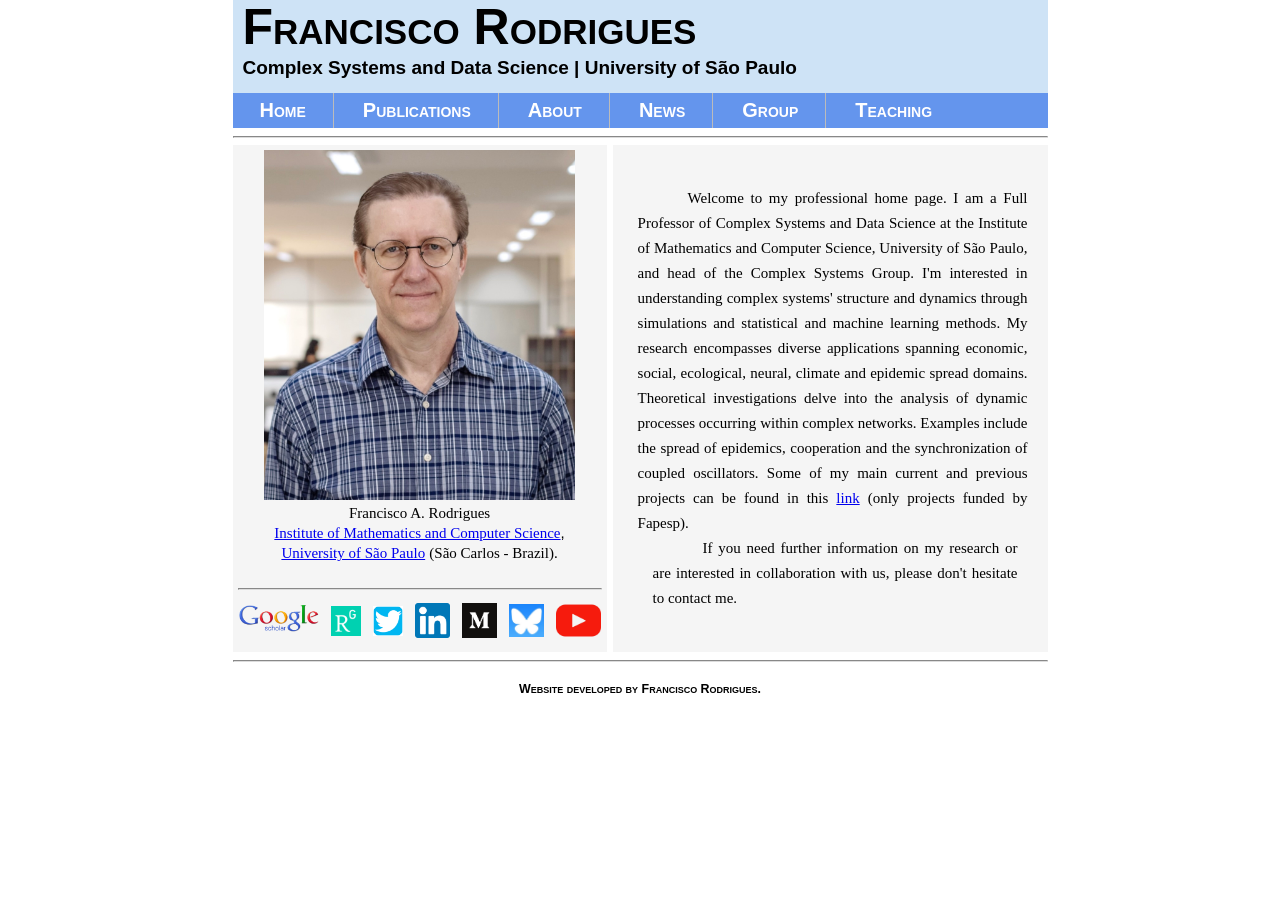
<file: index.html>
<!DOCTYPE html>
<html lang="en">
  <header>
    <meta charset="UTF-8">
    <title>Francisco A. Rodrigues Website</title>
    <link rel="stylesheet" type="text/css" href="style.css">
  </header>

<!-- Google Tag Manager -->
<script>(function(w,d,s,l,i){w[l]=w[l]||[];w[l].push({'gtm.start':
new Date().getTime(),event:'gtm.js'});var f=d.getElementsByTagName(s)[0],
j=d.createElement(s),dl=l!='dataLayer'?'&l='+l:'';j.async=true;j.src=
'https://www.googletagmanager.com/gtm.js?id='+i+dl;f.parentNode.insertBefore(j,f);
})(window,document,'script','dataLayer','GTM-MSXD5RZ');</script>
<!-- End Google Tag Manager -->
    
  <body>
        
<!-- Google Tag Manager (noscript) -->
<noscript><iframe src="https://www.googletagmanager.com/ns.html?id=GTM-MSXD5RZ"
height="0" width="0" style="display:none;visibility:hidden"></iframe></noscript>
<!-- End Google Tag Manager (noscript) -->
      

   <h1 class="banner"> Francisco Rodrigues	  
	<subheader class="sb">
		<p>Complex Systems and Data Science |  University of São Paulo</p>
	</subheader>
	</h1>

	  
<! Menu />
    <nav>
      <ul>
        <li class="l1"><a href="index.html">Home</a></li>
        <li class="l1"><a href="publications.html">Publications</a></li>
        <li class="l1"><a href="about.html">About</a></li>
        <li class="l1"><a href="news.html">News</a></li>
        <li class="l1"><a href="group.html">Group</a></li>
        <li class="l1"><a href="teaching.html">Teaching</a></li>
        </ul>
    </nav>
	<hr>
	<! TABLE />
	<table align="center" width=815px>
		<tbody> 
			<tr> <!row in html table>
				<! First column of the table/>
				<td align="center", class="t1">
					<div>
						<img style="width: auto; height: 350px;" alt="";  src="Figures/foto-25nova.jpg">
					<p align="center">
						<h11>Francisco A. Rodrigues</h11>
						<br>
						<a href="http://www.icmc.sc.usp.br/" target="_blank"><h11>Institute of Mathematics and Computer Science</h11></a>, <a href="http://www.usp.br/" target="_blank"><br>
						<h11>University of São Paulo</h11></a> <h11>(São Carlos - Brazil).</h11></p>
					</div>

					<br>
					<hr>
					
					<table> <! table with the icons/>
						<tr class="ml">
							<td>
								<div>
									<a href="http://scholar.google.com/citations?user=mMl8aggAAAAJ&hl=en" target="_blank">
										<img style="width: 80px; height: auto;" alt="";  src="Figures/Google_Scholar_logo.png"></a>
								</div>
							</td>
							<td width = 40></td>
							<td>
								<div>
									<a href="https://www.researchgate.net/profile/Francisco_Rodrigues2" target="_blank">
										<img style="width: 30px; height: auto;" alt="";  src="Figures/researchgate.png"></a>
								</div>
							</td>
							<td width = 40></td>
							<td>
								<div>
									<a href="https://twitter.com/FranciscoICMC" target="_blank">
										<img style="width: 30px; height: auto;" alt="";  src="Figures/twitter.png"></a>
								</div>
							</td>
							<td width = 40></td>

							<td>
								<div>
									<a href="https://www.linkedin.com/in/francisco-rodrigues-ph-d-usp-b613aa3b/" target="_blank">
										<img style="width: 35px; height: auto;" alt="";  src="Figures/linkedin.png"></a>
								</div>
							</td>
                            <td width = 40></td>
                            
                            
                            <td>
								<div>
									<a href="https://francisco-rodrigues.medium.com/" target="_blank">
										<img style="width: 35px; height: auto;" alt="";  src="Figures/medium.png"></a>
								</div>
							</td>
                            <td width = 40></td>
                            
                            <td>
								<div>
									<a href="https://bsky.app/profile/franciscorodrigues.bsky.social" target="_blank">
										<img style="width: 35px; height: auto;" alt="";  src="Figures/bs.jpg"></a>
								</div>
							</td>
                            
                            <td width = 40></td>

                            <td>
								<div>
									<a href="https://www.youtube.com/franciscorodrigues" target="_blank">
										<img style="width: 45px; height: auto;" alt="";  src="Figures/youtube.avif"></a>
								</div>
							</td>
						</tr>					
					</table>
					
				</td>

				<td class='tm'></td>
				<! Second column of the table/>
				<td align="left", class='t2' >
					<div align="justify">
                        <ptext class="text"> 
							Welcome to my professional home page. I am a Full Professor of Complex Systems and Data Science at the Institute of Mathematics and Computer Science, University of São Paulo, and head of the Complex Systems Group. I'm interested in understanding complex systems' structure and dynamics through simulations and statistical and machine learning methods. My research encompasses diverse applications spanning economic, social, ecological, neural, climate and epidemic spread domains. Theoretical investigations delve into the analysis of dynamic processes occurring within complex networks. Examples include the spread of epidemics, cooperation and the synchronization of coupled oscillators.
                            Some of my main current and previous projects can be found in this <a href = "https://bv.fapesp.br/pt/pesquisador/43663/francisco-aparecido-rodrigues/" target = "_blank" >link</a> (only projects funded by Fapesp). 
                        <ptext class="text"> If you need further information on my research or are interested in collaboration with us, please don't hesitate to contact me.</ptext>
                        </ptext>							
                    </div>
                 </td>
			</tr> <!row in html table>
		</tbody>
	</table>

        
   <hr>
    
    <aside>
        <h5 align="center">Website developed by Francisco Rodrigues.</h5>
    </aside>

        
   </body>

</html>
</file>
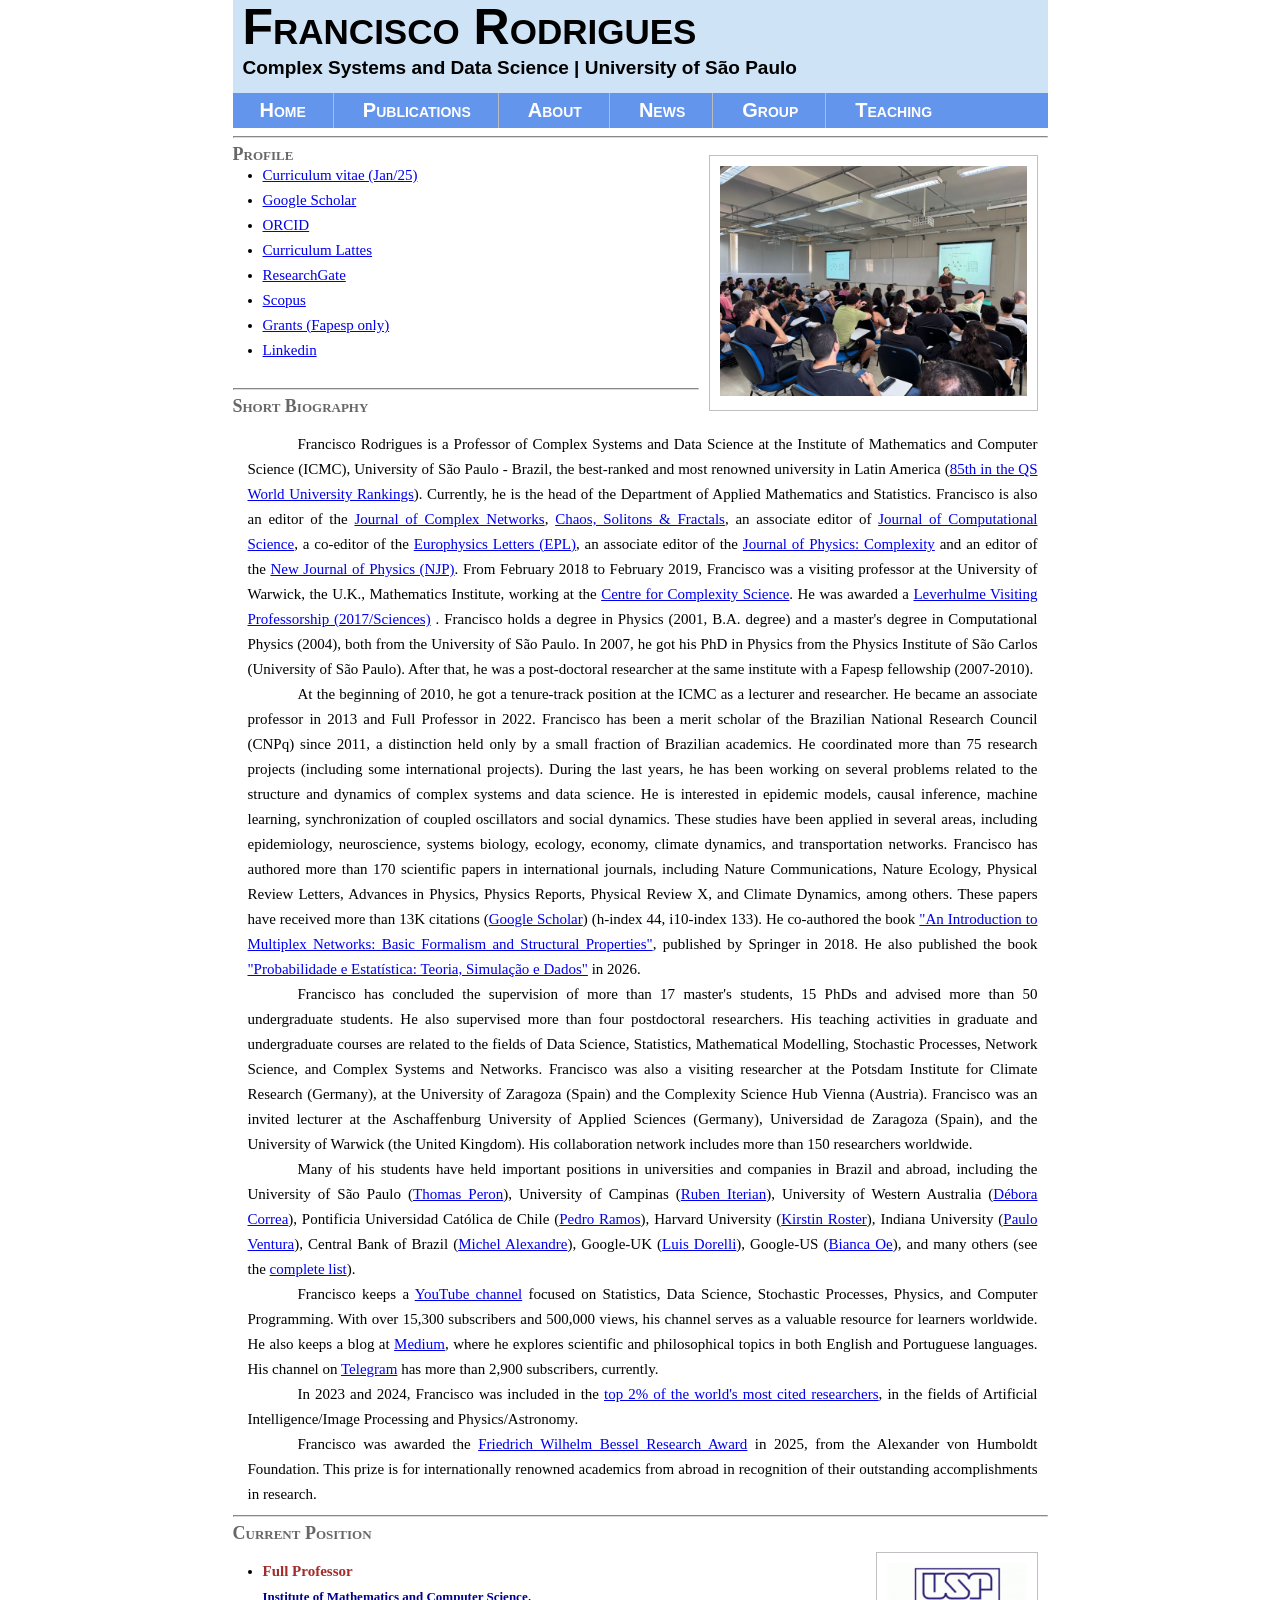
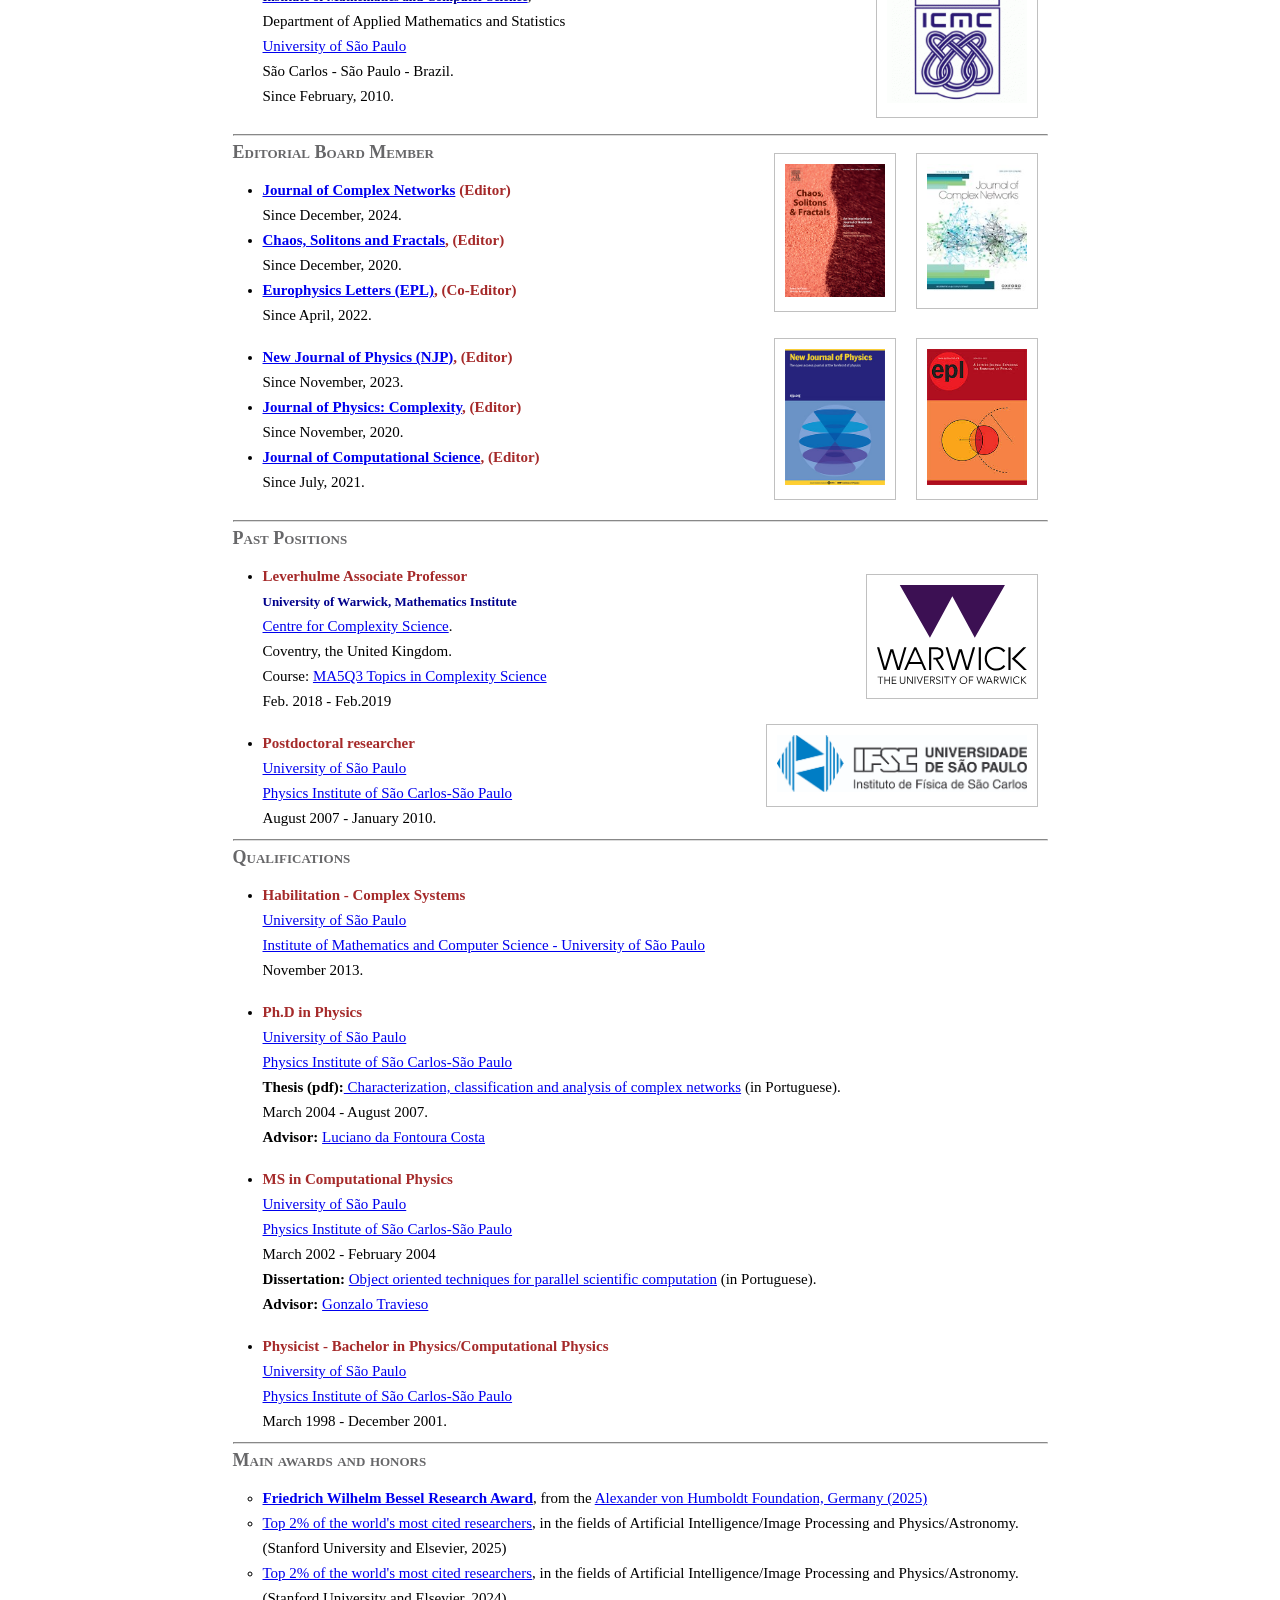
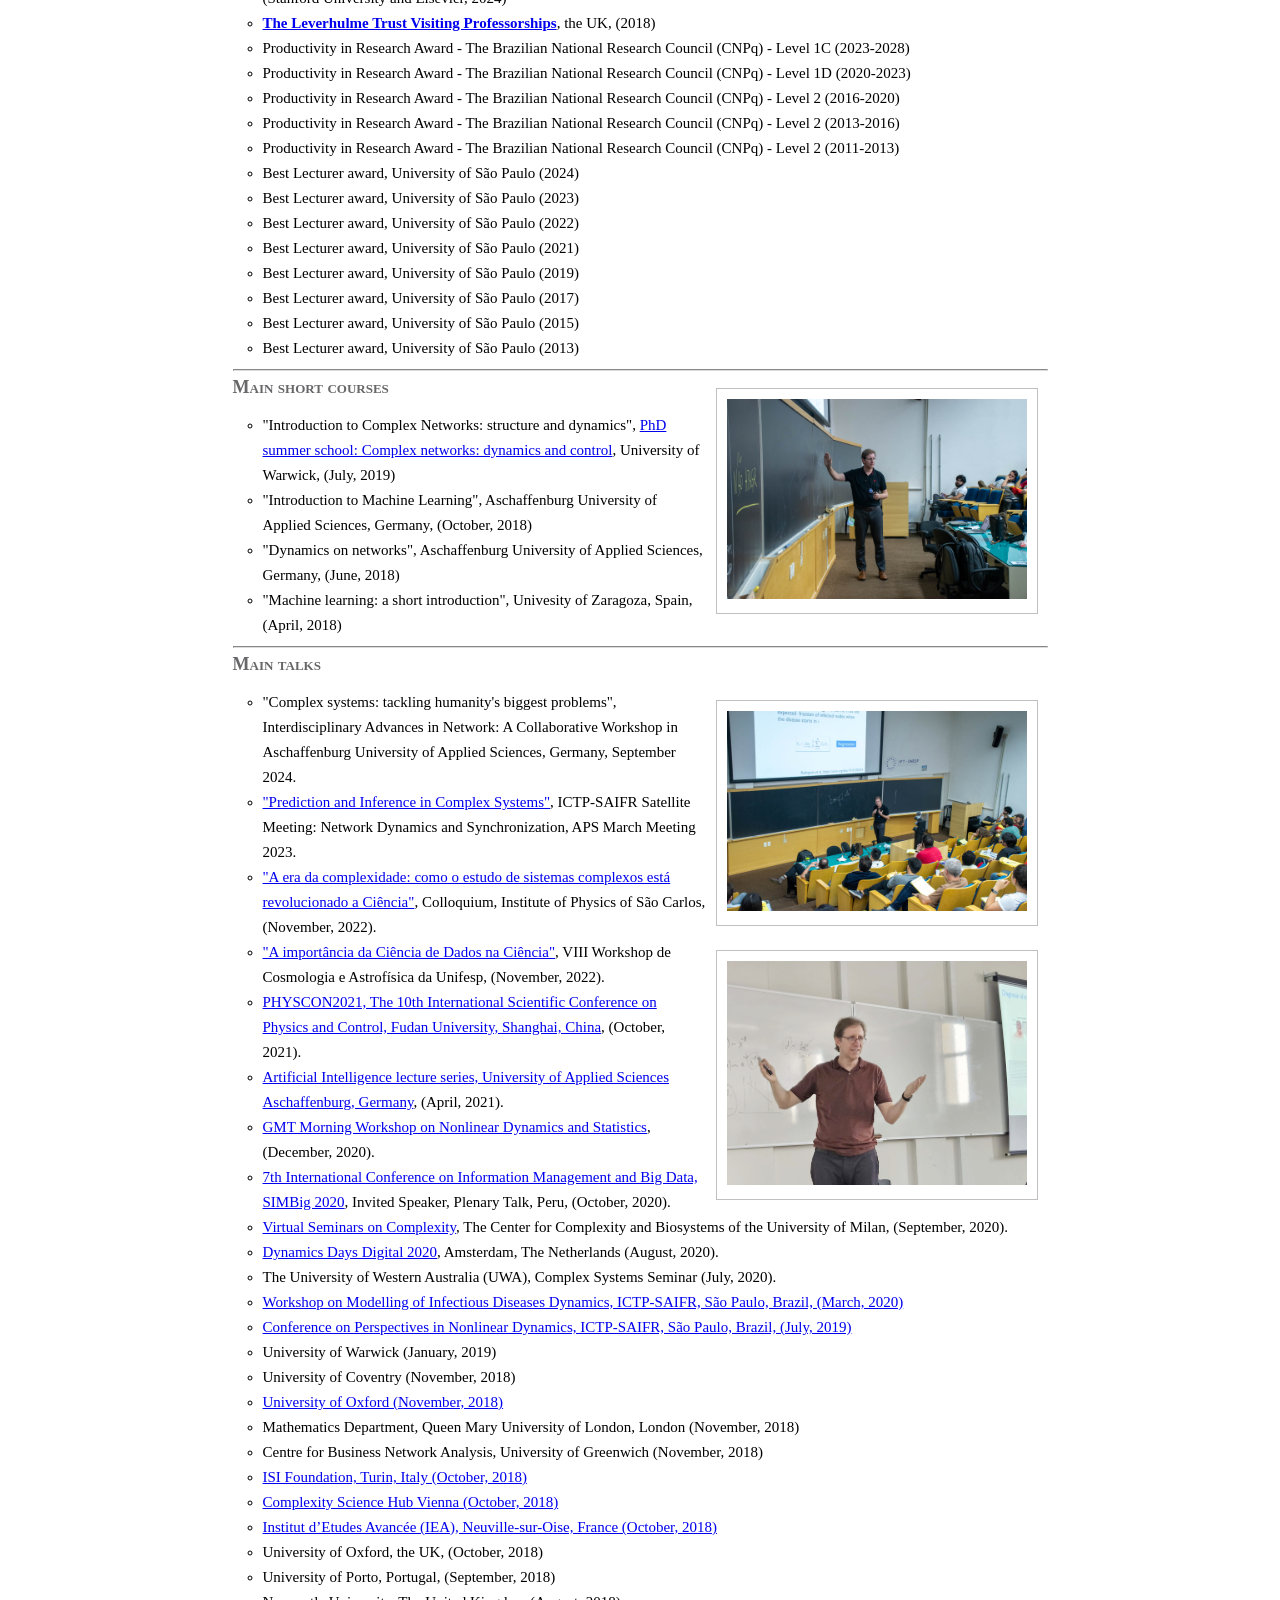
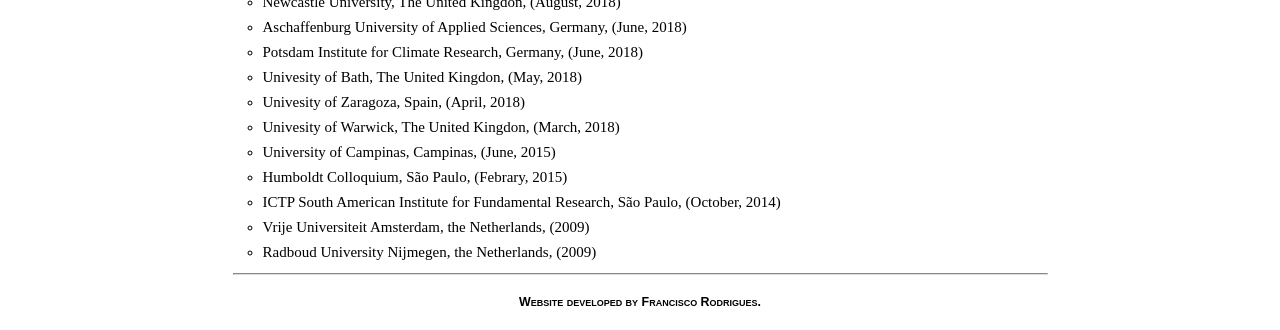
<file: about.html>
<!DOCTYPE html>
<html lang="en">
  <header>
    <meta charset="UTF-8">
    <title>Francisco A. Rodrigues Website</title>
    <link rel="stylesheet" type="text/css" href="style.css">
  </header>

  <body>
        
   <h1 class="banner"> Francisco Rodrigues	  
	<subheader class="sb">
		<p>Complex Systems and Data Science |  University of São Paulo</p>
	</subheader>
	</h1>

	  
<! Menu />
    <nav>
      <ul>
        <li class="l1"><a href="index.html">Home</a></li>
        <li class="l1"><a href="publications.html">Publications</a></li>
        <li class="l1"><a href="about.html">About</a></li>
        <li class="l1"><a href="news.html">News</a></li>
        <li class="l1"><a href="group.html">Group</a></li>
        <li class="l1"><a href="teaching.html">Teaching</a></li>
        </ul>
    </nav>
	  
	  <hr>
<! ****************** />	  
	<rsec>Profile</rsec>        
           <figure class="fig">
              <img src="Figures/aula10.jpg" alt="" title="" class="figure" height="230" width="auto"/>
	       </figure>

		  
	  <ul>

           <li class="cv"><a href="curriculum-francisco.pdf" target="_blank">Curriculum vitae (Jan/25)</a></li>

          <li class="cv"><a href="http://scholar.google.com/citations?user=mMl8aggAAAAJ&hl=en" target="_blank">Google Scholar </a></li>

          <li class="cv"><a href="https://orcid.org/0000-0002-0145-5571" target="_blank">ORCID</a></li>
	  
		  <li class="cv"><a href="http://lattes.cnpq.br/2153014839354888" target="_blank">Curriculum Lattes</a></li>
          
		  <li class="cv"><a href="https://www.researchgate.net/profile/Francisco_Rodrigues2" target="_blank">ResearchGate</a></li>
          <li class="cv"><a href="http://www.scopus.com/authid/detail.uri?authorId=10140494200" target="_blank">Scopus</a></li>
		  <li class="cv"><a href="https://bv.fapesp.br/pt/pesquisador/43663/francisco-aparecido-rodrigues/" target="_blank">Grants (Fapesp only)</a></li>
           <li class="cv"><a href="https://www.linkedin.com/in/francisco-rodrigues-ph-d-b613aa3b/" target="_blank">Linkedin </a></li>
		  <br>
          
	  
	  </ul>
	  <hr>
	  
      
	  <rsec>Short Biography</rsec>  
	  <br><br>
	  <ptext class="text">
          <p>
              Francisco Rodrigues is a Professor of Complex Systems and Data Science at the Institute of Mathematics and Computer Science (ICMC), University of São Paulo - Brazil, the best-ranked and most renowned university in Latin America (<a href="https://www.topuniversities.com/universities/universidade-de-sao-paulo" target="_blank">85th in the QS World University Rankings</a>). Currently,  he is the head of the Department of Applied Mathematics and Statistics. Francisco is also an editor of the <a href="https://academic.oup.com/comnet" target="_blank">Journal of Complex Networks</a>, <a href="https://www.journals.elsevier.com/chaos-solitons-and-fractals/editorial-board" target="_blank">Chaos, Solitons & Fractals</a>, an associate editor of <a href="https://www.journals.elsevier.com/journal-of-computational-science" target="_blank">Journal of Computational Science</a>, a co-editor of the <a href="https://www.epletters.net/physics-journal-editorial-board/" target="_blank">Europhysics Letters (EPL)</a>, an associate editor of the <a href="https://iopscience.iop.org/journal/2632-072X/page/Editorial_board" target="_blank">Journal of Physics: Complexity</a> and an editor of the <a href="https://publishingsupport.iopscience.iop.org/journals/new-journal-of-physics/editorial-board/" target="_blank">New Journal of Physics (NJP)</a>. From February 2018 to February 2019, Francisco was a visiting professor at the University of Warwick, the U.K., Mathematics Institute, working at the <a href= "https://warwick.ac.uk/fac/cross_fac/complexity" target="_blank">Centre for Complexity Science</a>. He was awarded a <a href= "https://www.leverhulme.ac.uk/listings?field_grant_scheme_target_id=17" target="_blank">Leverhulme Visiting Professorship (2017/Sciences)</a> . Francisco holds a degree in Physics (2001, B.A. degree) and a master's degree in Computational Physics (2004), both from the University of São Paulo. In 2007, he got his PhD in Physics from the Physics Institute of São Carlos (University of São Paulo). After that, he was a post-doctoral researcher at the same institute with a Fapesp fellowship (2007-2010). 
          </p>
          
          <p>
              At the beginning of 2010, he got a tenure-track position at the ICMC as a lecturer and researcher. 
			  He became an associate professor in 2013 and Full Professor in 2022. 
			  Francisco has been a merit scholar of the Brazilian National Research Council (CNPq) since 2011, a distinction held only by a small fraction of Brazilian academics. 
			  He coordinated more than 75 research projects (including some international projects). 
			  During the last years, he has been working on several problems related to the structure and dynamics of complex systems and data science. 
			  He is interested in epidemic models, causal inference, machine learning, synchronization of coupled oscillators and social dynamics. These studies have been applied in several areas, including epidemiology, neuroscience, systems biology, ecology, economy, climate dynamics, and transportation networks. Francisco has authored more than 170 scientific papers in international journals, including Nature Communications, Nature Ecology, Physical Review Letters, Advances in Physics, Physics Reports, Physical Review X, and Climate Dynamics, among others. These papers have received more than 13K citations (<a href="https://scholar.google.com/citations?user=mMl8aggAAAAJ&hl=en" target="_blank">Google Scholar</a>) (h-index 44, i10-index 133). 
			  He co-authored the book <a href="https://www.springer.com/us/book/9783319922546" target="_blank">"An Introduction to Multiplex Networks: Basic Formalism and Structural Properties"</a>, published by Springer in 2018.
			  He also published the book <a href="https://loja.uiclap.com/titulo/ua158988" target="_blank">"Probabilidade e Estatística: Teoria, Simulação e Dados"</a> in 2026.
          </p>
        
          <p>
            Francisco has concluded the supervision of more than 17 master's students, 15 PhDs and advised more than 50 undergraduate students. He also supervised more than four postdoctoral researchers. His teaching activities in graduate and undergraduate courses are related to the fields of Data Science, Statistics, Mathematical Modelling, Stochastic Processes, Network Science, and Complex Systems and Networks. Francisco was also a visiting researcher at the Potsdam Institute for Climate Research (Germany), at the University of Zaragoza (Spain) and the Complexity Science Hub Vienna (Austria). Francisco was an invited lecturer at the Aschaffenburg University of Applied Sciences (Germany), Universidad de Zaragoza (Spain), and the University of Warwick (the United Kingdom). His collaboration network includes more than 150 researchers worldwide.
          </p>
          <p>
            Many of his students have held important positions in universities and companies in Brazil and abroad, including the University of São Paulo (<a href="https://scholar.google.com/citations?user=JxuhjCYAAAAJ&hl=en" target="_blank">Thomas Peron</a>), University of Campinas (<a href="https://scholar.google.com/citations?user=eIyJnuAAAAAJ&hl=es" target="_blank">Ruben Iterian</a>), University of Western Australia (<a href="research-repository.uwa.edu.au/en/persons/debora-correa(4aa94fd8-29d1-417f-878b-91046597687f)/publications.html" target="_blank">Débora Correa</a>), Pontificia Universidad Católica de Chile (<a href="https://scholar.google.com/citations?user=gEfFWzQAAAAJ&hl=en" target="_blank">Pedro Ramos</a>), Harvard University (<a href="https://scholar.google.com/citations?user=dSmNi-AAAAAJ&hl=en" target="_blank">Kirstin Roster</a>), Indiana University (<a href="https://scholar.google.com.br/citations?user=LNQ26BcAAAAJ&hl=pt-BR" target="_blank">Paulo Ventura</a>), Central Bank of Brazil (<a href="https://scholar.google.com/citations?user=WYlFYPEAAAAJ&hl=en" target="_blank">Michel Alexandre</a>), Google-UK (<a href="https://www.linkedin.com/in/lfdorelli/" target="_blank">Luis Dorelli</a>), Google-US (<a href="https://www.linkedin.com/in/bimaoe/" target="_blank">Bianca Oe</a>), and many others (see the <a href="group.html">complete list</a>).
          </p>
          
          <p>
            Francisco keeps a <a href="https://www.youtube.com/franciscorodrigues" target="_blank">YouTube channel</a> focused on Statistics, Data Science, Stochastic Processes, Physics, and Computer Programming. With over 15,300 subscribers and 500,000 views, his channel serves as a valuable resource for learners worldwide. He also keeps a blog at <a href="https://francisco-rodrigues.medium.com/" target="_blank">Medium</a>, where he explores scientific and philosophical topics in both English and Portuguese languages. His channel on <a href=" https://t.me/cdcomplexos" target="_blank">Telegram</a> has more than 2,900 subscribers, currently.
          </p>
          <p>In 2023 and 2024, Francisco was included in the <a href="https://elsevier.digitalcommonsdata.com/datasets/btchxktzyw/7" target="_blank">top 2% of the world's most cited researchers</a>, in the fields of Artificial Intelligence/Image Processing and Physics/Astronomy.
          </p>
          <p>
          Francisco was awarded the <a href="              https://www.humboldt-foundation.de/en/apply/sponsorship-programmes/friedrich-wilhelm-bessel-research-award" target="_blank">Friedrich Wilhelm Bessel Research Award</a> in 2025, from the Alexander von Humboldt Foundation. This prize is for internationally renowned academics from abroad in recognition of their outstanding accomplishments in research.
          </p>
	  </ptext>
	  
	
	  
    <hr>
	  
      <rsec>Current Position</rsec>
	  <br>
      
     <figure class="fig">
	  	<img src="Figures/icmc2.gif" alt="" title="" class="figure" height="140" width="auto"/>
      </figure>
      <br>
	  <ul>
		  <li class="cv"> <jtitle>Full Professor</jtitle><br>
              <a href="http://www.icmc.usp.br/" target="_blank"><jjournal>Institute of Mathematics and Computer Science</jjournal></a>,<br>
			Department of Applied Mathematics and Statistics<br>
			<a href="http://www5.usp.br/" target="_blank">University of São Paulo</a><br>
			São Carlos - São Paulo - Brazil. <br>
            Since February, 2010.
		  </li>
	  </ul>
      <br>
      
      <hr>
      <rsec>Editorial Board Member</rsec>
              <figure class="fig">
	  	<img src="Figures/jcn.jpg" alt="" title="" class="figure" height="auto" width="100"/>
      </figure>
      <figure class="fig">
	  	<img src="Figures/csf.jpg" alt="" title="" class="figure" height="auto" width="100"/>
      </figure><br>
      <br>
      <ul>
      
          <li class="cv"> <jtitle> 
			<a href="https://academic.oup.com/comnet/pages/Editorial_Board" target="_blank">Journal of Complex Networks</a> (Editor) </jtitle> <br>
            Since December, 2024.
		  </li>
          
           <li class="cv"> <jtitle>
			<a href="https://www.journals.elsevier.com/chaos-solitons-and-fractals/editorial-board" target="_blank">Chaos, Solitons and Fractals</a>, (Editor)</jtitle><br>
            Since December, 2020.
		  </li>
        
           <li class="cv"> <jtitle>
			<a href="https://www.epletters.net/physics-journal-editorial-board/" target="_blank">Europhysics Letters (EPL)</a>, (Co-Editor)</jtitle><br>
            Since April, 2022.
		  </li>
          
                  <figure class="fig">
	  	<img src="Figures/epl.jpg" alt="" title="" class="figure" height="auto" width="100"/>
        </figure>
      
        <figure class="fig">
	  	<img src="Figures/njp.jpg" alt="" title="" class="figure" height="auto" width="100"/>
        </figure>
	   <br>

		  <li class="cv"> <jtitle>
			<a href="https://publishingsupport.iopscience.iop.org/journals/new-journal-of-physics/editorial-board/" target="_blank">New Journal of Physics (NJP)</a>, (Editor)</jtitle><br>
            Since November, 2023.
		  </li>
                              


          <li class="cv"> <jtitle>
			<a href="https://publishingsupport.iopscience.iop.org/journals/journal-of-physics-complexity/editorial-board/" target="_blank">Journal of Physics: Complexity</a>, (Editor)</jtitle><br>
            Since November, 2020.
          </li>
	  
          

          <li class="cv"> <jtitle>
			<a href="https://www.sciencedirect.com/journal/journal-of-computational-science/about/editorial-board" target="_blank">Journal of Computational Science</a>, (Editor)</jtitle><br>
            Since July, 2021.
		  </li>        
	  </ul>

        <br>
	  <hr>
	 <rsec>Past Positions</rsec>
	  <br><br>
      
        <figure class="fig">
              <img src="Figures/warwick.svg" alt="" title="" class="figure" height="auto" width="150"/>
	       </figure>
          
      <ul>
		  <li class="cv"> <jtitle>Leverhulme Associate Professor</jtitle><br>
			<jjournal>University of Warwick, Mathematics Institute</jjournal><br>
          <a href="https://warwick.ac.uk/fac/cross_fac/complexity" target="_blank">Centre for Complexity Science</a>.<br>
            Coventry, the United Kingdom.<br>
            Course: 
            <a href="https://warwick.ac.uk/fac/sci/maths/people/staff/stefan_grosskinsky/ma5q3/" target="_blank">MA5Q3 Topics in Complexity Science </a><br>
            Feb. 2018 - Feb.2019
		  </li>	  
	  </ul>
      <figure class="fig">
              <img src="Figures/ifsc.jpg" alt="" title="" class="figure" height="auto" width="250"/>
	       </figure>
        <br>
	  <ul>
		  <li class="cv"> <jtitle>Postdoctoral researcher</jtitle><br>
			  <a href="http://www5.usp.br/" target="_blank">University of São Paulo</a><br>
			  <a href="http://www.ifsc.usp.br/" target="_blank">Physics Institute of São Carlos-São Paulo</a><br>
			  August 2007 - January 2010.
		  </li>
          
    
	  <hr>
          
          
	 <rsec>Qualifications</rsec>
		            

	  <br><br>
          <li class="cv"><jtitle>Habilitation - Complex Systems</jtitle><br>
			  <a href="http://www5.usp.br/" target="_blank">University of São Paulo</a><br>
			  <a href="https://icmc.usp.br/" target="_blank">Institute of Mathematics and Computer Science - University of São Paulo</a><br>
			   November 2013.<br>
		  </li>
          <br>
          
          <li class="cv"><jtitle>Ph.D in Physics</jtitle><br>
			  <a href="http://www5.usp.br/" target="_blank">University of São Paulo</a><br>
			  <a href="http://www.ifsc.usp.br/" target="_blank">Physics Institute of São Carlos-São Paulo</a><br>
			  <b>Thesis (pdf):</b><a href="works/tese.pdf" target= "_blank"> Characterization, classification and analysis of complex networks</a> (in Portuguese).<br>
			  March 2004 - August 2007.<br>
			  <b>Advisor:</b> <a href="https://scholar.google.com.br/citations?user=YcAavdAAAAAJ&hl=pt-BR" target= "_blank"> Luciano da Fontoura Costa</a>
		  </li>
		  <br>
		  <li class="cv"> <jtitle>MS in Computational Physics</jtitle><br>
			  <a href="http://www5.usp.br/" target="_blank">University of São Paulo</a><br>
			  <a href="http://www.ifsc.usp.br/" target="_blank">Physics Institute of São Carlos-São Paulo</a><br>
			  March 2002 - February 2004<br>
              <b>Dissertation:</b> <a href="works/dissert.pdf" target="_blank">Object oriented techniques for parallel scientific computation</a> (in Portuguese).<br>
    		  <b>Advisor:</b> <a href="https://scholar.google.com/citations?user=komU5hYAAAAJ&hl=pt-BR" target= "_blank"> Gonzalo Travieso</a>
		  </li>
		  <br>
		  <li class="cv"> <jtitle>Physicist - Bachelor in Physics/Computational Physics</jtitle><br>
			  <a href="http://www5.usp.br/" target="_blank">University of São Paulo</a><br>
			  <a href="http://www.ifsc.usp.br/" target="_blank">Physics Institute of São Carlos-São Paulo</a><br>
			  March 1998 - December 2001.
		  </li>
	  
   <hr>
          
<rsec>Main awards and honors</rsec>
    <br><br>
	  <ul>
          <li class="cv"><b><a href="https://www.humboldt-foundation.de/en/apply/sponsorship-programmes/friedrich-wilhelm-bessel-research-award" target="_blank">Friedrich Wilhelm Bessel Research Award</a></b>, from the <a href="https://www.humboldt-foundation.de/" target="_blank">Alexander von Humboldt Foundation, Germany (2025)</a></li>
          <li class="cv"><a href="https://topresearcherslist.com/" target="_blank">Top 2% of the world's most cited researchers</a>, in the fields of Artificial Intelligence/Image Processing and Physics/Astronomy. (Stanford University and Elsevier, 2025)</li>
          <li class="cv"><a href="https://elsevier.digitalcommonsdata.com/datasets/btchxktzyw/7" target="_blank">Top 2% of the world's most cited researchers</a>, in the fields of Artificial Intelligence/Image Processing and Physics/Astronomy. (Stanford University and Elsevier, 2024)</li>
          <li class="cv"><b><a href="https://www.leverhulme.ac.uk/" target="_blank">The Leverhulme Trust Visiting Professorships</a></b>, the UK, (2018)</li>
          <li class="cv">Productivity in Research Award - The Brazilian National Research Council (CNPq) - Level 1C (2023-2028)</li>
          <li class="cv">Productivity in Research Award - The Brazilian National Research Council (CNPq) - Level 1D (2020-2023)</li>
          <li class="cv">Productivity in Research Award - The Brazilian National Research Council (CNPq) - Level 2 (2016-2020)</li>
          <li class="cv">Productivity in Research Award - The Brazilian National Research Council (CNPq) - Level 2 (2013-2016)</li>
          <li class="cv">Productivity in Research Award - The Brazilian National Research Council (CNPq) - Level 2 (2011-2013)</li>
          <li class="cv">Best Lecturer award, University of São Paulo (2024)</li>
          <li class="cv">Best Lecturer award, University of São Paulo (2023)</li>
          <li class="cv">Best Lecturer award, University of São Paulo (2022)</li>
          <li class="cv">Best Lecturer award, University of São Paulo (2021)</li>
          <li class="cv">Best Lecturer award, University of São Paulo (2019)</li>
          <li class="cv">Best Lecturer award, University of São Paulo (2017)</li>
          <li class="cv">Best Lecturer award, University of São Paulo (2015) </li>
           <li class="cv">Best Lecturer award, University of São Paulo (2013)</li>

      </ul>
      
	  <hr>

    
    <rsec>Main short courses</rsec>    
              <figure class="fig">
	  	<img src="Figures/aula-sp3.jpg" alt="" title="" class="figure" height="auto" width="300"/><br>
	 </figure>
    <br><br>
	  <ul>
          <li class="cv">"Introduction to Complex Networks: structure and dynamics", <a href="https://warwick.ac.uk/fac/sci/maths/research/events/2018-19/mdsscss/" target="_blank">PhD summer school: Complex networks: dynamics and control</a>, University of Warwick, (July, 2019)</li>
          <li class="cv">"Introduction to Machine Learning", Aschaffenburg University of Applied Sciences, Germany, (October, 2018)</li>
          <li class="cv">"Dynamics on networks", Aschaffenburg University of Applied Sciences, Germany, (June, 2018)</li>
          <li class="cv">"Machine learning: a short introduction", Univesity of Zaragoza, Spain, (April, 2018)</li>
	  </ul>
     <hr>              
    <rsec>Main talks</rsec>
        <br><br>
        <figure class="fig">
	  	<img src="Figures/aula-sp4.jpg" alt="" title="" class="figure" height="auto" width="300"/><br>
	     </figure>
         
	  <ul>
       <li class="cv">"Complex systems: tackling humanity's biggest problems", Interdisciplinary Advances in Network: A Collaborative Workshop in Aschaffenburg University of Applied Sciences, Germany, September 2024.</li>
          
       <li class="cv"><a href="https://meetings.aps.org/Meeting/MAR23/Session/TT09.4" target="_blank">"Prediction and Inference in Complex Systems"</a>, ICTP-SAIFR Satellite Meeting: Network Dynamics and Synchronization, APS March Meeting 2023.</li>

          
        <li class="cv"><a href="https://www.youtube.com/watch?v=YCcmmSX3Pjo" target="_blank">"A era da complexidade: como o estudo de sistemas complexos está revolucionado a Ciência"</a>, Colloquium, Institute of Physics of São Carlos, (November, 2022).</li>
          

        <figure class="fig">
	  	<img src="Figures/foto-aula.jpg" alt="" title="" class="figure" height="auto" width="300"/><br>
	     </figure>
          
        <li class="cv"><a href="https://youtu.be/ZA1V0H9fY0c?t=1462" target="_blank">"A importância da Ciência de Dados na Ciência"</a>, VIII Workshop de Cosmologia e Astrofísica da Unifesp, (November, 2022).</li>
          
        <li class="cv"><a href="http://physcon2021.org/" target="_blank"> PHYSCON2021, The 10th International Scientific Conference on Physics and Control, Fudan University, Shanghai, China</a>, (October, 2021).</li>
         <li class="cv"><a href="https://www.th-ab.de/kursportal/kurs/ki02-ringvorlesung-kuenstliche-intelligenz-2021" target="_blank"> Artificial Intelligence lecture series, University of Applied Sciences Aschaffenburg, Germany</a>, (April, 2021).</li>
           
          <li class="cv"><a href="https://sites.google.com/view/yoshitohirata/gmt-morning-workshop-on-nonlinear-dynamics-and-statistics" target="_blank">GMT Morning Workshop on Nonlinear Dynamics and Statistics</a>, (December, 2020).</li>
          <li class="cv"><a href="https://simbig.org/SIMBig2020/index.html#speakers" target="_blank">7th International Conference on Information Management and Big Data, SIMBig 2020</a>, Invited Speaker, Plenary Talk, Peru, (October, 2020).</li>
          <li class="cv"><a href="https://sites.google.com/view/virtualseminarsoncomplexity/speakers?authuser=0" target="_blank">Virtual Seminars on Complexity</a>, The Center for Complexity and Biosystems of the University of Milan, (September, 2020).</li>
          <li class="cv"><a href="https://www.danieleavitabile.com/ddd2020/" target="_blank">Dynamics Days Digital 2020</a>, Amsterdam, The Netherlands (August, 2020).</li>
         <li class="cv">The University of Western Australia (UWA), Complex Systems Seminar (July, 2020).</li>
          <li class="cv"><a href="https://www.ictp-saifr.org/idd2020/" target="_blank">Workshop on Modelling of Infectious Diseases Dynamics, ICTP-SAIFR, São Paulo, Brazil, (March, 2020)</a></li>
          <li class="cv"><a href="https://www.ictp-saifr.org/conference-on-perspectives-in-nonlinear-dynamics/" target="_blank">Conference on Perspectives in Nonlinear Dynamics, ICTP-SAIFR, São Paulo, Brazil, (July, 2019)</a></li>
          <li class="cv">University of Warwick (January, 2019)</li>
          <li class="cv">University of Coventry (November, 2018)</li>
          <li class="cv"><a href="https://www.maths.ox.ac.uk/node/29665" target="_blank">University of Oxford (November, 2018)</a></li>
          <li class="cv">Mathematics Department, Queen Mary University of London, London (November, 2018)</li>
          <li class="cv">Centre for Business Network Analysis, University of Greenwich (November, 2018)</li>
          <li class="cv"><a href="https://www.isi.it/en/news-events/predicting-epidemic-spreading-and-synchronization-from-network-structure" target="_blank">ISI Foundation, Turin, Italy (October, 2018)</a></li>
          <li class="cv"><a href="https://www.csh.ac.at/event/csh-talk-francisco-rodrigues/" target="_blank">Complexity Science Hub Vienna (October, 2018)</a></li>
          <li class="cv"><a href="https://complexityparisseine.wordpress.com" target="_blank">Institut d’Etudes Avancée (IEA), Neuville-sur-Oise, France (October, 2018)</a></li>
          <li class="cv">University of Oxford, the UK, (October, 2018)</li>
          <li class="cv">University of Porto, Portugal, (September, 2018)</li>
          <li class="cv">Newcastle University, The United Kingdon, (August, 2018)</li>
          <li class="cv">Aschaffenburg University of Applied Sciences, Germany, (June, 2018)</li>
          <li class="cv">Potsdam Institute for Climate Research, Germany, (June, 2018)</li>
          <li class="cv">Univesity of Bath, The United Kingdon, (May, 2018)</li>
          <li class="cv">Univesity of Zaragoza, Spain, (April, 2018)</li>
          <li class="cv">Univesity of Warwick, The United Kingdon, (March, 2018)</li>
          <li class="cv">University of Campinas, Campinas, (June, 2015)</li>
          <li class="cv">Humboldt Colloquium, São Paulo, (Febrary, 2015)</li>
          <li class="cv">ICTP South American Institute for Fundamental Research, São Paulo, (October, 2014)</li>
          <li class="cv">Vrije Universiteit Amsterdam, the Netherlands, (2009)</li>
          <li class="cv">Radboud University Nijmegen, the Netherlands, (2009)</li>
	  </ul>
    <hr>
          
    <aside>
        <h5 align="center">Website developed by Francisco Rodrigues.</h5>
    </aside>
      </ul>
          
        
   </body>

</html>
</file>
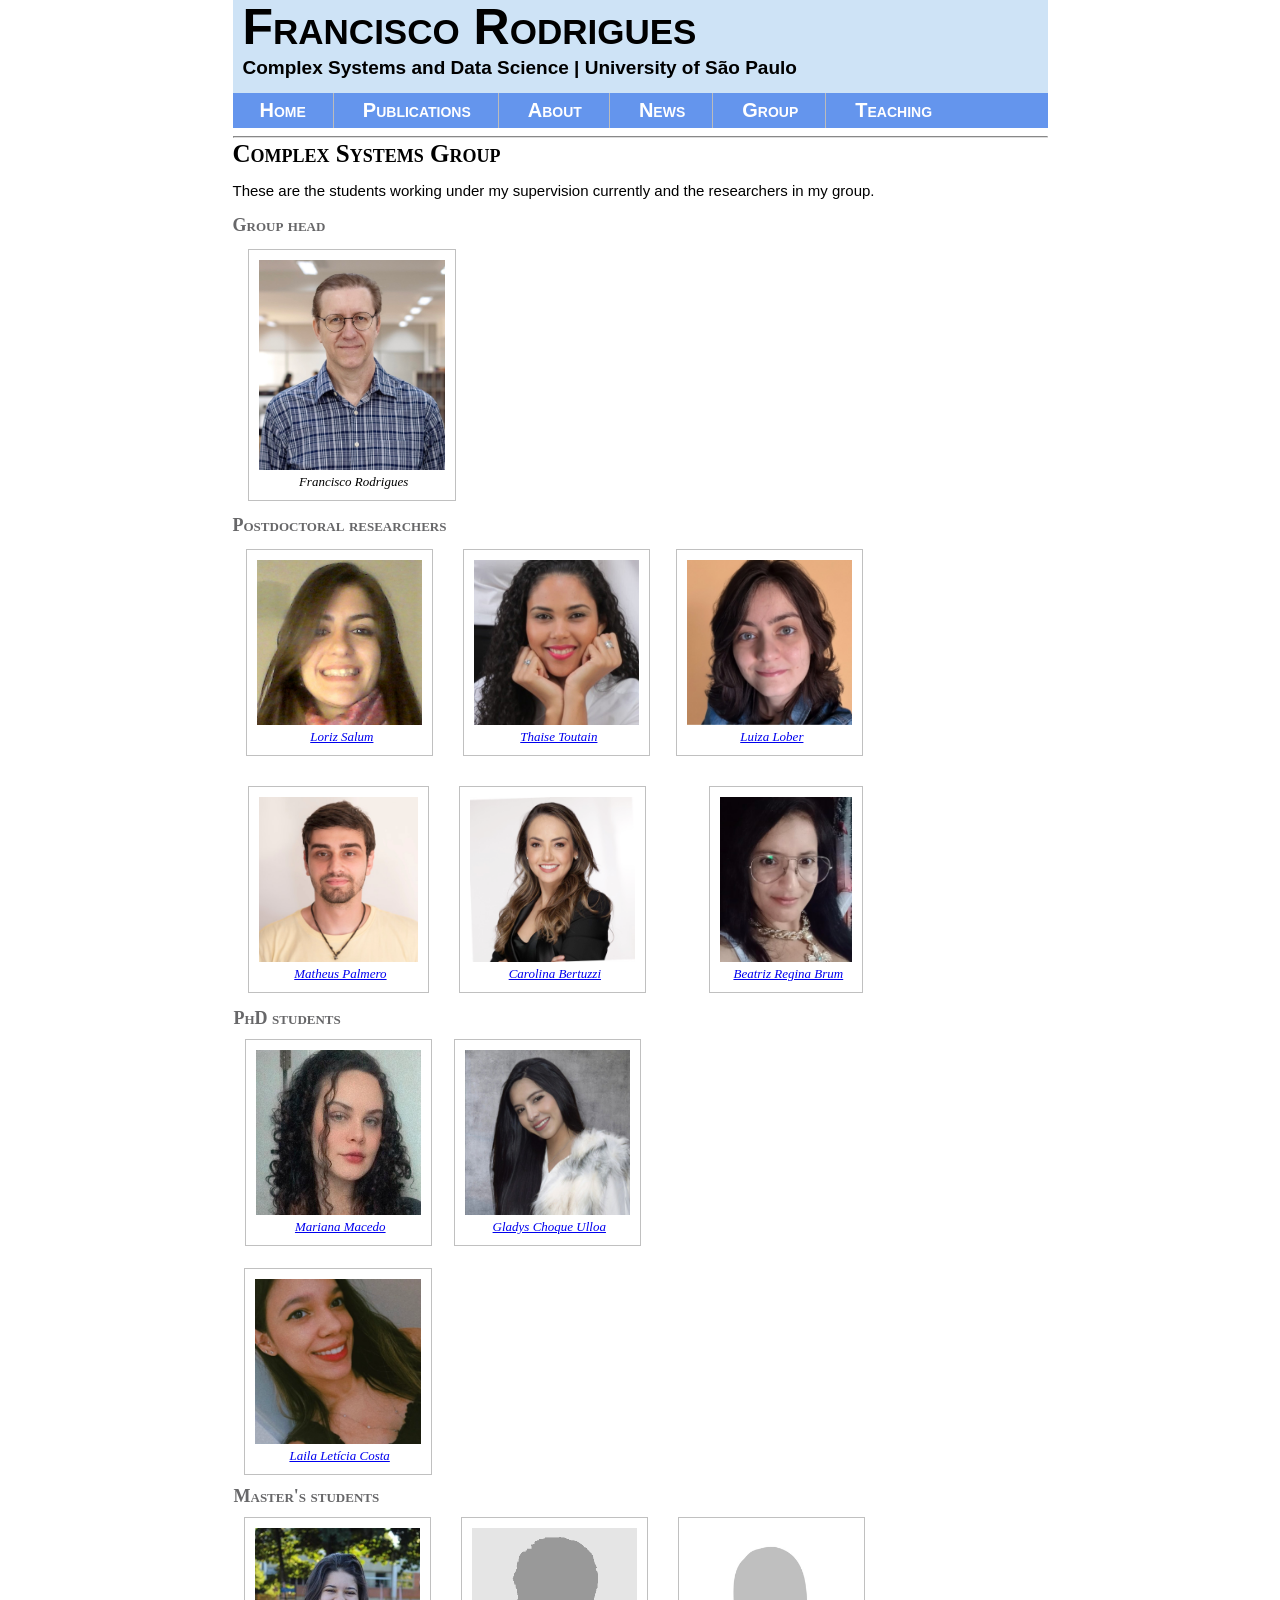
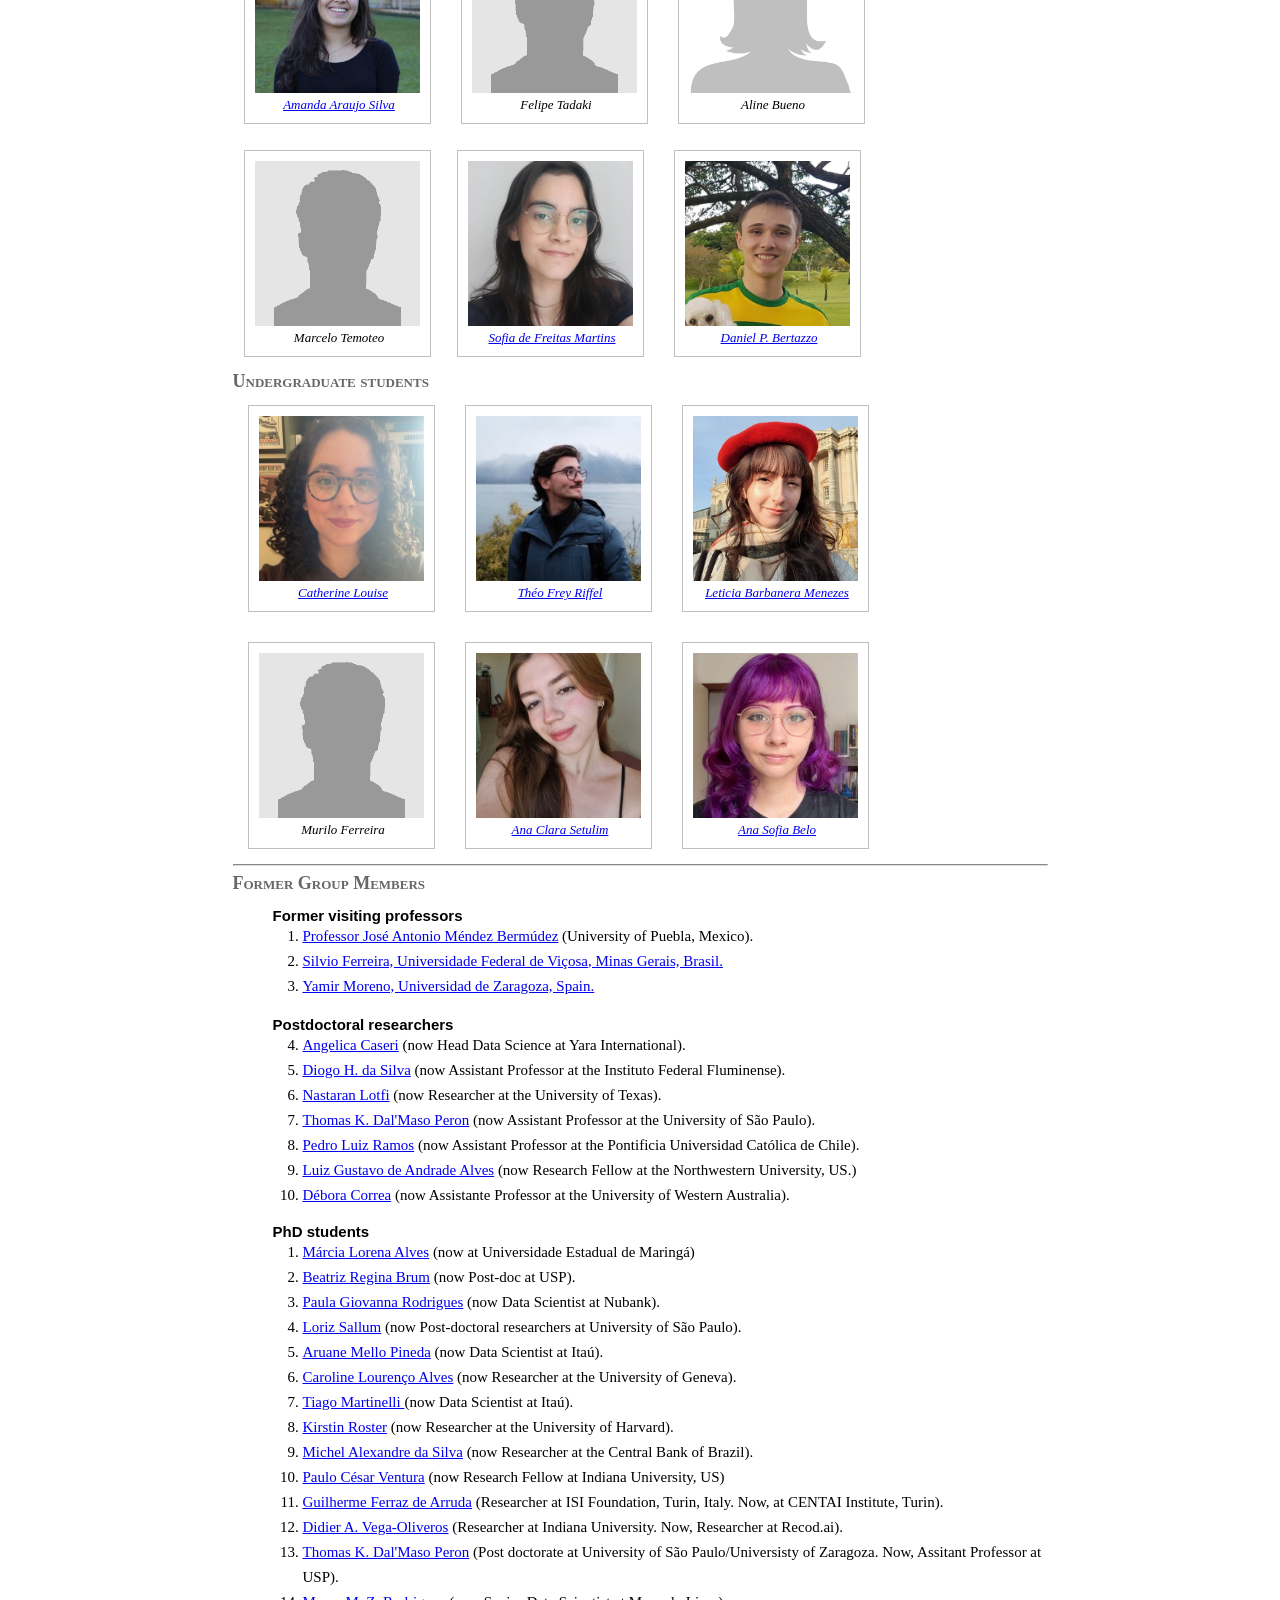
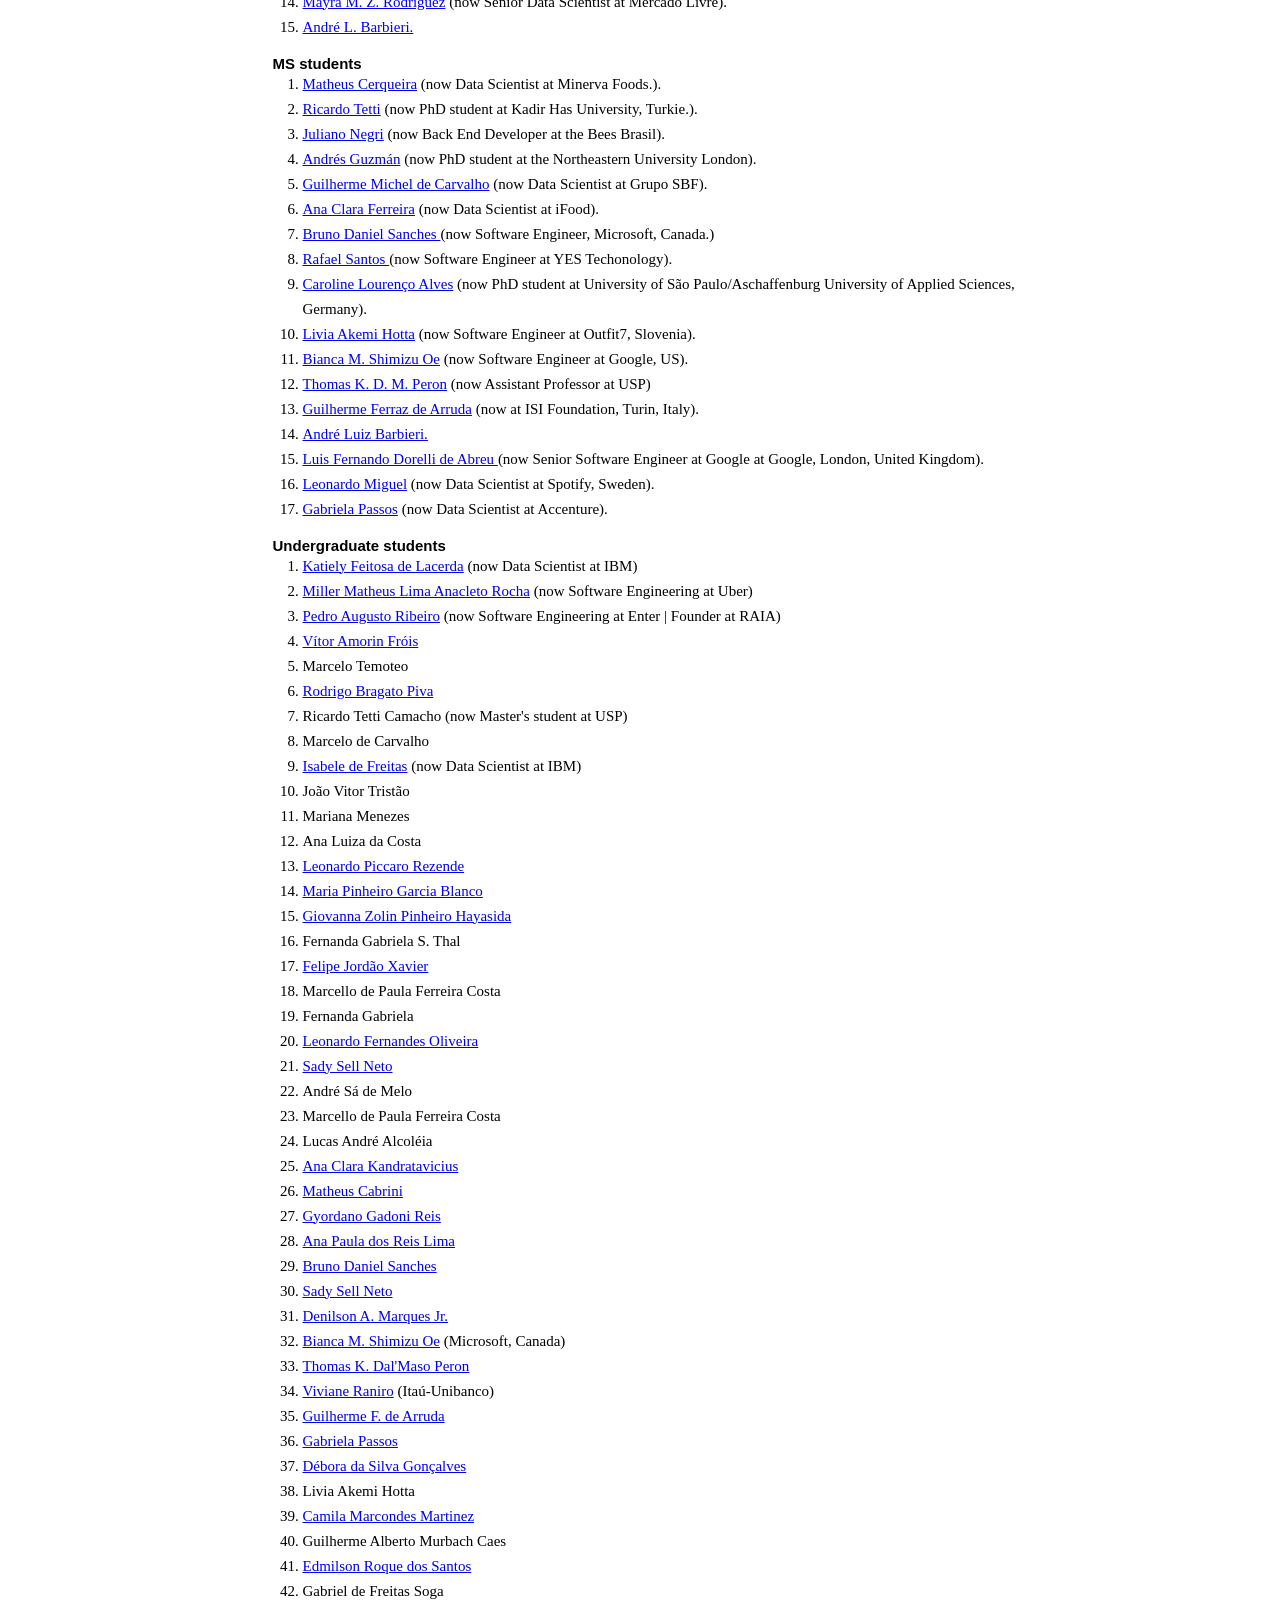
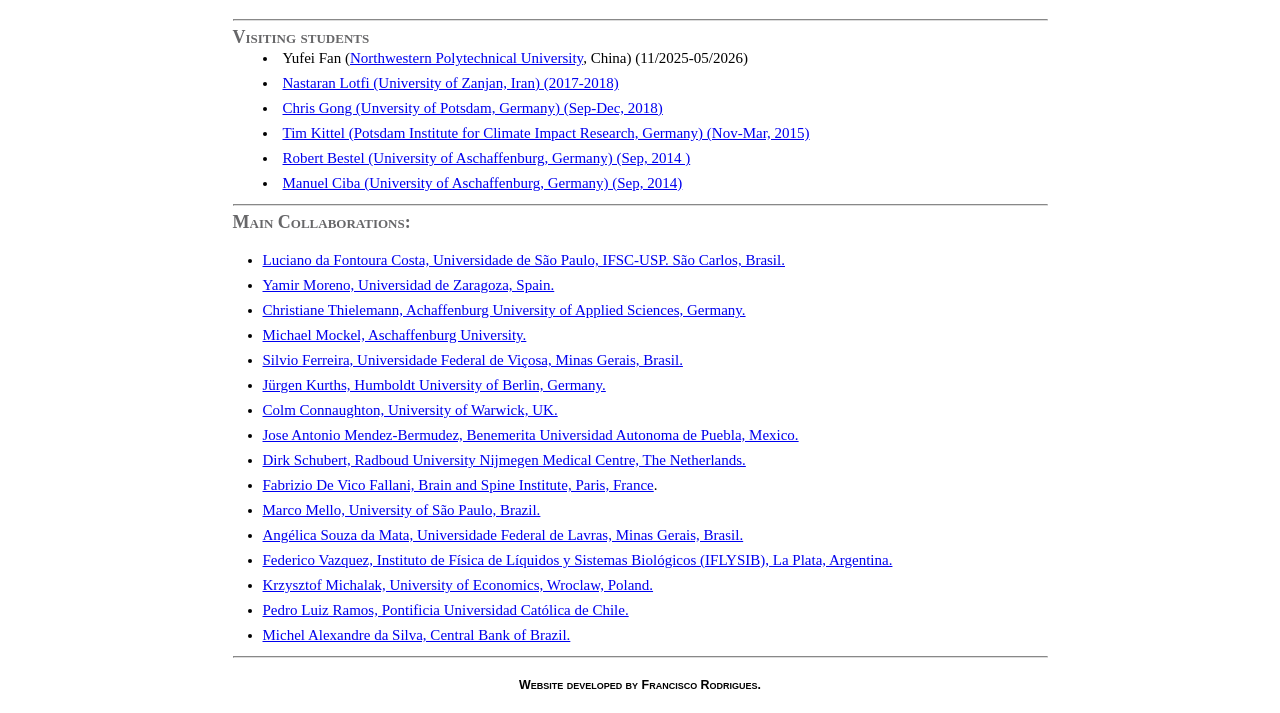
<file: group.html>
<!DOCTYPE html>
<html lang="en">
  <header>
    <meta charset="UTF-8">
    <title>Francisco A. Rodrigues Website</title>
    <link rel="stylesheet" type="text/css" href="style.css">
  </header>

  <body>
        
   <h1 class="banner"> Francisco Rodrigues	  
	<subheader class="sb">
		<p>Complex Systems and Data Science |  University of São Paulo</p>
	</subheader>
	</h1>

	  
<! Menu />
    <nav>
      <ul>
        <li class="l1"><a href="index.html">Home</a></li>
        <li class="l1"><a href="publications.html">Publications</a></li>
        <li class="l1"><a href="about.html">About</a></li>
        <li class="l1"><a href="news.html">News</a></li>
        <li class="l1"><a href="group.html">Group</a></li>
        <li class="l1"><a href="teaching.html">Teaching</a></li>
        </ul>
    </nav>
	  
	  <hr>
<! ****************** />	  
	<rseclarge>Complex Systems Group</rseclarge>  <br><br>
	<ptext>These are the students working under my supervision currently and the researchers in my group.</ptext>
	  <br>
	  <br>
	  
      
	<table align="left" width=815px>
		<tbody>
			<tr><rsec>Group head</rsec></tr>
			<tr class='std'>
	
                <td class='std'>
					<figure>
						<img src="Figures/foto-25nova.jpg" alt="" title="" height="210" width="auto"; class = "student"/>
						<figcaption>Francisco Rodrigues</figcaption>
					</figure>
				</td>
			</tr>
		</table>
	  <br>
      
	<table align="left" width=815px>
        
		<tbody>
			<tr><rsec>Postdoctoral researchers</rsec></tr>
			<tr class='std'>
                
            <td>
                <figure>
				<img src="students/Loriz.jpeg" alt="" title="" class="figure" height="165" width="auto"/>
						<figcaption><a href="https://scholar.google.com.br/citations?user=68PpKMAAAAAJ&hl=pt-BR/" target="_blank">Loriz Salum</a></figcaption>
				</figure>						            
            </td>
                
            <td>
                <figure>
				<img src="students/thaise.jpg" alt="" title="" class="figure" height="165" width="auto"/>
						<figcaption><a href="https://scholar.google.com/citations?user=avYX0DcAAAAJ&hl=pt-BR/" target="_blank">Thaise Toutain</a></figcaption>
				</figure>						            
            </td>
                                
				<td class='std'>
					<figure>
						<img src="students/luiza-lober.png" alt="" title="" height="165" width="auto"; class = "student"/>
						<figcaption><a href="https://scholar.google.com/citations?user=IzKOyzIAAAAJ&hl=pt-BR" target="_blank">Luiza Lober</a></figcaption>
					</figure>
				</td>
            </tr>
            <tr>

                <td class='std'>
					<figure>
						<img src="students/matheus-palmero.jpg" alt="" title="" height="165" width="auto"; class = "student"/>
						<figcaption><a href="https://bv.fapesp.br/pt/pesquisador/170763/matheus-palmero-silva/" target="_blank"> Matheus Palmero</a></figcaption>
					</figure>
				</td>       
                
                <td class='std'>
					<figure>
						<img src="students/carolina.jpg" alt="" title="" height="165" width="auto"; class = "student"/>
						<figcaption><a href="https://www.linkedin.com/in/carolina-bertuzzi/" target="_blank"> Carolina Bertuzzi</a></figcaption>
					</figure>
				</td>
				
            	<td class='std'>
					<figure>
						<img src="students/beatriz2.jpg" alt="" title="" class="student" height="165" width="auto"/>
                        <figcaption><a href="https://www.linkedin.com/in/beatriz-regina-brum-695421302/?originalSubdomain=br" target="_blank">Beatriz Regina Brum</a></figcaption>
					</figure>						
				</td>	

            </tr>
		  </tbody>
		</table>
	  	<! ****************** />	    
      

	<table align="left" width=815px>
		<tbody>
            <tr><td><rsec>PhD students</rsec> </td></tr>
			<tr class='std'>

            <td align="center">
					<div>
						<figure>
							<img src="students/mariana.jpg" alt="" title="" class="figure" height="165" width="auto"/>
							 <figcaption><a href="https://www.linkedin.com/in/mariana-macedo-dos-santos/?originalSubdomain=br" target="_blank">Mariana Macedo</a></figcaption>
						</figure>						
					</div>										
			</td>
                
            <td align="center">
					<div>
						<figure>
							<img src="students/gladys.jpg" alt="" title="" class="figure" height="165" width="auto"/>
							 <figcaption><a href="https://www.linkedin.com/in/gladys-choque-ulloa/" target="_blank">Gladys Choque Ulloa</a></figcaption>
						</figure>						
					</div>										
			</td>

            </tr>
            <tr>

                
                <td align="center">
					<div>
						<figure>
							<img src="students/laila.jpg" alt="" title="" class="figure" height="165" width="auto"/>
							 <figcaption><a href="https://www.linkedin.com/in/laila-let%C3%ADcia-da-silva-costa-7508a2193/" target="_blank">Laila Letícia Costa</a></figcaption>
						</figure>						
					</div>										
			</td>

            </tr>
    </tbody>
	 </table>
	  <! ****************** />	  
  
	  <! TABLE />
	<table align="left" width=815px>
		<tbody> 
			<!*********************************************/>
			<tr><td><rsec>Master's students</rsec></td>  </tr>
			<tr> <!row in html table>
				<! First column of the table/>

				<td align="center">
					<div>
						<figure>
							<img src="students/amanda.jpg" alt="" title="" class="figure" height="165" width="auto"/>
                            <figcaption><a href="https://br.linkedin.com/in/amanda-araujo-silva" target="_blank">Amanda Araujo Silva</a></figcaption>
						</figure>						
					</div>										
				</td>
                
                <td align="center">
					<div>
						<figure>
							<img src="students/unknown.gif" alt="" title="" class="figure" height="165" width="auto"/>
							<figcaption>Felipe Tadaki</figcaption>
						</figure>						
					</div>										
				</td>   
				
			<td align="center">
					<div>
						<figure>
							<img src="students/unknown-woman.jpg" alt="" title="" class="figure" height="165" width="auto"/>
							<figcaption>Aline Bueno</figcaption>
						</figure>						
					</div>										
			</td>
				
			</tr>
			<tr>
            <td align="center">
					<div>
						<figure>
							<img src="students/unknown.gif" alt="" title="" class="figure" height="165" width="auto"/>
							<figcaption>Marcelo Temoteo</figcaption>
						</figure>						
					</div>										
			</td>
                
            	<td class='std'>
					<figure>
						<img src="students/sofia.jpg" alt="" title="" class="student" height="165" width="auto"/>
                        <figcaption><a href="https://www.linkedin.com/in/sofia-defreitas/" target="_blank">Sofia de Freitas Martins</a></figcaption>
					</figure>						
				</td>	
				
				<td class='std'>
					<figure>
						<img src="students/daniel.jpg" alt="" title="" class="student" height="165" width="auto"/>
                        <figcaption><a href="https://www.linkedin.com/in/daniel-bertazzo-19738b1a1/" target="_blank">Daniel P. Bertazzo</a></figcaption>
					</figure>						
				</td>	

            </tr>    
		</tbody>			
	  </table>
	  
	  	 <br>
	  <table align="left" width=815px>
		<tbody>
			<tr><rsec>Undergraduate students</rsec></tr>
			<tr class='std'>

    
            <td class='std'>
					<figure>
						<img src="students/catherine.jpg" alt="" title="" height="165" width="auto"; class = "student"/>
						<figcaption><a href="https://www.linkedin.com/in/catherine-louise-ribeiro/" target="_blank">Catherine Louise</a></figcaption>
					</figure>
            </td>
                <td class='std'>
					<figure>
						<img src="students/theo.jpg" alt="" title="" height="165" width="auto"; class = "student"/>
						<figcaption><a href="https://www.linkedin.com/in/theoriffel/" target="_blank">Théo Frey Riffel</a></figcaption>
					</figure>
                </td>     
                <td class='std'>
					<figure>
						<img src="students/leticia2.jpg" alt="" title="" height="165" width="auto"; class = "student"/>
						<figcaption><a href="https://www.linkedin.com/in/leticiabarbanera/" target="_blank">Leticia Barbanera Menezes</a></figcaption>
					</figure>
                </td>        
            </tr>      	
			<tr>
			  <td class='std'>
					<figure>
						<img src="students/unknown.gif" alt="" title="" height="165" width="auto"; class = "student"/>
						<figcaption>Murilo Ferreira</figcaption>
					</figure>
                </td>        
			
				<td class='std'>
					<figure>
						<img src="students/ana-clara.png" alt="" title="" height="165" width="auto"; class = "student"/>
						<figcaption><a href="https://www.linkedin.com/in/ana-clara-setulim-b22707291/" target="_blank">Ana Clara Setulim</a></figcaption>
					</figure>
                </td>      
				
							<td class='std'>
					<figure>
						<img src="students/ana-sofia.png" alt="" title="" height="165" width="auto"; class = "student"/>
						<figcaption><a href="https://www.linkedin.com/in/ana-sofia-damasceno" target="_blank">Ana Sofia Belo</a></figcaption>
					</figure>
                </td>     
			</tr>
          </tbody>
		</table>
      <br>
      
	<! ****************** />	    
    <hr>
	
	  <rsec>Former Group Members</rsec>  
      <br>
      
      <ol>	  
	  <b>Former visiting professors</b>
         <li class="cv"><a href="http://www.ifuap.buap.mx/~jmendezb" target="_blank">Professor José Antonio Méndez Bermúdez</a> (University of Puebla, Mexico).</li>
		 <li class="cv"><a href="https://scholar.google.com/citations?user=Xx87EkYAAAAJ&hl=en" target="_blank"> Silvio Ferreira, Universidade Federal de Viçosa, Minas Gerais, Brasil.</a></li>
   	     <li class="cv"><a href="http://cosnet.bifi.es/people/yamir-moreno/" target="_blank"> Yamir Moreno, Universidad de Zaragoza, Spain. </a></li>

      <br>
        <b>Postdoctoral researchers</b>

		<li class="cv"><a href="https://www.linkedin.com/in/angelica-n-caseri-ph-d-2a19aa4b/" target="_blank">Angelica Caseri</a> (now Head Data Science at Yara International).</li>
          
        <li class="cv"><a href="https://bv.fapesp.br/pt/bolsas/198302/localizacao-em-processos-de-espalhamento-em-redes-complexas/" target="_blank">Diogo H. da Silva</a> (now Assistant Professor at the Instituto Federal Fluminense).</li>


        <li class="cv"><a href="https://bv.fapesp.br/pt/pesquisador/712083/nastaran-lotfi" target="_blank">Nastaran Lotfi</a> (now Researcher at the University of Texas).</li>

          
        <li class="cv"><a href="https://bv.fapesp.br/en/bolsas/173077/analysis-of-epidemic-and-synchronization-processes-in-complex-networks/" target="_blank">Thomas K. Dal'Maso Peron</a> (now Assistant Professor at the University of São Paulo).</li>
          
        <li class="cv"><a href="https://scholar.google.com/citations?user=gEfFWzQAAAAJ&hl=en" target="_blank">Pedro Luiz Ramos</a> (now Assistant Professor at the Pontificia Universidad Católica de Chile).</li>
          
        <li class="cv"><a href="https://lgaalves.github.io/" target="_blank">Luiz Gustavo de Andrade Alves</a> (now Research Fellow at the Northwestern University, US.)</li>
          
         <li class="cv"><a href="http://research-repository.uwa.edu.au/en/persons/debora-correa(4aa94fd8-29d1-417f-878b-91046597687f)/publications.html" target="_blank">Débora Correa</a> (now Assistante Professor at the University of Western Australia).</li>
	  </ol>
	  <ol>
	  	   <b>PhD students</b>
                
		<li class="cv"><a href="http://orcid.org/0000-0002-1098-1944" target="_blank">Márcia Lorena Alves</a> (now at Universidade Estadual de Maringá)</li>
 
		  
        <li class="cv"><a href="https://www.linkedin.com/in/beatriz-regina-brum-695421302" target="_blank">Beatriz Regina Brum</a> (now Post-doc at USP).</li>

		  
        <li class="cv"><a href="https://www.linkedin.com/in/paulagiovanna" target="_blank">Paula Giovanna Rodrigues</a> (now Data Scientist at Nubank).</li>
          
        <li class="cv"><a href="https://scholar.google.com.br/citations?user=68PpKMAAAAAJ&hl=pt-BR/" target="_blank">Loriz Sallum</a> (now Post-doctoral researchers at University of São Paulo).</li>

          
         <li class="cv"><a href="https://bv.fapesp.br/pt/pesquisador/578936/aruane-mello-pineda/" target="_blank">Aruane Mello Pineda</a> (now Data Scientist at Itaú).</li>
          
         <li class="cv"><a href="http://buscatextual.cnpq.br/buscatextual/visualizacv.do?id=K4439592A2" target="_blank">Caroline Lourenço Alves</a> (now Researcher at the University of Geneva).</li>
          
          <li class="cv"><a href="https://bv.fapesp.br/pt/bolsas/182595/reconstrucao-de-redes-complexas-atraves-de-informacao-causal" target="_blank">Tiago Martinelli </a>(now Data Scientist at Itaú).</li> 
          
         <li class="cv"><a href="https://scholar.google.com/citations?user=dSmNi-AAAAAJ&hl=en" target="_blank">Kirstin Roster</a> (now Researcher at the University of Harvard).</li>
          
         <li class="cv"><a href="https://scholar.google.com/citations?user=WYlFYPEAAAAJ&hl=en" target="_blank">Michel Alexandre da Silva</a> (now Researcher at the Central Bank of Brazil).</li>
          
          <li class="cv"><a href="https://scholar.google.com.br/citations?user=LNQ26BcAAAAJ&hl=pt-BR" target="_blank">Paulo César Ventura</a> (now Research Fellow at Indiana University, US)</li>
        
          <li class="cv"><a href="https://www.researchgate.net/profile/Guilherme_Ferraz_de_Arruda" target="_blank"> Guilherme Ferraz de Arruda</a> (Researcher at ISI Foundation, Turin, Italy. Now, at CENTAI Institute, Turin).</li>
          
		  <li class="cv"><a href="https://scholar.google.com/citations?user=NGEqrT0AAAAJ&hl=en" target="_blank"> Didier A. Vega-Oliveros</a> (Researcher at Indiana University. Now, Researcher at Recod.ai).
		  </li>
          
		  <li class="cv"><a href="https://www.researchgate.net/profile/Thomas_Peron" target="_blank">Thomas K. Dal'Maso Peron</a> (Post doctorate at University of São Paulo/Universisty of Zaragoza. Now, Assitant Professor at USP).
              
		  </li>
		  <li class="cv"><a href="https://www.linkedin.com/in/mayra-mercedes-zegarra-pimenta-6b7194154/" target="_blank">Mayra M. Z. Rodriguez</a> (now Senior Data Scientist at Mercado Livre).
              
          <li class="cv"><a href="https://scholar.google.com/citations?user=tylaKAMAAAAJ&hl=pt-BR" target="_blank">André L. Barbieri.</a> 
		  </li>
      </ol>
      
	  <ol>
		  <b>MS students</b>
		  
          <li class="cv"><a href="https://bv.fapesp.br/pt/pesquisador/715203/matheus-victal-cerqueira/" target="_blank">Matheus Cerqueira</a> (now Data Scientist at Minerva Foods.).</li>
                  
          <li class="cv"><a href="https://bv.fapesp.br/pt/pesquisador/720683/ricardo-tetti-camacho/" target="_blank">Ricardo Tetti</a> (now PhD student at Kadir Has University, Turkie.).</li>

          <li class="cv"><a href="https://www.linkedin.com/in/julianodnegri/?originalSubdomain=br" target="_blank">Juliano Negri</a> (now Back End Developer at the Bees Brasil).</li>
          
          <li class="cv"><a href="https://bv.fapesp.br/pt/bolsas/201752/processos-epidemicos-nao-markovianos-em-redes-complexas" target="_blank">Andrés Guzmán</a> (now PhD student at the Northeastern University London).</li>
          
          <li class="cv"><a href="https://www.teses.usp.br/teses/disponiveis/104/104131/tde-07062022-132235/pt-br.php" target="_blank">Guilherme Michel de Carvalho</a> (now Data Scientist at Grupo SBF).</li>
          
          <li class="cv"><a href="https://www.linkedin.com/in/ana-clara-kandratavicius-ferreira-64654b111" target="_blank">Ana Clara Ferreira</a> (now Data Scientist at iFood).</li>
          
         <li class="cv"><a href="https://bv.fapesp.br/en/bolsas/163599/propagation-of-epidemics-and-rumors-in-adaptative-networks/" target="_blank">Bruno Daniel Sanches </a>(now Software Engineer, Microsoft, Canada.)</li>
          
          <li class="cv"><a href="https://www.linkedin.com/in/rafael-j-pagliuca-dos-santos-7a08b9a1" target="_blank">Rafael Santos </a>(now Software Engineer at YES Techonology).</li>
          
          <li class="cv"><a href="http://buscatextual.cnpq.br/buscatextual/visualizacv.do?id=K4439592A2" target="_blank">Caroline Lourenço Alves</a> (now PhD student at University of São Paulo/Aschaffenburg University of Applied Sciences, Germany).
          </li>
          
		  <li class="cv"><a href="https://www.linkedin.com/in/livia-akemi-h-78975965/" target="_blank">Livia Akemi Hotta</a> (now Software Engineer at Outfit7, Slovenia).</li>
          
		  <li class="cv"><a href="https://www.linkedin.com/in/bimaoe/" target="_blank"> Bianca M. Shimizu Oe</a> (now Software Engineer at Google, US).</li>
          
		  <li class="cv"><a href="https://www.researchgate.net/profile/Thomas_Peron" target="_blank">Thomas K. D. M. Peron</a> (now Assistant Professor at USP)</li>
        <li class="cv"><a href="https://www.researchgate.net/profile/Guilherme_Ferraz_de_Arruda" target="_blank"> Guilherme Ferraz de Arruda</a> (now at ISI Foundation, Turin, Italy).</li>
          
          <li class="cv"><a href="https://scholar.google.com/citations?user=tylaKAMAAAAJ&hl=pt-BR" target="_blank">André Luiz Barbieri.</a></li>
          
		  <li class="cv"><a href="https://www.linkedin.com/in/lfdorelli/" target="_blank"> Luis Fernando Dorelli de Abreu </a> (now Senior Software Engineer at Google at Google, London, United Kingdom).</li>

		  <li class="cv"><a href="https://www.linkedin.com/in/leonardoalvesmiguel/?originalSubdomain=br" target="_blank">Leonardo Miguel</a> (now Data Scientist at Spotify, Sweden).</li>
           
        <li class="cv"><a href="https://www.linkedin.com/in/gabriela-passos-22020487/" target="_blank">Gabriela Passos</a> (now Data Scientist at  Accenture).</li>

	  </ol>
	  <ol>
		  <b>Undergraduate students</b>   
		  <li class="cv"><a href="https://www.linkedin.com/in/katielylacerda/">Katiely Feitosa de Lacerda</a> (now Data Scientist at IBM)</li>
		  <li class="cv"><a href="https://www.linkedin.com/in/anacletomiller">Miller Matheus Lima Anacleto Rocha</a> (now Software Engineering at Uber)</li>
          <li class="cv"><a href="https://www.linkedin.com/in/pedroaurgomes/">Pedro Augusto Ribeiro</a> (now Software Engineering at Enter | Founder at RAIA)</li>
          <li class="cv"><a href="https://bv.fapesp.br/pt/pesquisador/732296/vitor-amorim-frois/">Vítor Amorin Fróis</a></li>
          <li class="cv">Marcelo Temoteo</li>
          <li class="cv"><a href="https://bv.fapesp.br/pt/bolsas/196342/predicao-de-conexoes-em-redes-de-colaboracao-cientifica/">Rodrigo Bragato Piva</a></li>
          <li class="cv">Ricardo Tetti Camacho (now Master's student at USP)</li>
          <li class="cv">Marcelo de Carvalho</li>
          <li class="cv"><a href="https://bv.fapesp.br/en/bolsas/193044/seasonal-diseases-on-complex-networks/">Isabele de Freitas</a> (now Data Scientist at IBM)</li>
          <li class="cv">João Vitor Tristão</li>
          <li class="cv">Mariana Menezes</li>
          <li class="cv">Ana Luiza da Costa</li>
          <li class="cv"><a href="https://www.linkedin.com/in/leonardopiccaro/?originalSubdomain=br">Leonardo Piccaro Rezende</a></li>
          <li class="cv"><a href="https://bv.fapesp.br/pt/pesquisador/697441/maria-pinheiro-garcia-blanco/">Maria Pinheiro Garcia Blanco</a></li>
          <li class="cv"><a href="https://www.linkedin.com/in/giovanna-zolin-p-hayasida-15175816b/?originalSubdomain=br">Giovanna Zolin Pinheiro Hayasida</a></li>
          <li class="cv">Fernanda Gabriela S. Thal</li>
          <li class="cv"><a href="https://www.linkedin.com/in/felipe-jord%C3%A3o-xavier-935793169/?originalSubdomain=br">Felipe Jordão Xavier</a></li>
          <li class="cv">Marcello de Paula Ferreira Costa</li>
          <li class="cv">Fernanda Gabriela</li>  
          <li class="cv"><a href="https://www.linkedin.com/in/leonardo-fernandes-425a5b148/">Leonardo Fernandes Oliveira</a></li>
		  <li class="cv"><a href="http://bv.fapesp.br/en/bolsas/165259/development-of-a-parallel-library-for-calculation-of-measures-in-complex-networks">Sady Sell Neto</a></li>
		  <li class="cv">André Sá de Melo</li>
          <li class="cv">Marcello de Paula Ferreira Costa</li>
          <li class="cv">Lucas André Alcoléia</li>
		  <li class="cv"><a href="https://www.linkedin.com/in/ana-clara-kandratavicius-ferreira-64654b111" target="_blank">Ana Clara Kandratavicius</a></li>
		  <li class="cv"><a href="https://github.com/matheuscabrini" target="_blank">Matheus Cabrini</a></li>
		  <li class="cv"><a href = "http://www.bv.fapesp.br/pt/pesquisador/683445/gyordano-gadoni-reis/" target="_blank"> Gyordano Gadoni Reis</a></li>
		  <li class="cv"><a href="http://www.bv.fapesp.br/en/pesquisador/683093/ana-paula-dos-reis-lima/" target="_blank">Ana Paula dos Reis Lima</a></li>
		  <li class="cv"><a href="http://www.bv.fapesp.br/pt/pesquisador/682627/bruno-daniel-sanches-da-silva/" target="_blank">Bruno Daniel Sanches</a></li>
		  <li class="cv"><a href="http://www.bv.fapesp.br/en/bolsas/165259/development-of-a-parallel-library-for-calculation-of-measures-in-complex-networks/" target="_blank">Sady Sell Neto</a></li>
		  <li class="cv"><a href="http://www.bv.fapesp.br/en/pesquisador/680843/denilson-antonio-marques-junior/" target="_blank">Denilson A. Marques Jr.</a></li>
		  <li class="cv"><a href="http://www.bv.fapesp.br/en/pesquisador/106745/bianca-madoka-shimizu-oe/" target="_blank"> Bianca M. Shimizu Oe</a> (Microsoft, Canada)</li>
		  <li class="cv"><a href="https://www.researchgate.net/profile/Thomas_Peron" target="_blank">Thomas K. Dal'Maso Peron</a></li>
		  <li class="cv"><a href="https://www.linkedin.com/in/viviane-raniro-59299428" target="_blank"> Viviane Raniro</a> (Itaú-Unibanco)</li>
		  <li class="cv"><a href="https://www.researchgate.net/profile/Guilherme_Ferraz_de_Arruda" target="_blank">Guilherme F. de Arruda</a></li>
		  <li class="cv"> <a href="https://www.linkedin.com/in/gabriela-passos-22020487/" target="_blank">Gabriela Passos</a></li>
		  <li class="cv"><a href="https://www.linkedin.com/in/d%25C3%25A9bora-gon%25C3%25A7alves-15ba712a/?ppe=1" target="_blank">Débora da Silva Gonçalves</a></li>
		  <li class="cv">Livia Akemi Hotta</li>
		  <li class="cv"><a href="https://www.linkedin.com/in/camilamarcondesmartinez/?ppe=1" target="_blank">Camila Marcondes Martinez</a></li>
		  <li class="cv">Guilherme Alberto Murbach Caes</li>
		  <li class="cv"><a href="https://bv.fapesp.br/en/pesquisador/672142/edmilson-roque-dos-santos/" target="_blank">Edmilson Roque dos Santos</a></li>
		  <li class="cv">Gabriel de Freitas Soga</li>
		  </ol>
	  
	  <hr>
      
      <rsec>Visiting students</rsec>  
	  <li class="cv">Yufei Fan (<a href="https://en.nwpu.edu.cn" target="_blank">Northwestern Polytechnical University</a>, China) (11/2025-05/2026)</li>  
		  <li class="cv"><a href="https://www.researchgate.net/profile/Nastaran_Lotfi" target="_blank">Nastaran Lotfi (University of Zanjan, Iran) (2017-2018)</a></li>
           <li class="cv"><a href="http://www.stat.physik.uni-potsdam.de/~cgong/website/index.php?id=home" target="_blank">Chris Gong (Unversity of Potsdam, Germany) (Sep-Dec, 2018)</a></li>
           <li class="cv"><a href="https://www.pik-potsdam.de/members/kittel" target="_blank">Tim Kittel (Potsdam Institute for Climate Impact Research, Germany) (Nov-Mar, 2015)</a></li>
	  	  <li class="cv"><a href="https://www.researchgate.net/profile/Robert_Bestel" target="_blank">Robert Bestel (University of Aschaffenburg, Germany) (Sep, 2014 )</a></li>
		  <li class="cv"><a href="https://www.researchgate.net/profile/Manuel_Ciba" target="_blank">Manuel Ciba (University of Aschaffenburg, Germany) (Sep, 2014)</a></li>
      <hr>

	  
	  <rsec>Main Collaborations:</rsec>  
	  <br><br>
	  <ul>
		  <li class="cv"><a href="http://cyvision.ifsc.usp.br/cyvision/" target="_blank">Luciano da Fontoura Costa, Universidade de São Paulo, IFSC-USP. São Carlos, Brasil. </a></li>		  
		  <li class="cv"><a href="http://cosnet.bifi.es/people/yamir-moreno/" target="_blank"> Yamir Moreno, Universidad de Zaragoza, Spain. </a></li>
		  <li class="cv"><a href="https://www.researchgate.net/profile/Christiane_Thielemann" target="_blank"> Christiane Thielemann, Achaffenburg University of Applied Sciences, Germany.</a></li>
          <li class="cv"><a href="https://www.th-ab.de/hochschule/organisation/person/prof-dr-michael-moeckel/" target="_blank"> Michael Mockel, Aschaffenburg University.</a></li>
	      <li class="cv"><a href="https://scholar.google.com/citations?user=Xx87EkYAAAAJ&hl=en" target="_blank"> Silvio Ferreira, Universidade Federal de Viçosa, Minas Gerais, Brasil.</a></li>
		  <li class="cv"><a href="https://www.pik-potsdam.de/members/kurths" target="_blank"> Jürgen Kurths, Humboldt University of Berlin, Germany.</a></li>
          <li class="cv"><a href="http://www.colmconnaughton.net" target="_blank"> Colm Connaughton, University of Warwick, UK.</a></li>
		  <li class="cv"><a href="http://www.ifuap.buap.mx/~jmendezb/" target="_blank"> Jose Antonio Mendez-Bermudez, Benemerita Universidad Autonoma de Puebla, Mexico.</a></li>
		  <li class="cv"><a href="http://www.mbfys.ru.nl/neuropi/index.htm?/members/dschubert" target="_blank">Dirk Schubert, Radboud University Nijmegen Medical Centre, The Netherlands.</a> </li>
		  <li class="cv"><a href="https://sites.google.com/site/devicofallanifabrizio/About" target="_blank">Fabrizio De Vico Fallani, Brain and Spine Institute, Paris, France</a>.</li>
		  <li class="cv"><a href="http://www.marcomello.org/" target="_blank">Marco Mello, University of São Paulo, Brazil.</a></li>
		  <li class="cv"><a href="https://scholar.google.com.br/citations?user=k0p-gpAAAAAJ&hl=en" target="_blank"> Angélica Souza da Mata, Universidade Federal de Lavras, Minas Gerais, Brasil.</a></li>
		  <li class="cv"><a href="https://fedevazmin.wordpress.com" target="_blank"> Federico Vazquez, Instituto de Física de Líquidos y Sistemas Biológicos (IFLYSIB), La Plata, Argentina.</a></li>
          <li class="cv"><a href="https://krzysztof-michalak.pl/" target="_blank"> Krzysztof Michalak, University of Economics, Wroclaw, Poland.</a></li>
           <li class="cv"><a href="https://scholar.google.com/citations?user=gEfFWzQAAAAJ&hl=en/" target="_blank"> Pedro Luiz Ramos, Pontificia Universidad Católica de Chile.</a></li>
          <li class="cv"><a href="https://scholar.google.com/citations?user=WYlFYPEAAAAJ&hl=en/" target="_blank"> Michel Alexandre da Silva, Central Bank of Brazil.</a></li>
	  </ul>

      
   <hr>
    
    
    <aside>
        <h5 align="center">Website developed by Francisco Rodrigues.</h5>
    </aside>

        
   </body>

</html>
</file>
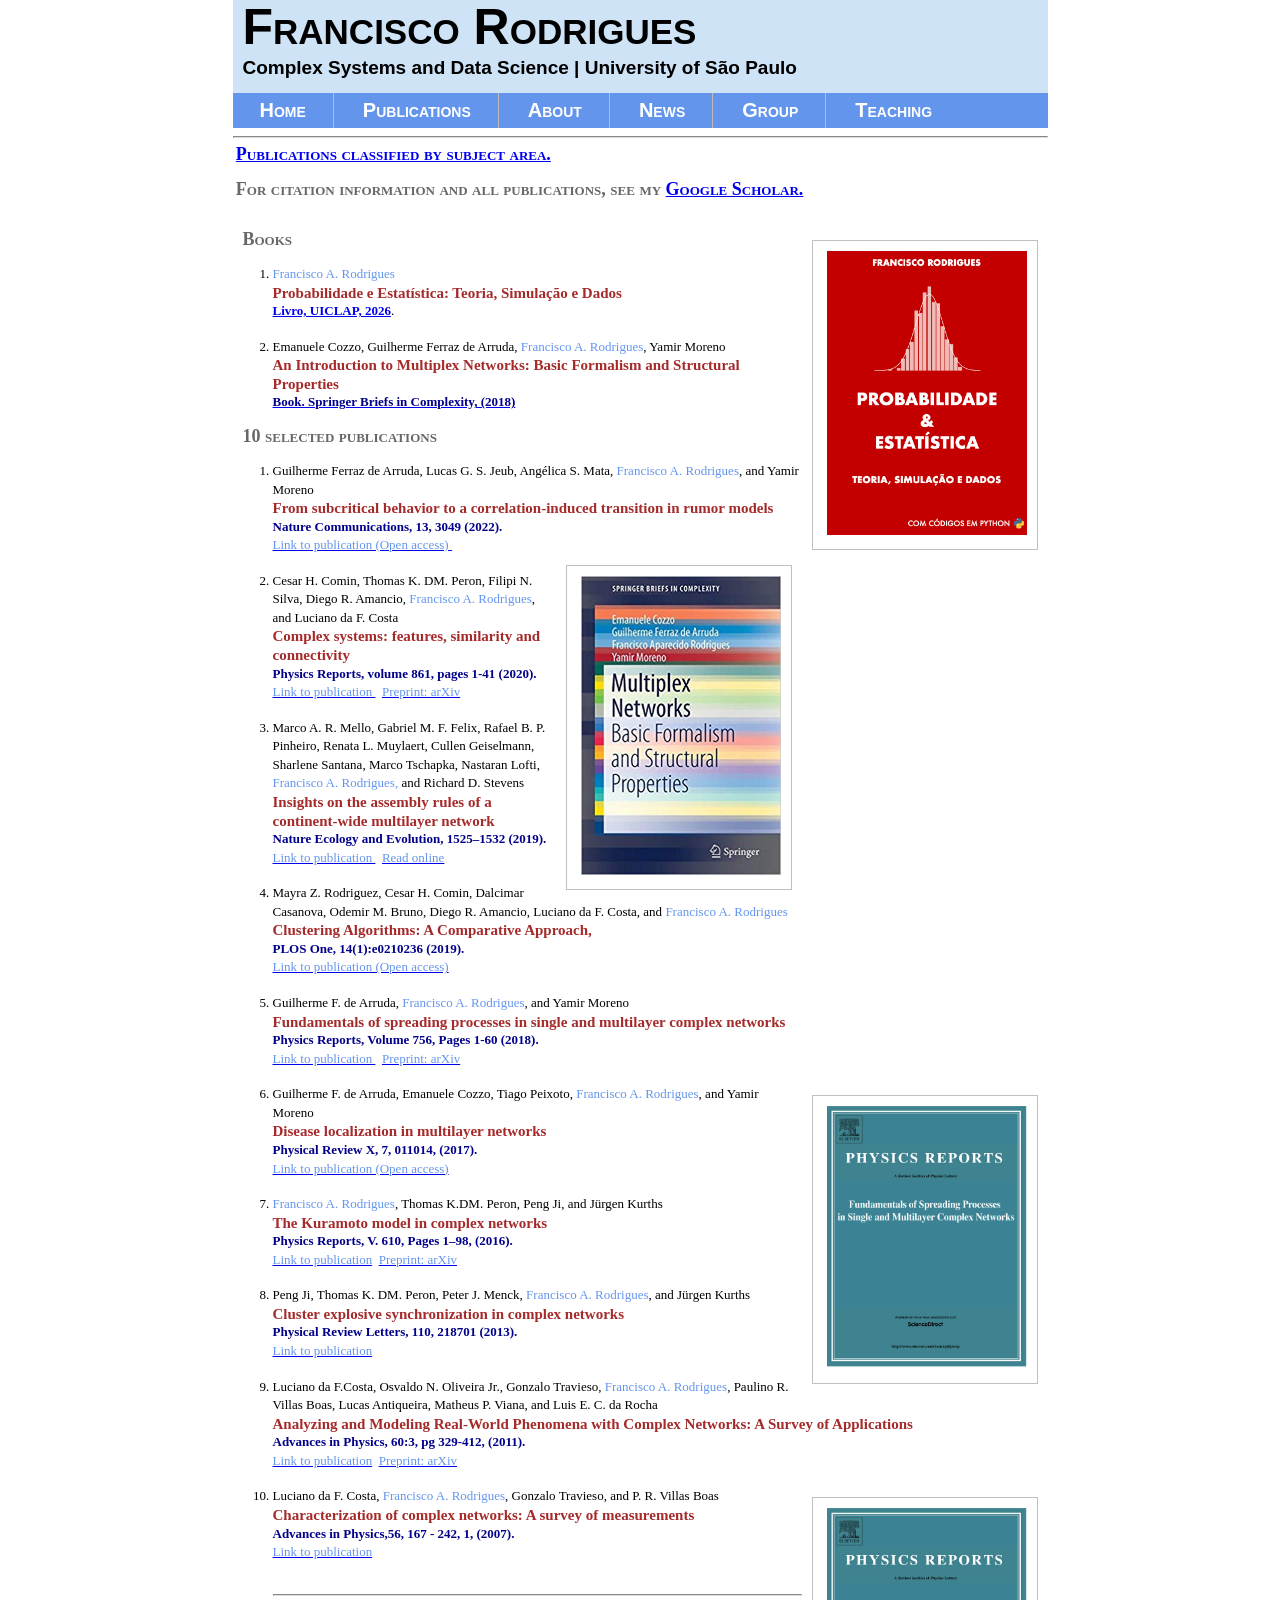
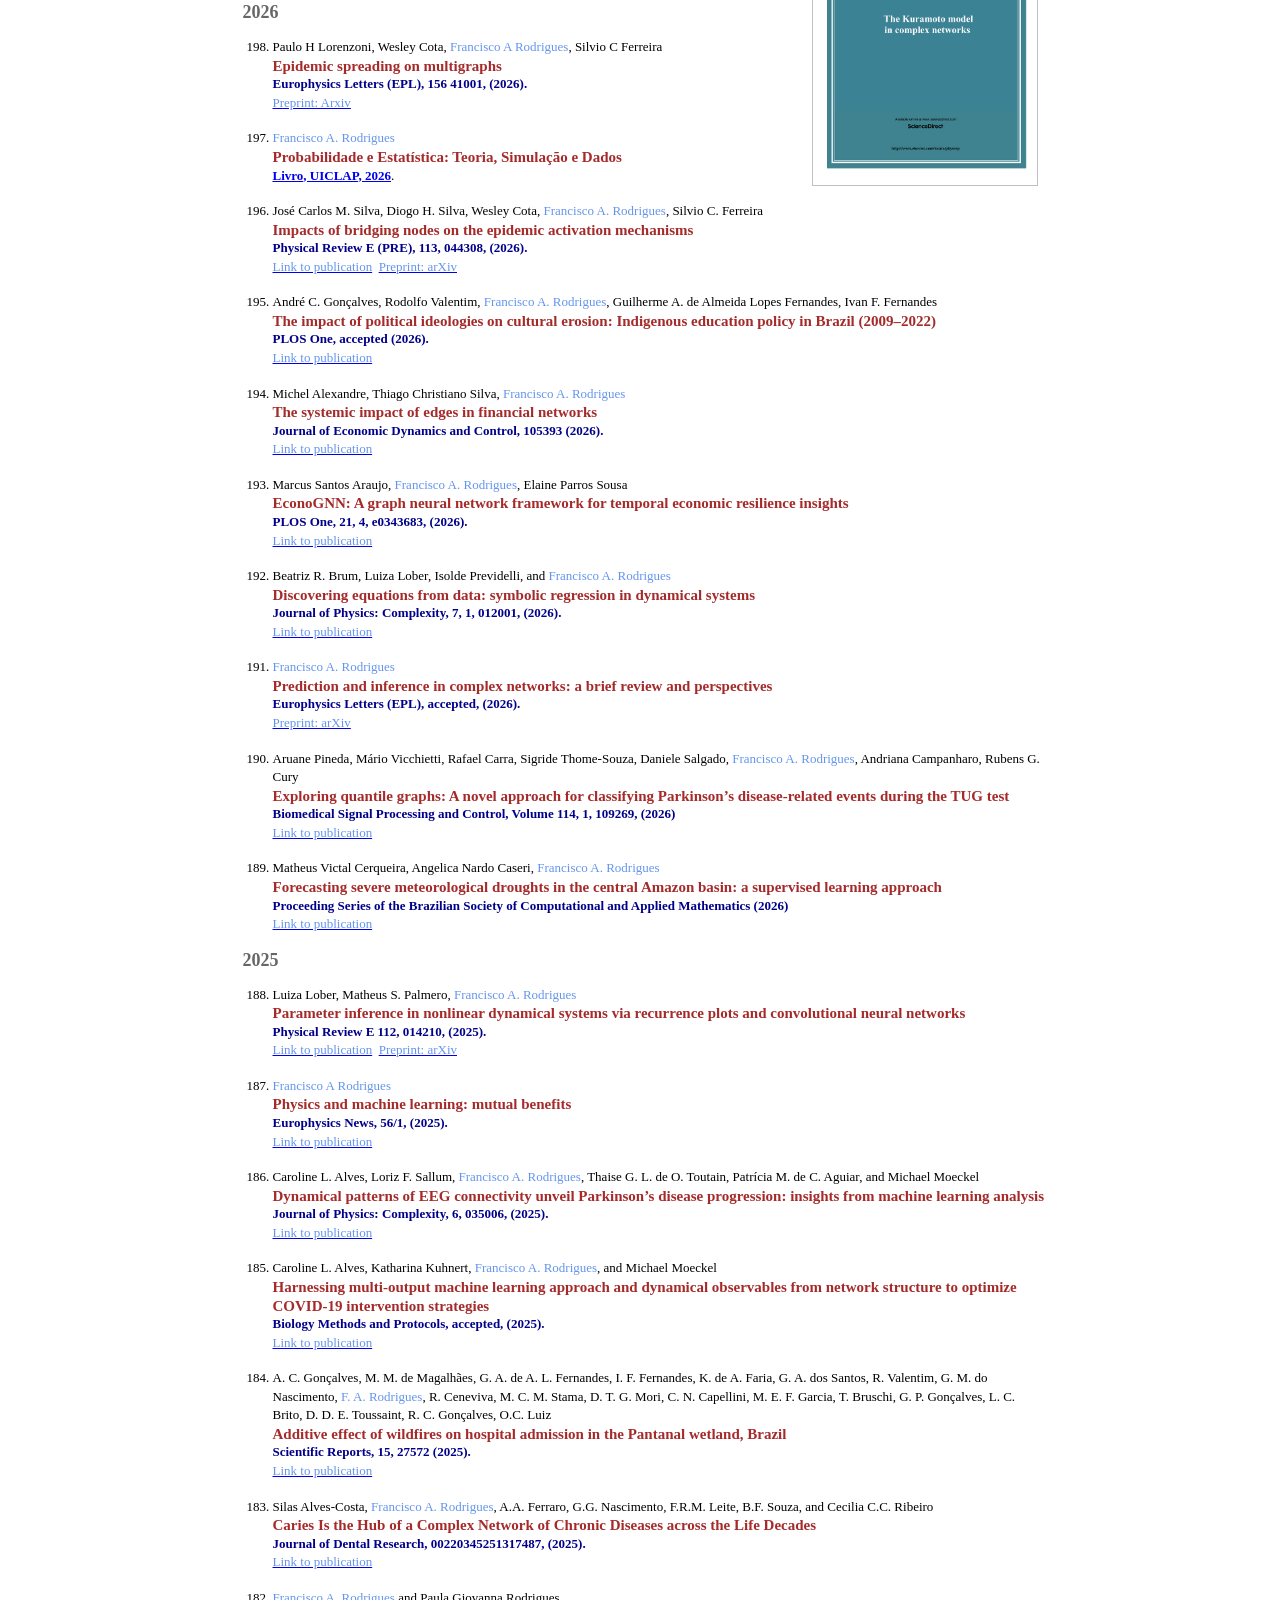
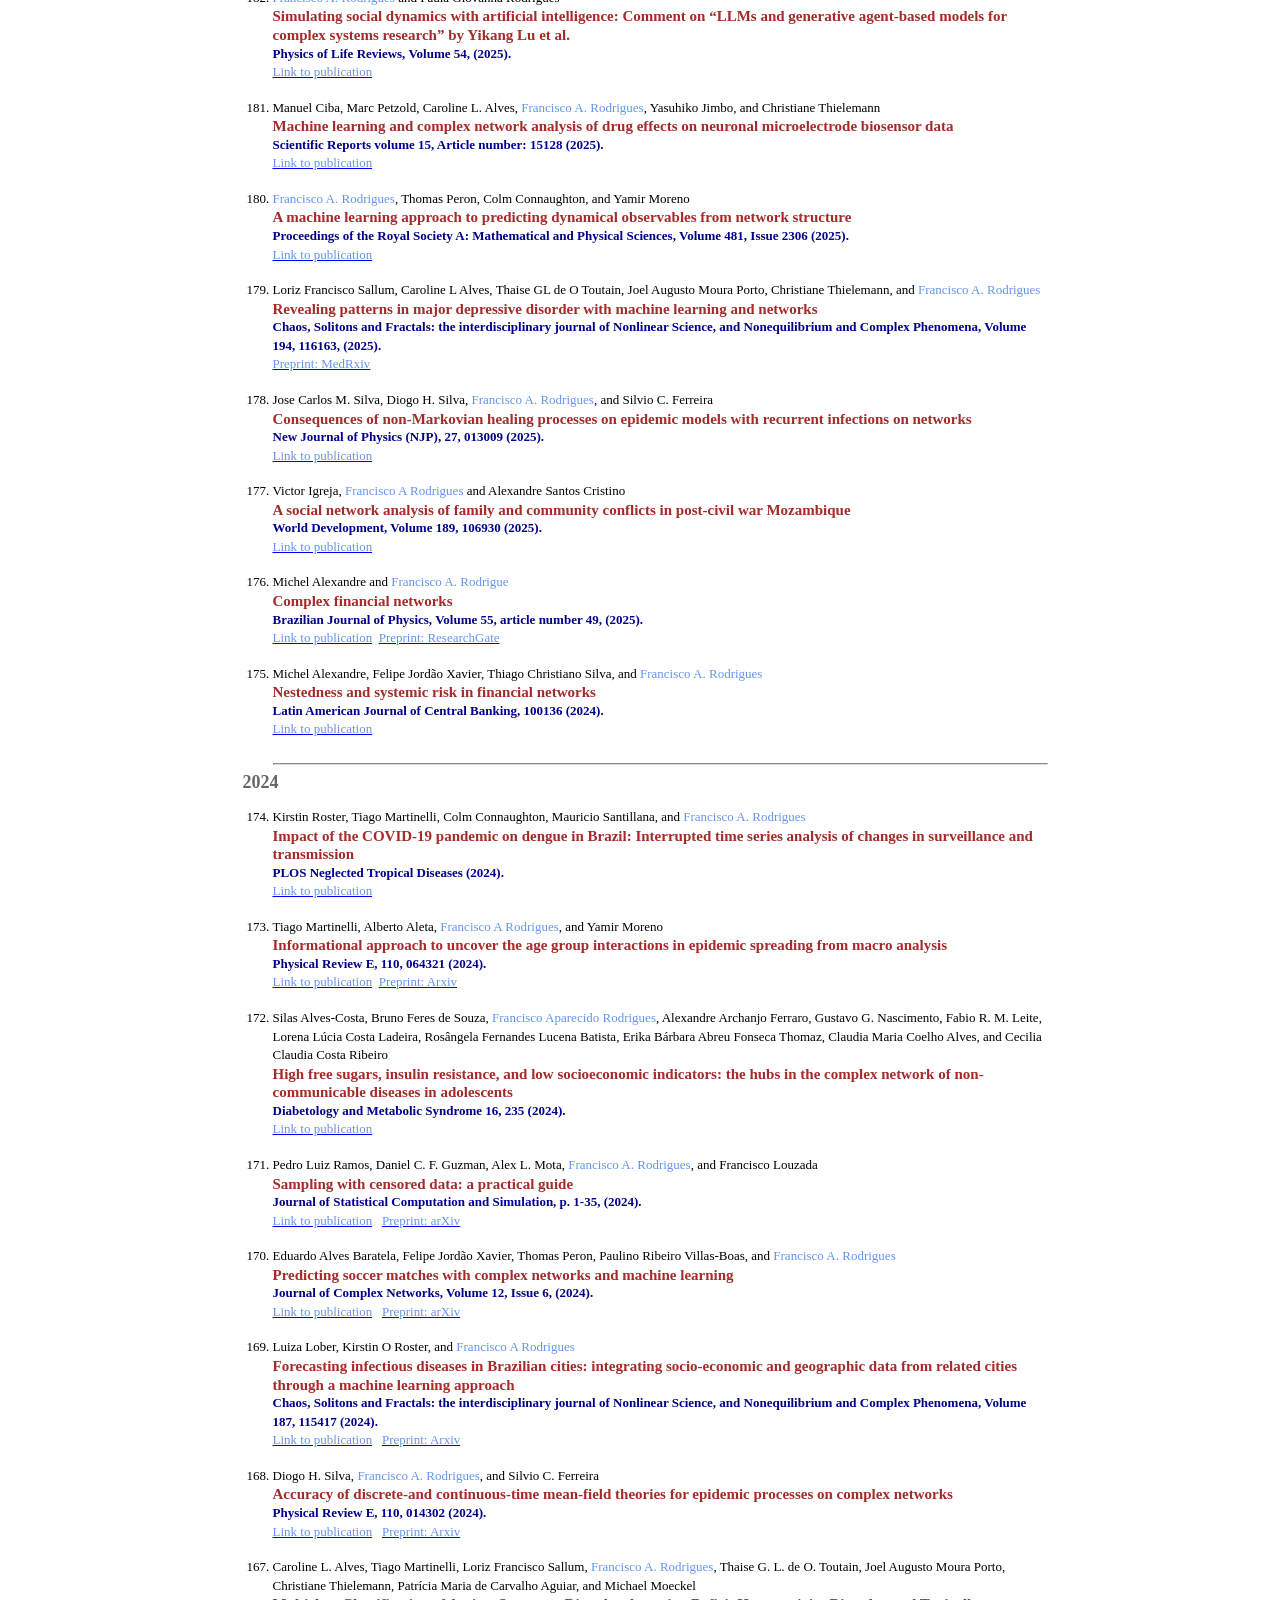
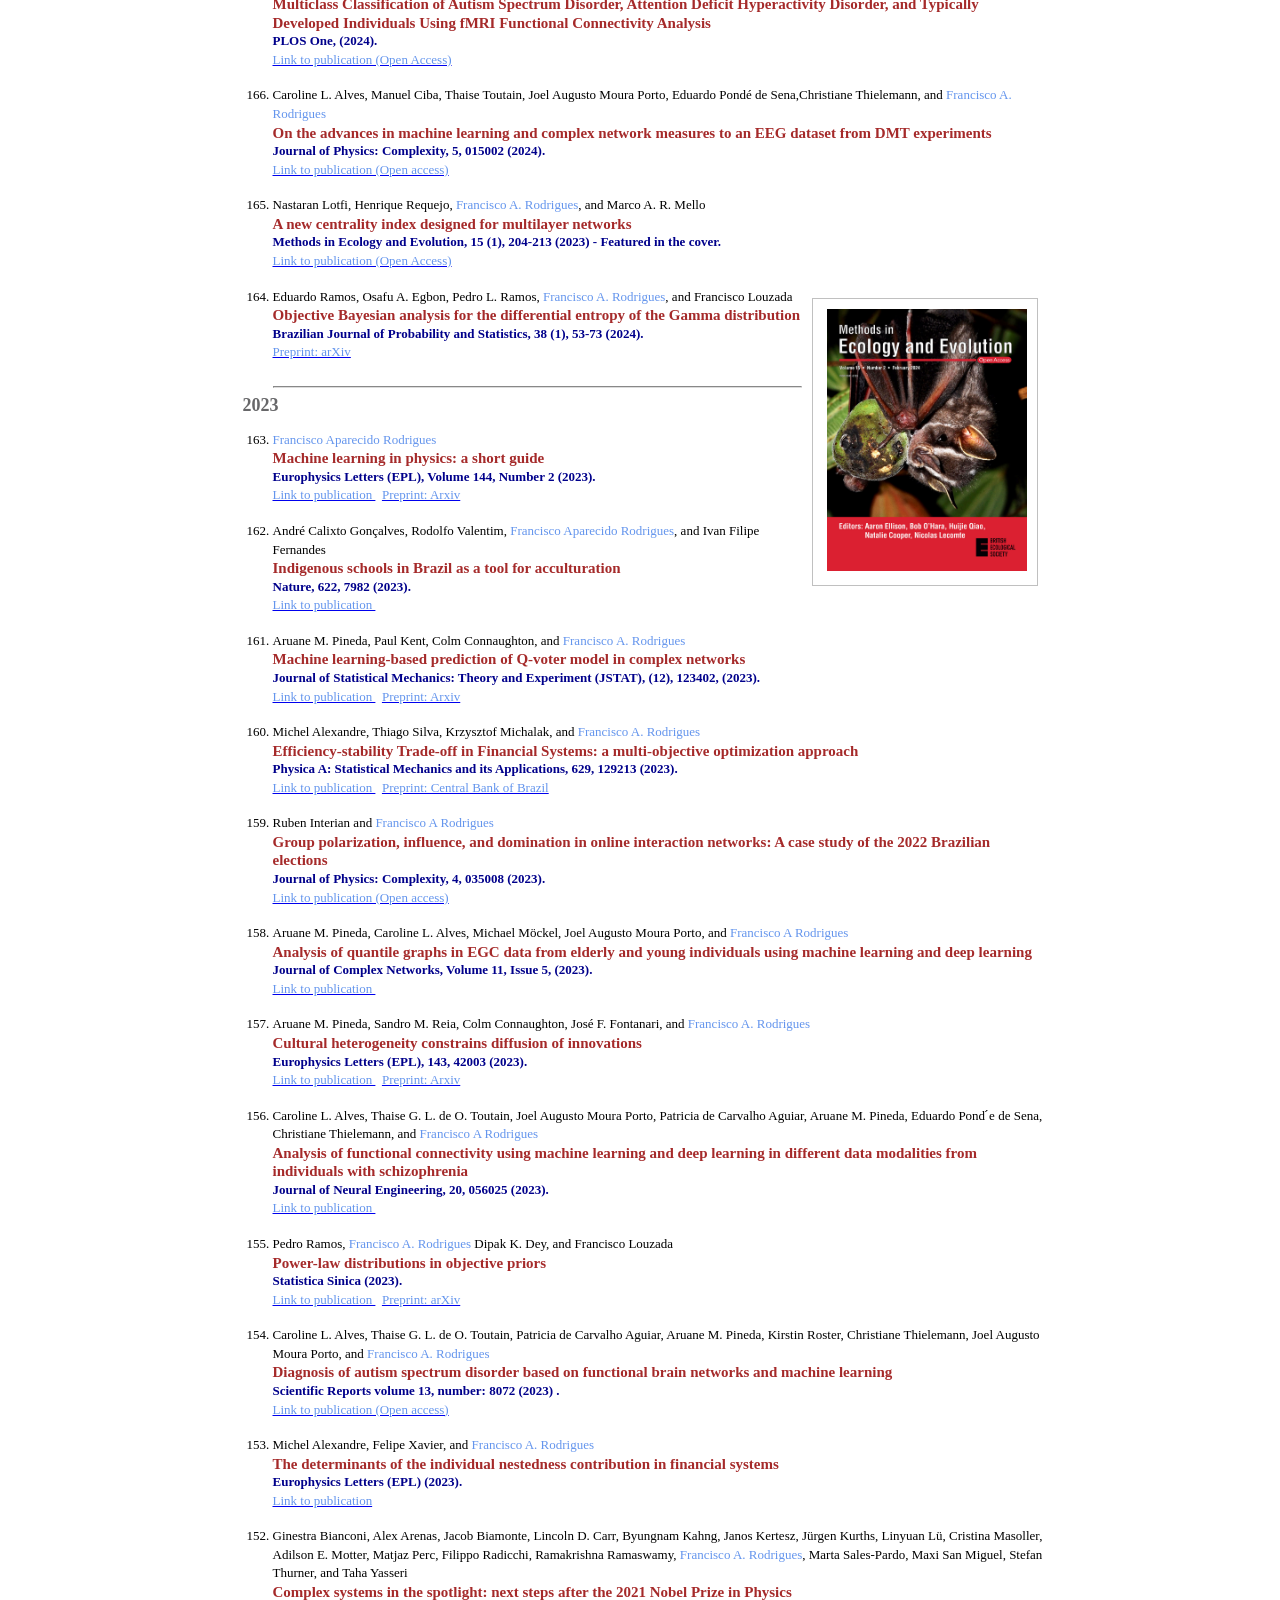
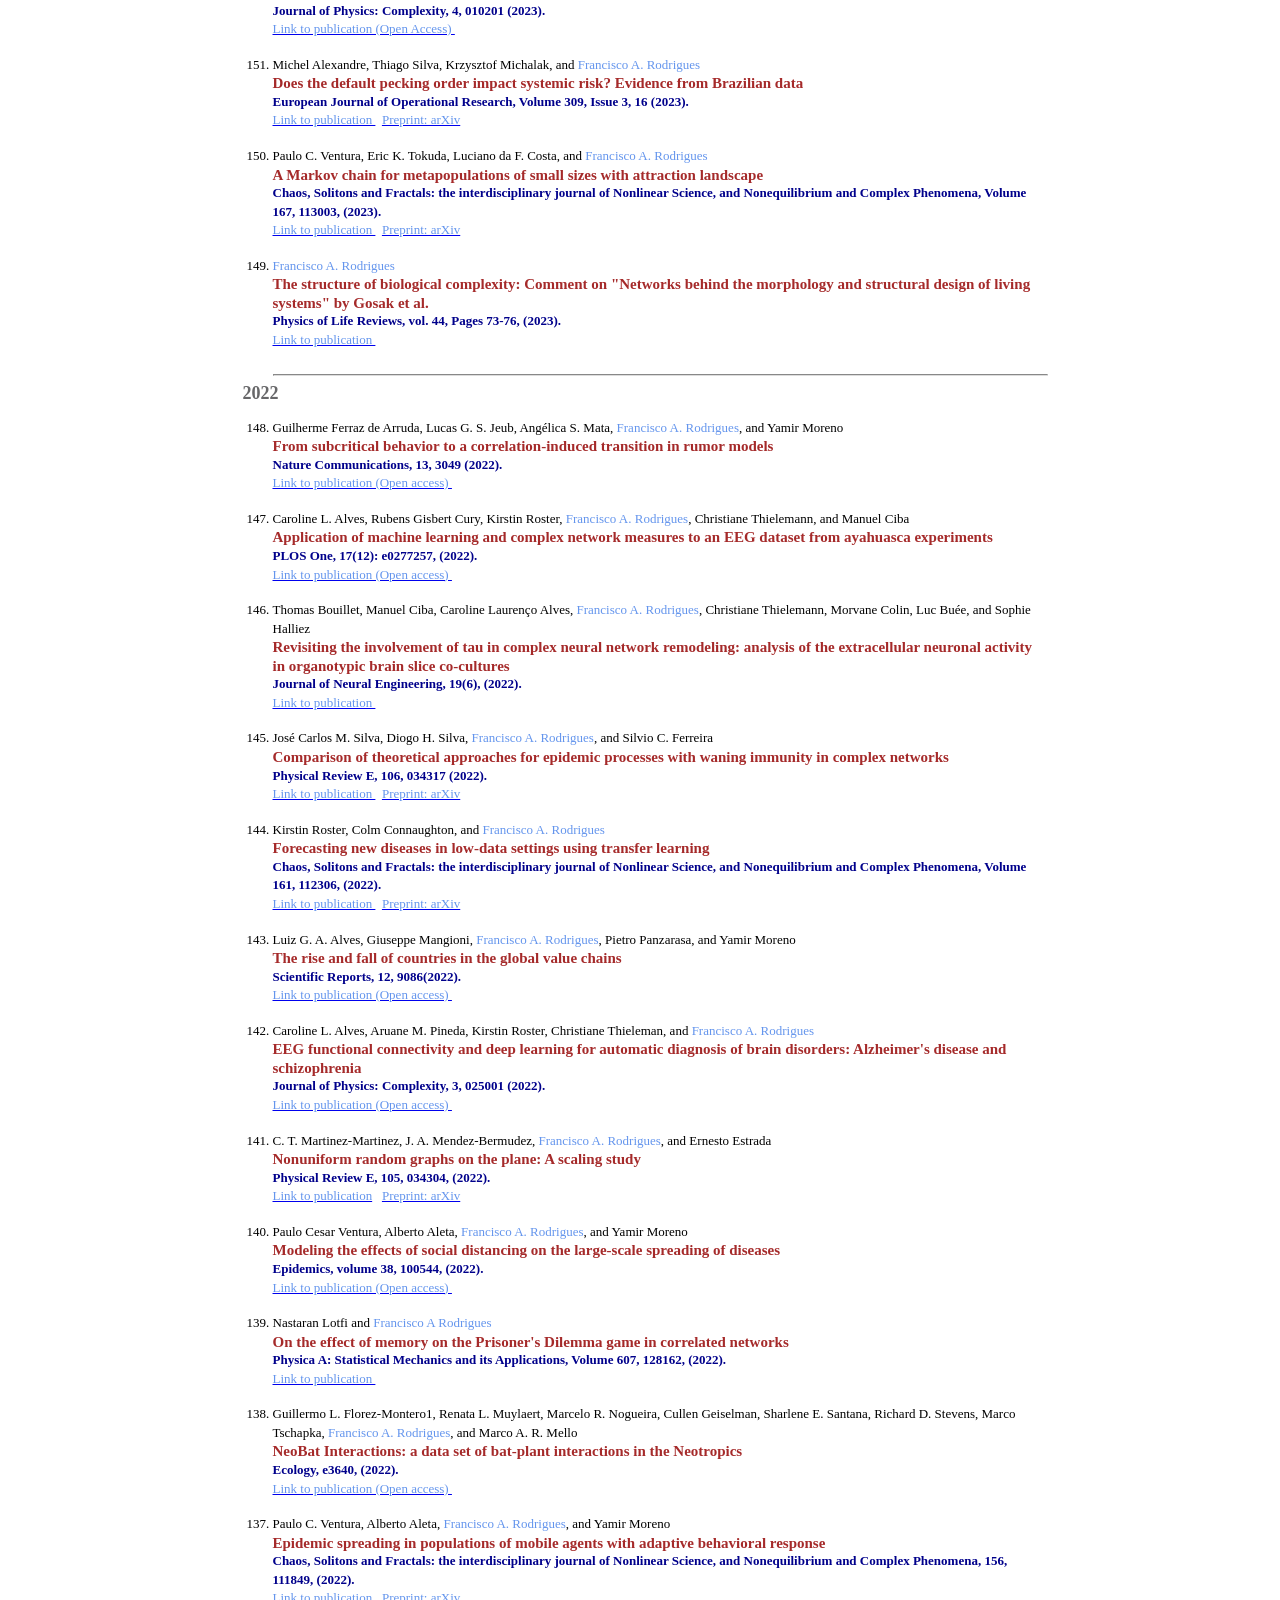
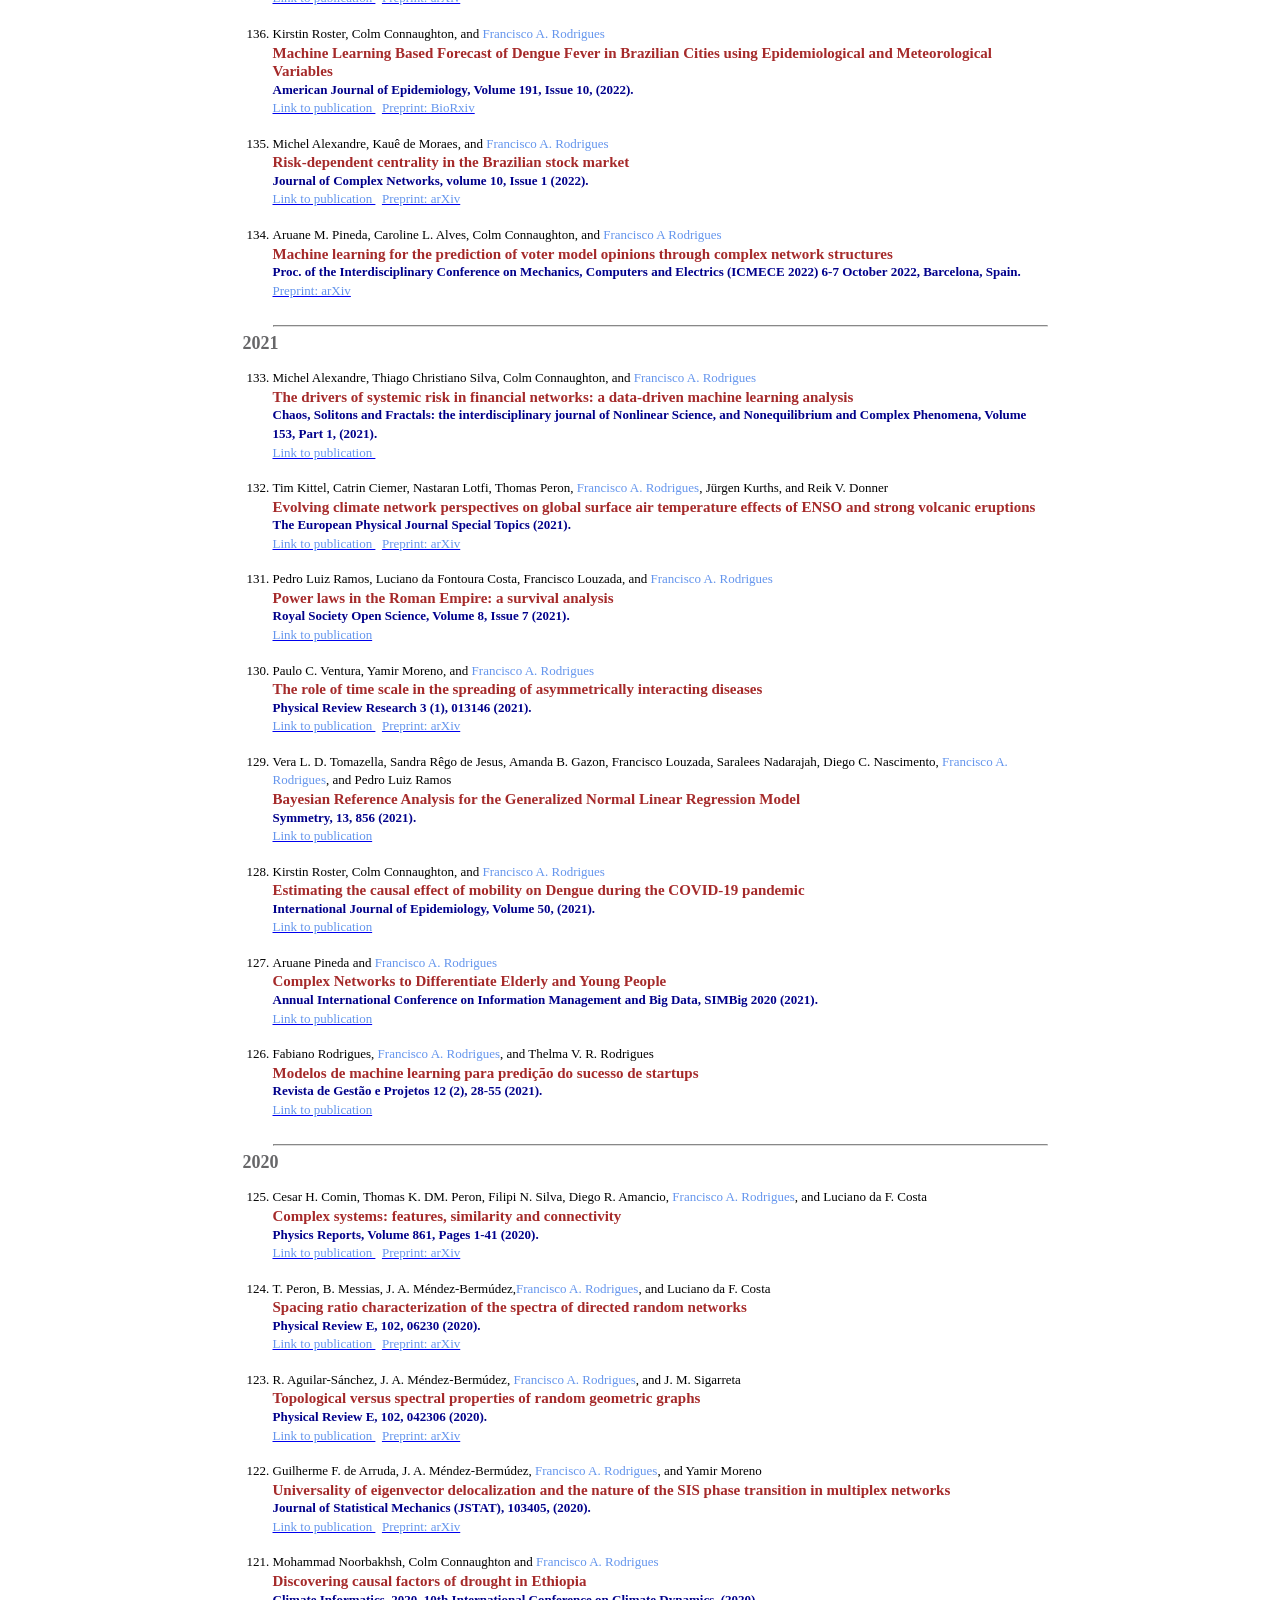
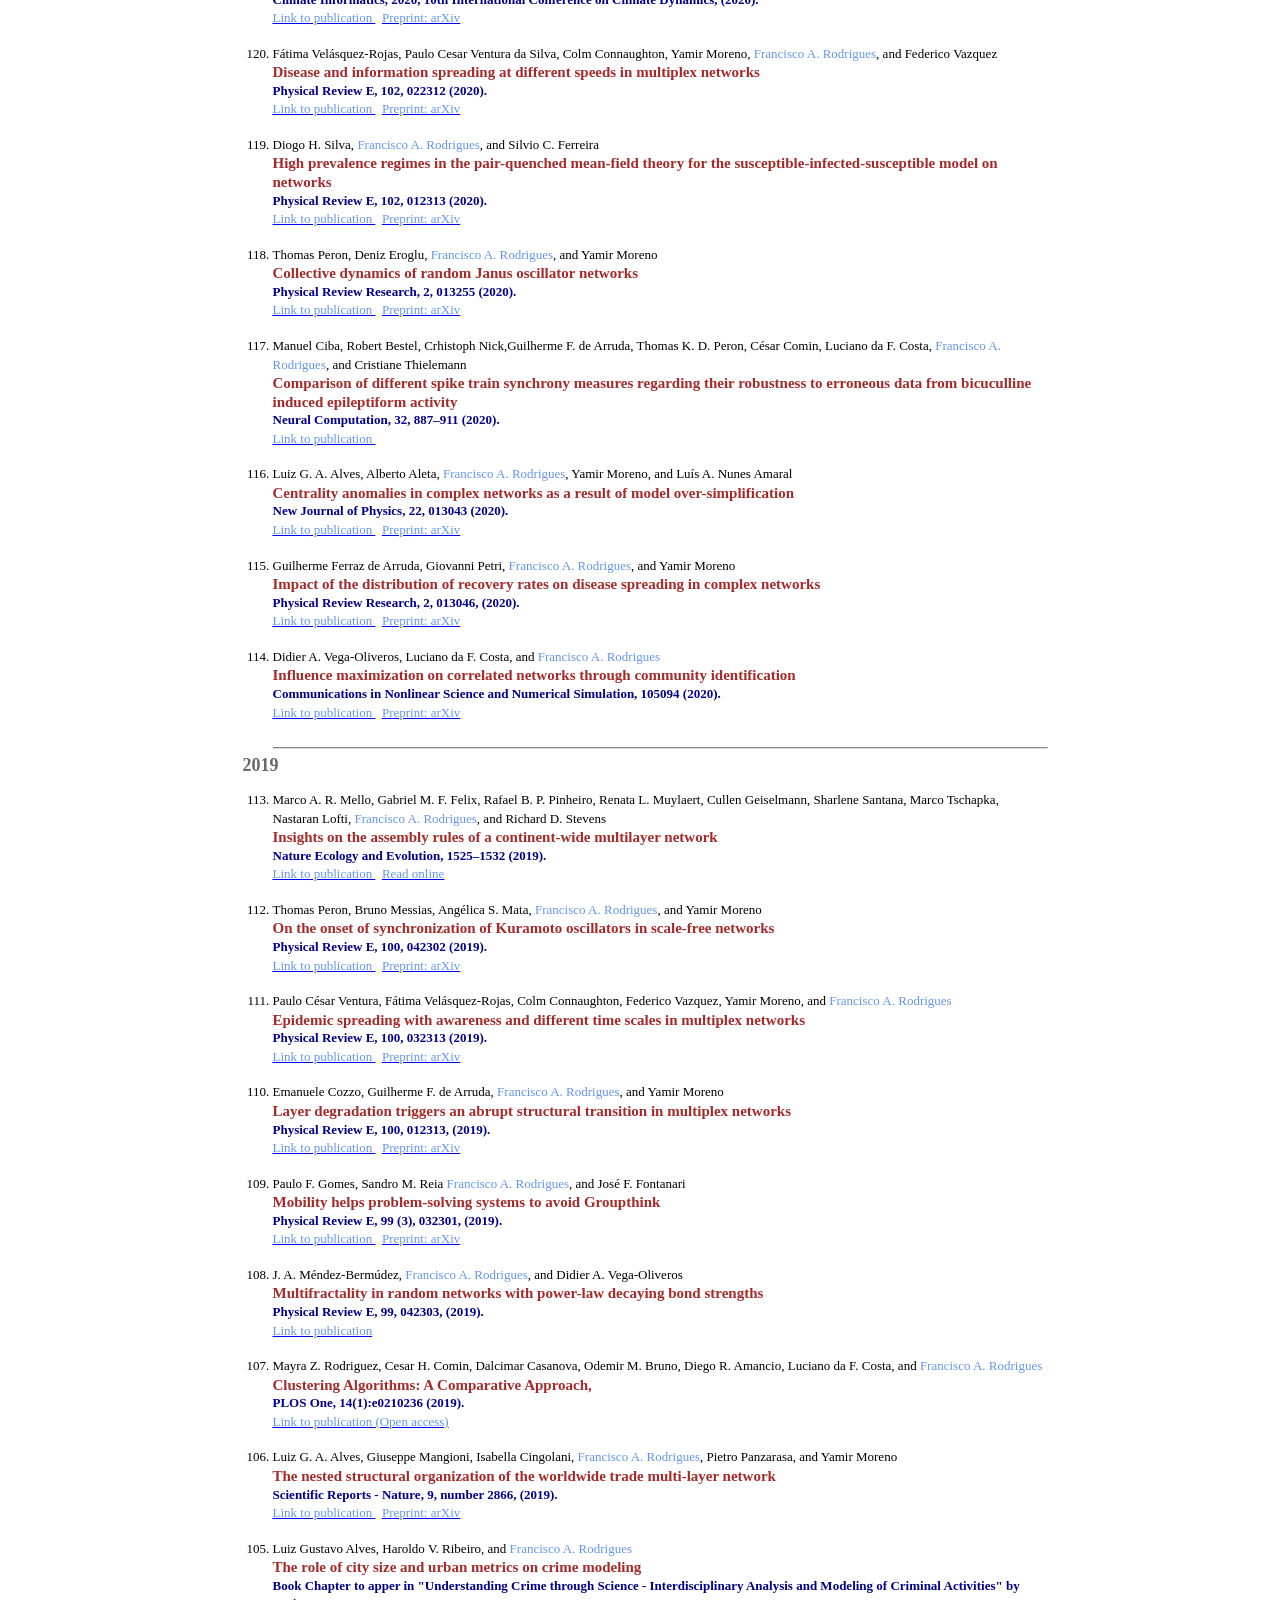
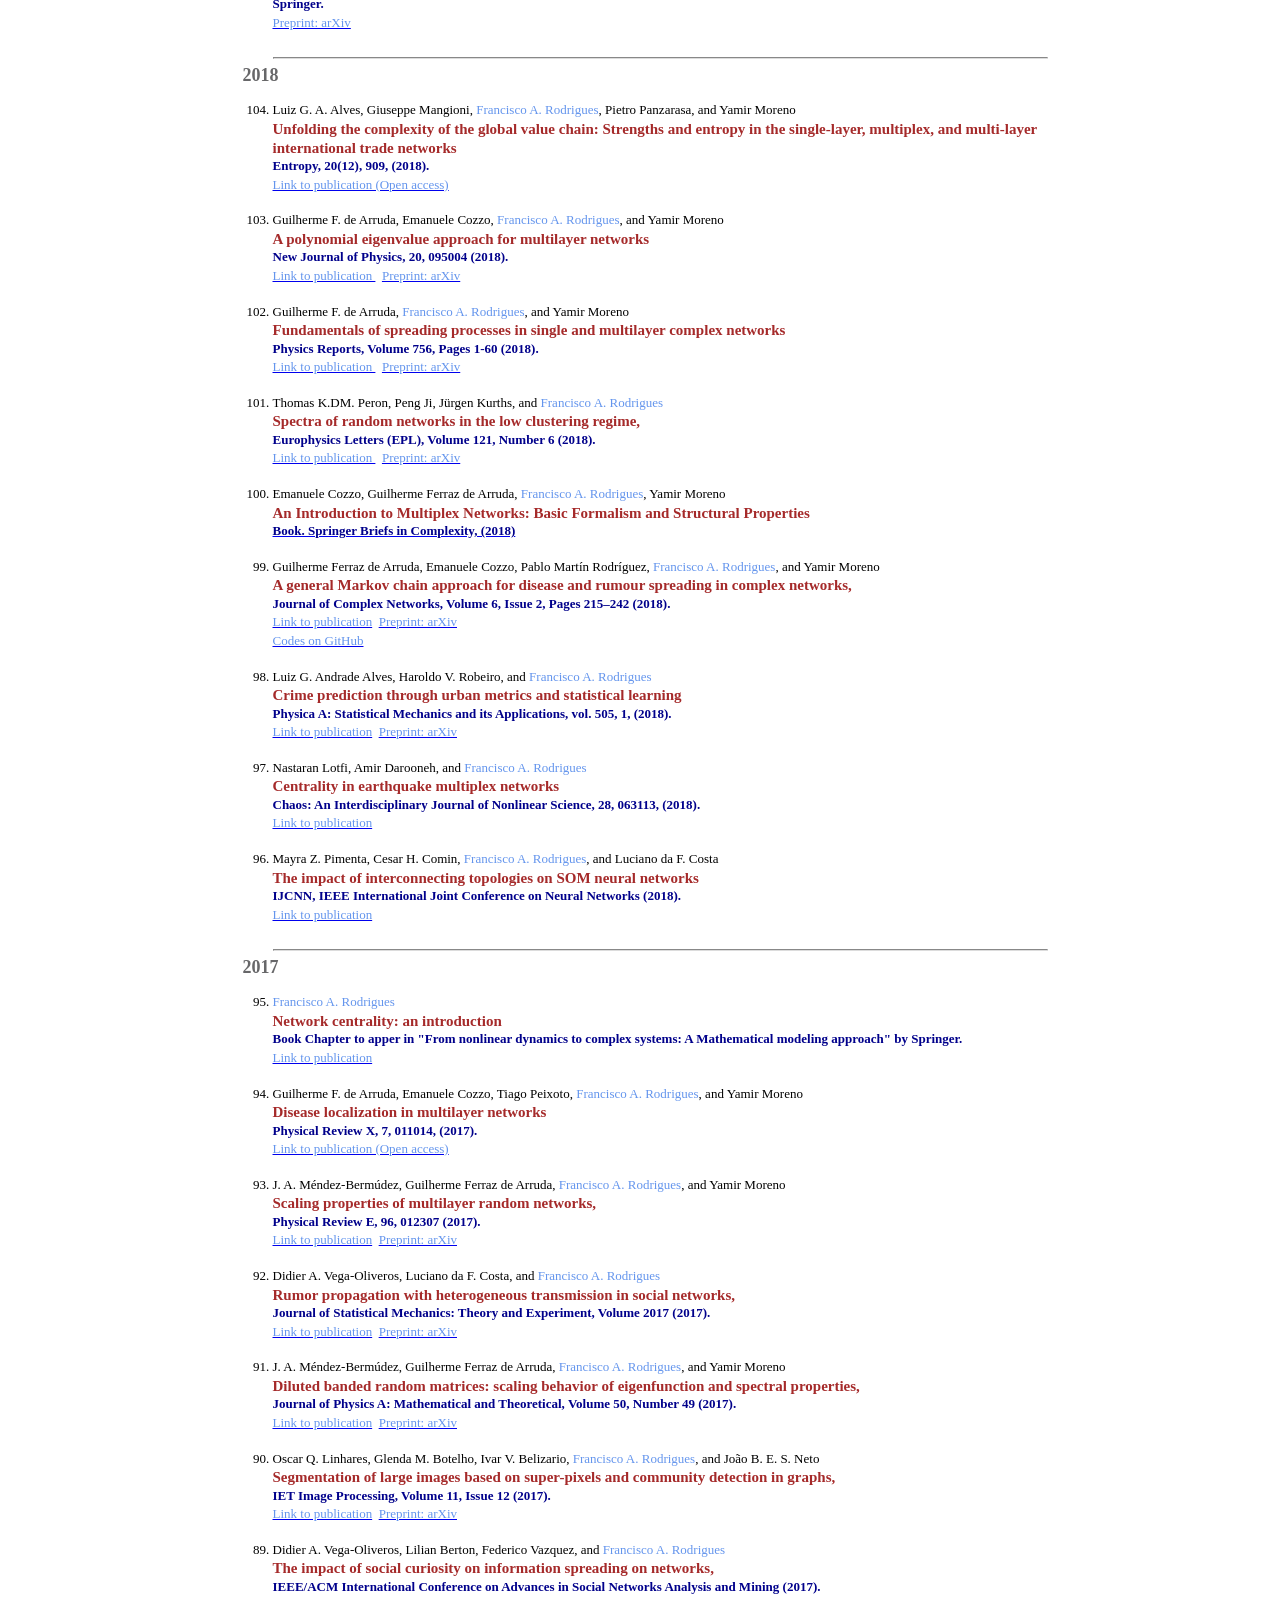
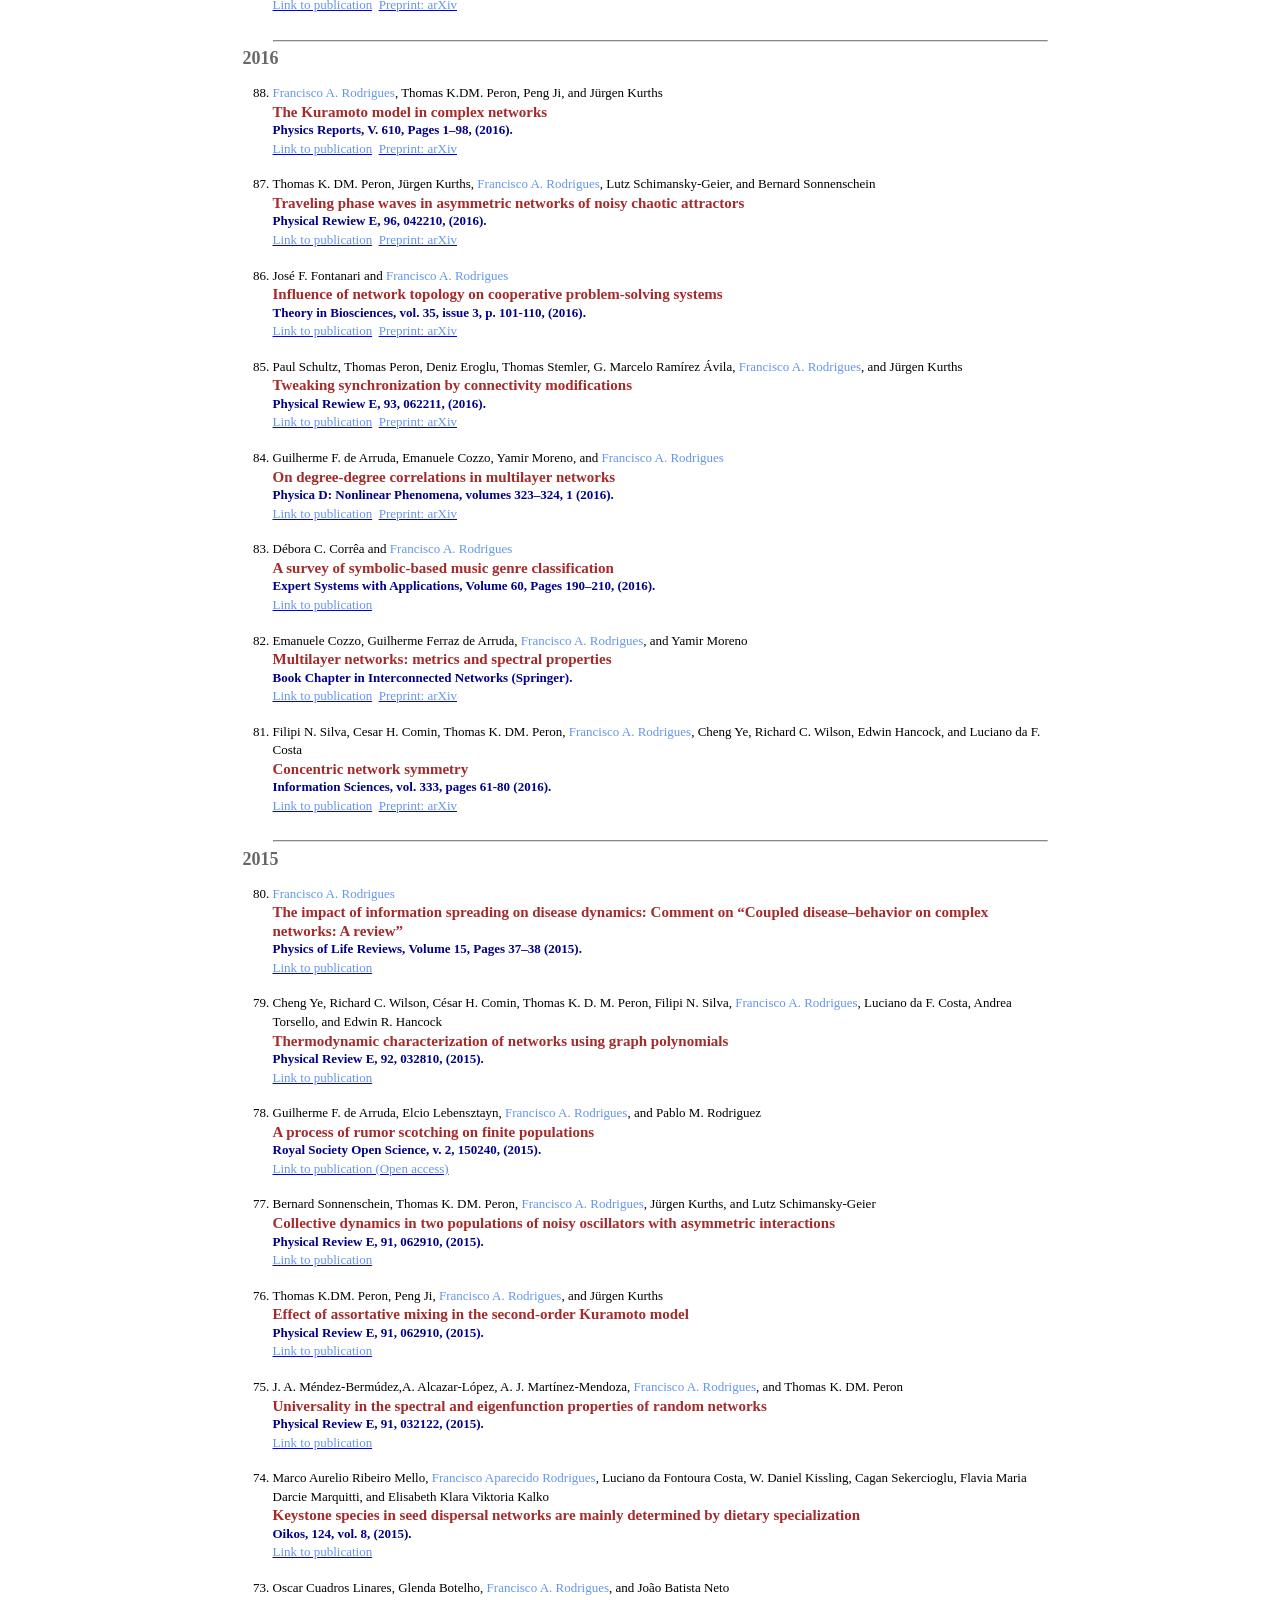
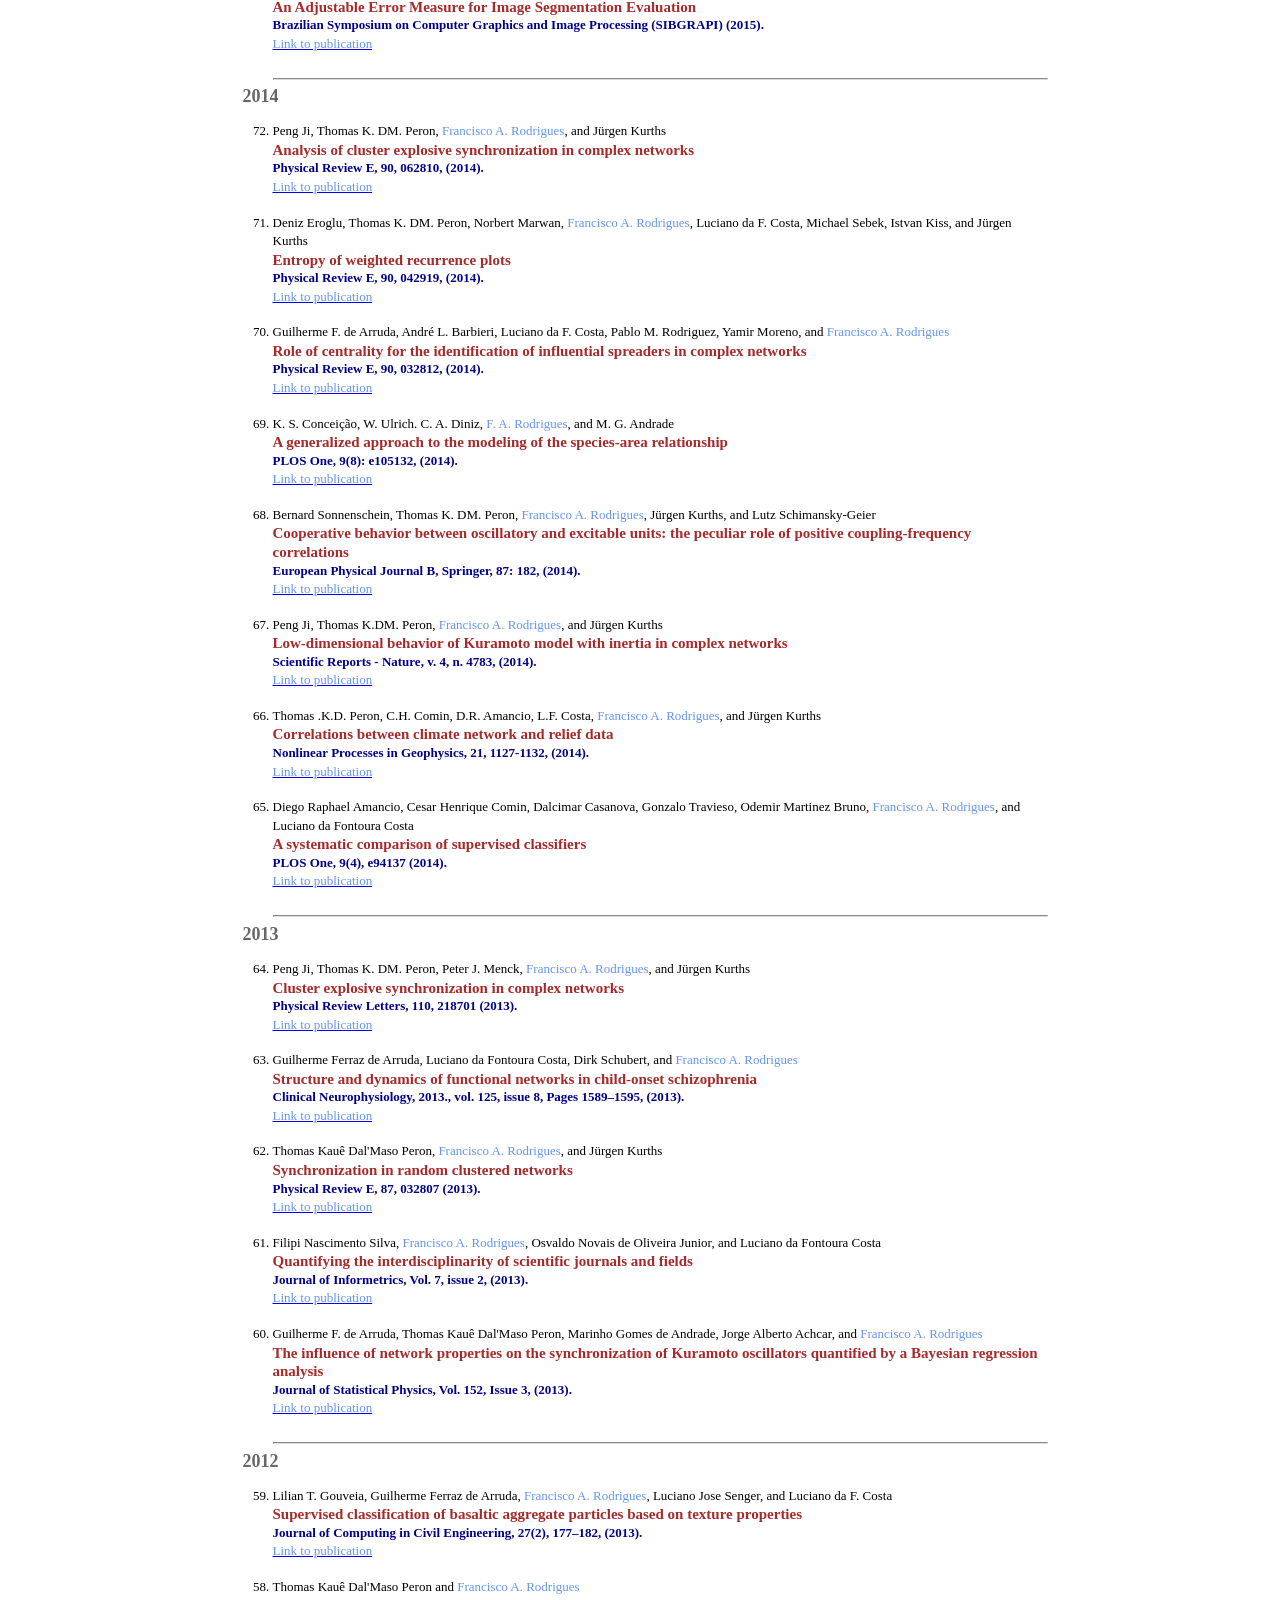
<file: publications.html>
<!DOCTYPE html>
<html lang="en">
  <header>
    <meta charset="UTF-8">
    <title>Francisco A. Rodrigues Website</title>
    <link rel="stylesheet" type="text/css" href="style.css">
  </header>

  <body>
        
   <h1 class="banner"> Francisco Rodrigues	  
	<subheader class="sb">
		<p>Complex Systems and Data Science |  University of São Paulo</p>
	</subheader>
	</h1>

	  
<! Menu />
    <nav>
      <ul>
        <li class="l1"><a href="index.html">Home</a></li>
        <li class="l1"><a href="publications.html">Publications</a></li>
        <li class="l1"><a href="about.html">About</a></li>
        <li class="l1"><a href="news.html">News</a></li>
        <li class="l1"><a href="group.html">Group</a></li>
        <li class="l1"><a href="teaching.html">Teaching</a></li>
        </ul>
    </nav>
	<hr>
	
      &nbsp &nbsp &nbsp &nbsp <psec><a href="publications-area.html" target="_blank">Publications classified by subject area.</a></psec><br><br>

      &nbsp &nbsp &nbsp &nbsp <psec>For citation information and all publications, see my <a href="http://scholar.google.com/citations?user=mMl8aggAAAAJ&hl=en" target="_blank">Google Scholar.</a></psec><br><br>


      <ol >

        <figure>
          <figcaption><a href="https://loja.uiclap.com/titulo/ua158988" target="_blank"><img src="Figures/capa-estatistica.jpg" alt="" title="" class="figure" height="auto" width="200"/></a></figcaption>
	  </figure>
          
    <psec>Books</psec><br><br>
          
        <li class="lpub">
			  <names><me>Francisco A. Rodrigues</me></names><br>
			  <jtitle>Probabilidade e Estatística: Teoria, Simulação e Dados</jtitle><br>  
          <jjournal><a href="https://loja.uiclap.com/titulo/ua158988" target="_blank">Livro, UICLAP, 2026</a></jjournal>.
            
   
		  </li>
		  <br> 
          <li class="lpub">
			  <names>Emanuele Cozzo, Guilherme Ferraz de Arruda, <me>Francisco A. Rodrigues</me>, Yamir Moreno</names><br>
			  <jtitle>An Introduction to Multiplex Networks: Basic Formalism and Structural Properties</jtitle><br>                
            <a href="https://www.amazon.com/Multiplex-Networks-Structural-Properties-SpringerBriefs/dp/3319922548" target="_blank"><jjournal>Book. Springer Briefs in Complexity, (2018)</jjournal></a>&nbsp &nbsp
   
		  </li>
          
      </ol>
    
      
      <ol>
      <psec>10 selected publications</psec><br><br>
          
                              
          <li class="lpub">
			  <names>Guilherme Ferraz de Arruda, Lucas G. S. Jeub, Angélica S. Mata, <me>Francisco A. Rodrigues</me>, and Yamir Moreno</names><br>
                <jtitle>From subcritical behavior to a correlation-induced transition in rumor models</jtitle><br>
                <jjournal>Nature Communications, 13, 3049 (2022).</jjournal><br>
                <a href="https://www.nature.com/articles/s41467-022-30683-z" target="_blank"><jlink>Link to publication (Open access) </jlink></a> &nbsp 

            </li>
          
          <figure>
	  	<figcaption><a href="https://www.springer.com/us/book/9783319922546" target="_blank"><img src="Figures/book.jpg" alt="" title="" class="figure" height="auto" width="200"/></a></figcaption>
	  </figure>
          
		  <br>
             <li class="lpub">
			  <names>Cesar H. Comin, Thomas K. DM. Peron, Filipi N. Silva, Diego R. Amancio, <me>Francisco A. Rodrigues</me>, and Luciano da F. Costa</names><br>
			  <jtitle>Complex systems: features, similarity and connectivity</jtitle><br>
               <jjournal>Physics Reports, volume 861, pages 1-41 (2020).</jjournal><br>
               <a href="https://www.sciencedirect.com/science/article/abs/pii/S0370157320301071" target="_blank"><jlink>Link to publication </jlink></a> &nbsp 
               <a href="https://arXiv.org/abs/1606.05400" target="_blank"><jlink>Preprint: arXiv</jlink></a>

		  </li>
		  <br>	
          
        <li class="lpub">
			  <names>Marco A. R. Mello, Gabriel M. F. Felix, Rafael B. P. Pinheiro, Renata L. Muylaert, Cullen Geiselmann, Sharlene Santana, Marco Tschapka, Nastaran Lofti, <me>Francisco A. Rodrigues,</me> and Richard D. Stevens</names><br>
			  <jtitle>Insights on the assembly rules of a continent-wide multilayer network</jtitle><br>
               <jjournal>Nature Ecology and Evolution, 1525–1532 (2019).</jjournal><br>
             <a href="https://www.nature.com/articles/s41559-019-1002-3" target="_blank"><jlink>Link to publication </jlink></a> &nbsp 
              <a href="https://rdcu.be/bUfHB" target="_blank"><jlink>Read online</jlink></a>
		  </li>

          <br>
          
          <li class="lpub">
			  <names>Mayra Z. Rodriguez, Cesar H. Comin, Dalcimar Casanova, Odemir M. Bruno, Diego R. Amancio, Luciano da F. Costa, and <me>Francisco A. Rodrigues</me></names><br>
			  <jtitle> Clustering Algorithms: A Comparative Approach,</jtitle><br>
			 <jjournal>PLOS One, 14(1):e0210236 (2019).</jjournal><br>
			<a href="https://journals.plos.org/plosone/article?id=10.1371/journal.pone.0210236" target="_blank"><jlink>Link to publication (Open access)</jlink></a> 				
		  </li>
          <br>


        <li class="lpub">
			  <names>Guilherme F. de Arruda, <me>Francisco A. Rodrigues</me>, and Yamir Moreno</names><br>
			  <jtitle>Fundamentals of spreading processes in single and multilayer complex networks</jtitle><br>
			 <jjournal>Physics Reports, Volume 756, Pages 1-60 (2018).</jjournal><br>
            <a href="https://doi.org/10.1016/j.physrep.2018.06.007" target="_blank"><jlink>Link to publication </jlink></a>&nbsp
            <a href="https://arXiv.org/abs/1804.08777" target="_blank"><jlink>Preprint: arXiv</jlink></a>
			  <br>
		  </li>
		  <br> 
          
          <figure>
	  	    <figcaption><a href="https://doi.org/10.1016/j.physrep.2018.06.007" target="_blank"><img src="Figures/physics-reports.png" alt="" title="" class="figure" height="auto" width="200"/></a></figcaption>
          </figure>

          
		  <li class="lpub">
			  <names>Guilherme F. de Arruda, Emanuele Cozzo, Tiago Peixoto, <me>Francisco A. Rodrigues</me>, and Yamir Moreno</names><br>
			  <jtitle>Disease localization in multilayer networks</jtitle><br>
			<jjournal>Physical Review X, 7, 011014, (2017).</jjournal><br>			  	
			<a href="https://doi.org/10.1103/PhysRevX.7.011014" target="_blank"><jlink>Link to publication (Open access)</jlink></a> 				
			</li>
		  <br>
   
		   <li class="lpub">
			  <names><me>Francisco A. Rodrigues</me>, Thomas K.DM. Peron, Peng Ji, and Jürgen Kurths</names><br>
			  <jtitle> The Kuramoto model in complex networks</jtitle><br>
			  <jjournal>Physics Reports, V. 610, Pages 1–98, (2016).</jjournal><br>			  	<a href="http://www.sciencedirect.com/science/article/pii/S0370157315004408" target="_blank"><jlink>Link to publication</jlink></a>&nbsp 
			  <a href="http://arXiv.org/abs/1511.07139" target="_blank"><jlink>Preprint: arXiv</jlink></a>
		  </li>		 
		  <br>
    
          		  <li class="lpub">
			  <names>Peng Ji, Thomas K. DM. Peron, Peter J. Menck, <me>Francisco A. Rodrigues</me>, and Jürgen Kurths</names><br>
			  <jtitle> Cluster explosive synchronization in complex networks</jtitle><br>
			  <jjournal> Physical Review Letters, 110, 218701 (2013).</jjournal><br>	
			   <a href="http://link.aps.org/doi/10.1103/PhysRevLett.110.218701" target="_blank"><jlink>Link to publication</jlink></a>&nbsp
			</li>
		  <br>

          
		  <li class="lpub">
			  <names>Luciano da F.Costa, Osvaldo N. Oliveira Jr., Gonzalo Travieso, <me>Francisco A. Rodrigues</me>, Paulino R. Villas Boas, Lucas Antiqueira, Matheus P. Viana, and Luis E. C. da Rocha</names><br>
			  <jtitle>  Analyzing and Modeling Real-World Phenomena with Complex Networks: A Survey of Applications</jtitle><br>
			  <jjournal>  Advances in Physics, 60:3, pg 329-412, (2011).</jjournal><br>	
			  <a href="http://dx.doi.org/10.1080/00018732.2011.572452" target="_blank"><jlink>Link to publication</jlink></a>&nbsp
			  <a href="http://arXiv.org/abs/0711.3199" target="_blank"><jlink>Preprint: arXiv</jlink></a>
			</li>
		  <br>

                              
            <figure>
	  	    <figcaption><a href="http://www.sciencedirect.com/science/article/pii/S0370157315004408" target="_blank"><img src="Figures/physics-reports2.png" alt="" title="" class="figure" height="auto" width="200"/></a></figcaption>
          </figure>
          
		  <li class="lpub">
			  <names>Luciano da F. Costa, <me>Francisco A. Rodrigues</me>, Gonzalo Travieso, and P. R. Villas Boas</names><br>
			  <jtitle>  Characterization of complex networks: A survey of measurements </jtitle><br>
			  <jjournal>  Advances in Physics,56, 167 - 242, 1, (2007).</jjournal><br>	
			  <a href="http://dx.doi.org/10.1080/00018730601170527" target="_blank"><jlink>Link to publication</jlink></a>&nbsp
			</li>
		  <br>
                

      </ol>	<!*********************************************>
 	<!*********************************************>

      <ol reversed>
        <hr>
        <psec>2026</psec><br><br>
        
          <li class="lpub">
			  <names>Paulo H Lorenzoni, Wesley Cota, <me>Francisco A Rodrigues</me>, Silvio C Ferreira</names><br>
                <jtitle>Epidemic spreading on multigraphs</jtitle><br>
                <jjournal>Europhysics Letters (EPL), 156 41001, (2026).</jjournal><br>
               <a href="https://arxiv.org/abs/2605.29205" target="_blank"><jlink>Preprint: Arxiv</jlink></a><br>
              </li>
		  <br>
        
        <li class="lpub">
            <names><me>Francisco A. Rodrigues</me></names><br>
			  <jtitle>Probabilidade e Estatística: Teoria, Simulação e Dados</jtitle><br>  
          <jjournal><a href="https://loja.uiclap.com/titulo/ua158988" target="_blank">Livro, UICLAP, 2026</a></jjournal>.
        </li>
        <br>
        
        <li class="lpub">
			  <names>José Carlos M. Silva, Diogo H. Silva, Wesley Cota, <me>Francisco A. Rodrigues</me>, Silvio C. Ferreira</names><br>
                <jtitle>Impacts of bridging nodes on the epidemic activation mechanisms</jtitle><br>
                <jjournal>Physical Review E (PRE), 113, 044308, (2026).</jjournal><br>
                <a href="https://journals.aps.org/pre/abstract/10.1103/rlr4-w2kt" target="_blank"><jlink>Link to publication</jlink></a>&nbsp 
                <a href="https://arxiv.org/abs/2511.12787" target="_blank"><jlink>Preprint: arXiv</jlink></a><br>
              </li>
		<br>
        
        <li class="lpub">
			  <names> André C. Gonçalves, Rodolfo Valentim, <me>Francisco A. Rodrigues</me>, Guilherme A. de Almeida Lopes Fernandes, Ivan F. Fernandes</names><br>
                <jtitle>The impact of political ideologies on cultural erosion: Indigenous education policy in Brazil (2009–2022)</jtitle><br>
                <jjournal>PLOS One, accepted (2026).</jjournal><br>
                <a href="https://journals.plos.org/plosone/article?id=10.1371/journal.pone.0354262#abstract0" target="_blank"><jlink>Link to publication</jlink></a>
              </li>
		<br>  
      
        <li class="lpub">
			  <names>Michel Alexandre, Thiago Christiano Silva, <me>Francisco A. Rodrigues</me></names><br>
                <jtitle>The systemic impact of edges in financial networks</jtitle><br>
                <jjournal>Journal of Economic Dynamics and Control, 105393 (2026).</jjournal><br>
                <a href="https://www.sciencedirect.com/science/article/pii/S0165188926001387" target="_blank"><jlink>Link to publication</jlink></a>
              </li>
		<br>
          
          
        
          <li class="lpub">
			  <names>Marcus Santos Araujo, <me>Francisco A. Rodrigues</me>, Elaine Parros Sousa</names><br>
                <jtitle>EconoGNN: A graph neural network framework for temporal economic resilience insights</jtitle><br>
                <jjournal>PLOS One, 21, 4, e0343683, (2026).</jjournal><br>
                <a href="https://journals.plos.org/plosone/article?id=10.1371/journal.pone.0343683" target="_blank"><jlink>Link to publication</jlink></a>&nbsp 

              </li>
		  <br>
          
        
          <li class="lpub">
			  <names>Beatriz R. Brum, Luiza Lober, Isolde Previdelli, and <me>Francisco A. Rodrigues</me></names><br>
                <jtitle>Discovering equations from data: symbolic regression in dynamical systems</jtitle><br>
                <jjournal>Journal of Physics: Complexity, 7, 1, 012001, (2026).</jjournal><br>
                <a href="https://iopscience.iop.org/article/10.1088/2632-072X/ae3eed" target="_blank"><jlink>Link to publication</jlink></a>&nbsp 
              </li>
		  <br>
          
          
          <li class="lpub">
			  <names><me>Francisco A. Rodrigues</me></names><br>
                <jtitle>Prediction and inference in complex networks: a brief review and perspectives</jtitle><br>
                <jjournal>Europhysics Letters (EPL), accepted, (2026).</jjournal><br>
                <a href="https://arxiv.org/abs/2512.07439" target="_blank"><jlink>Preprint: arXiv</jlink></a><br>
              </li>
		  <br>
          
             <li class="lpub">
                 <names>Aruane Pineda, Mário Vicchietti, Rafael Carra, Sigride Thome-Souza, Daniele Salgado, <me>Francisco A. Rodrigues</me>, Andriana Campanharo, Rubens G. Cury</names><br>
                <jtitle>Exploring quantile graphs: A novel approach for classifying Parkinson’s disease-related events during the TUG test</jtitle><br>
                <jjournal>Biomedical Signal Processing and Control, Volume 114, 1, 109269, (2026)</jjournal><br>
                <a href="https://www.sciencedirect.com/science/article/pii/S174680942501780X" target="_blank"><jlink>Link to publication</jlink></a>&nbsp 
              </li>
		  <br>
        
          <li class="lpub">
                 <names>Matheus Victal Cerqueira, Angelica Nardo Caseri, <me>Francisco A. Rodrigues</me></names><br>
                <jtitle>Forecasting severe meteorological droughts in the central Amazon basin: a supervised learning approach</jtitle><br>
                <jjournal>Proceeding Series of the Brazilian Society of Computational and Applied Mathematics (2026)</jjournal><br>
                <a href="https://proceedings.sbmac.org.br/sbmac/article/download/5191/5250" target="_blank"><jlink>Link to publication</jlink></a>&nbsp 
              </li>
		  <br>
          
          
          
        <psec>2025</psec><br><br>
                              
         <li class="lpub">
			  <names>Luiza Lober, Matheus S. Palmero, <me>Francisco A. Rodrigues</me></names><br>
                <jtitle>Parameter inference in nonlinear dynamical systems via recurrence plots and convolutional neural networks</jtitle><br>
                <jjournal>Physical Review E 112, 014210, (2025).</jjournal><br>
                <a href="https://journals.aps.org/pre/abstract/10.1103/wz7j-lzvs" target="_blank"><jlink>Link to publication</jlink></a>&nbsp 
                <a href="https://arxiv.org/abs/2410.23408" target="_blank"><jlink>Preprint: arXiv</jlink></a><br>
              </li>
		  <br>
          
          
        <li class="lpub">
			  <names><me>Francisco A Rodrigues</me></names><br>
                <jtitle>Physics and machine learning: mutual benefits</jtitle><br>
               <jjournal>Europhysics News, 56/1, (2025).</jjournal><br>
                <a href="https://www.europhysicsnews.org/articles/epn/pdf/2025/01/epn2025561p8.pdf" target="_blank"><jlink>Link to publication</jlink></a>
              </li>
		  <br>    
          
          
            <li class="lpub">
			  <names>Caroline L. Alves, Loriz F. Sallum, <me>Francisco A. Rodrigues</me>, Thaise G. L. de O. Toutain, Patrícia M. de C. Aguiar, and Michael Moeckel</names><br>
                <jtitle>Dynamical patterns of EEG connectivity unveil Parkinson’s disease progression: insights from machine learning analysis</jtitle><br>
               <jjournal>Journal of Physics: Complexity, 6, 035006, (2025).</jjournal><br>
              <a href="https://iopscience.iop.org/article/10.1088/2632-072X/adf58a" target="_blank"><jlink>Link to publication</jlink></a>
              </li>
		  <br>
          
        <li class="lpub">
			  <names>Caroline L. Alves, Katharina Kuhnert, <me>Francisco A. Rodrigues</me>, and Michael Moeckel</names><br>
                <jtitle>Harnessing multi-output machine learning approach and dynamical observables from network structure to optimize COVID-19 intervention strategies</jtitle><br>
               <jjournal>Biology Methods and Protocols, accepted, (2025).</jjournal><br>
               <a href="https://academic.oup.com/biomethods/advance-article/doi/10.1093/biomethods/bpaf039/8157302" target="_blank"><jlink>Link to publication</jlink></a>

              </li>
		  <br>
          
        <li class="lpub">
			  <names>A. C. Gonçalves, M. M. de Magalhães, G. A. de A. L. Fernandes, I. F. Fernandes, K. de A. Faria, G. A. dos Santos, R. Valentim, G. M. do Nascimento, <me>F. A. Rodrigues</me>, R. Ceneviva, M. C. M. Stama, D. T. G. Mori, C. N. Capellini, M. E. F. Garcia, T. Bruschi, G. P. Gonçalves, L. C. Brito, D. D. E. Toussaint, R. C. Gonçalves, O.C. Luiz</names><br>
                <jtitle>Additive effect of wildfires on hospital admission in the Pantanal wetland, Brazil</jtitle><br>
               <jjournal>Scientific Reports, 15, 27572 (2025).</jjournal><br>
               <a href="https://www.nature.com/articles/s41598-025-13257-z#citeas" target="_blank"><jlink>Link to publication</jlink></a>

              </li>
		  <br>
          
            <li class="lpub">
			  <names>Silas Alves-Costa, <me>Francisco A. Rodrigues</me>, A.A. Ferraro, G.G. Nascimento, F.R.M. Leite, B.F. Souza, and Cecilia C.C. Ribeiro</names><br>
                <jtitle>Caries Is the Hub of a Complex Network of Chronic Diseases across the Life Decades</jtitle><br>
                <jjournal>Journal of Dental Research, 00220345251317487, (2025).</jjournal><br>
                <a href="https://journals.sagepub.com/doi/10.1177/00220345251317487" target="_blank"><jlink>Link to publication</jlink></a>
            </li>
		  <br>   
          
            <li class="lpub">
			  <names><me>Francisco A. Rodrigues</me> and Paula Giovanna Rodrigues</names><br>
                <jtitle>Simulating social dynamics with artificial intelligence: Comment on “LLMs and generative agent-based models for complex systems research” by Yikang Lu et al.</jtitle><br>
                <jjournal>Physics of Life Reviews, Volume 54, (2025).</jjournal><br>
                <a href="https://www.sciencedirect.com/science/article/pii/S1571064525000910?via%3Dihub" target="_blank"><jlink>Link to publication</jlink></a>
            </li>
		  <br>   
          
          
            <li class="lpub">
			  <names>Manuel Ciba, Marc Petzold, Caroline L. Alves, <me>Francisco A. Rodrigues</me>, Yasuhiko Jimbo, and Christiane Thielemann </names><br>
                <jtitle>Machine learning and complex network analysis of drug effects on neuronal microelectrode biosensor data</jtitle><br>
                <jjournal>Scientific Reports volume 15, Article number: 15128 (2025).</jjournal><br>
                <a href="https://www.nature.com/articles/s41598-025-99479-7" target="_blank"><jlink>Link to publication</jlink></a>
            </li>
		  <br>   
          
            <li class="lpub">
			  <names><me>Francisco A. Rodrigues</me>, Thomas Peron, Colm Connaughton, and Yamir Moreno</names><br>
                <jtitle>A machine learning approach to predicting dynamical observables from network structure</jtitle><br>
                <jjournal>Proceedings of the Royal Society A: Mathematical and Physical Sciences, Volume 481, Issue 2306 (2025).</jjournal><br>
                <a href="https://royalsocietypublishing.org/doi/10.1098/rspa.2024.0435" target="_blank"><jlink>Link to publication</jlink></a>&nbsp 
            </li>
		  <br>   
          
          
          <li class="lpub">
			  <names>Loriz Francisco Sallum, Caroline L Alves, Thaise GL de O Toutain, Joel Augusto Moura Porto, Christiane Thielemann, and <me>Francisco A. Rodrigues</me></names><br>
                <jtitle>Revealing patterns in major depressive disorder with machine learning and networks</jtitle><br>
                <jjournal>Chaos, Solitons and Fractals: the interdisciplinary journal of Nonlinear Science, and Nonequilibrium and Complex Phenomena, Volume 194, 116163, (2025).</jjournal><br>                
              <a href="https://www.medrxiv.org/content/10.1101/2024.06.07.24308619v1"><jlink>Preprint: MedRxiv</jlink></a><br>
              </li>
		  <br>
          
         <li class="lpub">
			  <names>Jose Carlos M. Silva, Diogo H. Silva, <me>Francisco A. Rodrigues</me>, and Silvio C. Ferreira</names><br>
                <jtitle>Consequences of non-Markovian healing processes on epidemic models with recurrent infections on networks</jtitle><br>
                <jjournal>New Journal of Physics (NJP), 27, 013009 (2025).</jjournal><br>
                <a href="https://iopscience.iop.org/article/10.1088/1367-2630/ada795/meta" target="_blank"><jlink>Link to publication</jlink></a>&nbsp 
              </li>
		  <br>

            <li class="lpub">
			  <names>Victor Igreja, <me>Francisco A Rodrigues</me> and Alexandre Santos Cristino</names><br>
                <jtitle>A social network analysis of family and community conflicts in post-civil war Mozambique</jtitle><br>
               <jjournal>World Development, Volume 189, 106930 (2025).</jjournal><br>
                <a href="https://www.sciencedirect.com/science/article/pii/S0305750X25000130" target="_blank"><jlink>Link to publication</jlink></a>&nbsp 

              </li>
		  <br>      
                  
                  
            <li class="lpub">
			  <names>Michel Alexandre and <me>Francisco A. Rodrigue</me></names><br>
                <jtitle>Complex financial networks</jtitle><br>
                <jjournal>Brazilian Journal of Physics, Volume 55, article number 49, (2025).</jjournal><br>
                <a href="https://link.springer.com/article/10.1007/s13538-024-01682-w" target="_blank"><jlink>Link to publication</jlink></a>&nbsp 
                <a href="https://www.researchgate.net/publication/381828868_Complex_financial_networks"><jlink>Preprint: ResearchGate</jlink></a><br>
              </li>
		  <br>
          
                    
             <li class="lpub">
                 <names>Michel Alexandre, Felipe Jordão Xavier, Thiago Christiano Silva, and <me>Francisco A. Rodrigues</me></names><br>
               <jtitle>Nestedness and systemic risk in financial networks</jtitle><br>
                <jjournal>Latin American Journal of Central Banking,  100136 (2024).</jjournal><br>
                <a href="https://www.sciencedirect.com/science/article/pii/S2666143824000188" target="_blank"><jlink>Link to publication</jlink></a> &nbsp 
              </li>
		  <br>    
          
          
        <hr>
        <psec>2024</psec><br><br>
          
        <li class="lpub">
			  <names>Kirstin Roster, Tiago Martinelli, Colm Connaughton, Mauricio Santillana, and <me>Francisco A. Rodrigues</me></names><br>
                <jtitle>Impact of the COVID-19 pandemic on dengue in Brazil: Interrupted time series analysis of changes in surveillance and transmission</jtitle><br>
               <jjournal>PLOS Neglected Tropical Diseases (2024).</jjournal><br>
                <a href="https://journals.plos.org/plosntds/article?id=10.1371/journal.pntd.0012726" target="_blank"><jlink>Link to publication</jlink></a>&nbsp 
              </li>
		  <br>
          
          <li class="lpub">
			  <names>Tiago Martinelli, Alberto Aleta, <me>Francisco A Rodrigues</me>, and Yamir Moreno</names><br>
                <jtitle>Informational approach to uncover the age group interactions in epidemic spreading from macro analysis</jtitle><br>
               <jjournal>Physical Review E, 110, 064321 (2024).</jjournal><br>
                <a href="https://link.aps.org/doi/10.1103/PhysRevE.110.064321" target="_blank"><jlink>Link to publication</jlink></a>&nbsp 
                <a href="https://arxiv.org/abs/2306.00852" target="_blank"><jlink>Preprint: Arxiv</jlink></a><br>
              </li>
		  <br>

          
            <li class="lpub">
			  <names>Silas Alves-Costa, Bruno Feres de Souza, <me>Francisco Aparecido Rodrigues</me>, Alexandre Archanjo Ferraro, Gustavo G. Nascimento, Fabio R. M. Leite, Lorena Lúcia Costa Ladeira, Rosângela Fernandes Lucena Batista, Erika Bárbara Abreu Fonseca Thomaz, Claudia Maria Coelho Alves, and Cecilia Claudia Costa Ribeiro</names><br>
                <jtitle>High free sugars, insulin resistance, and low socioeconomic indicators: the hubs in the complex network of non-communicable diseases in adolescents</jtitle><br>
                <jjournal>Diabetology and Metabolic Syndrome 16, 235 (2024).</jjournal><br>
                  <a href="https://link.springer.com/article/10.1186/s13098-024-01469-8" target="_blank"><jlink>Link to publication</jlink></a>

            </li>
		  <br>                    
          

        <li class="lpub">
			  <names>Pedro Luiz Ramos, Daniel C. F. Guzman, Alex L. Mota, <me>Francisco A. Rodrigues</me>, and Francisco Louzada</names><br>
                <jtitle>Sampling with censored data: a practical guide</jtitle><br>
                <jjournal>Journal of Statistical Computation and Simulation, p. 1-35, (2024).</jjournal><br>
                <a href="https://doi.org/10.1080/00949655.2024.2409379" target="_blank"><jlink>Link to publication</jlink></a> &nbsp 
                <a href="https://arXiv.org/abs/2011.08417" target="_blank"><jlink>Preprint: arXiv</jlink></a>
            </li>
		  <br>
          
          
          
        <li class="lpub">
			  <names>Eduardo Alves Baratela, Felipe Jordão Xavier, Thomas Peron, Paulino Ribeiro Villas-Boas, and <me>Francisco A. Rodrigues</me></names><br>
                <jtitle>Predicting soccer matches with complex networks and machine learning</jtitle><br>
                <jjournal>Journal of Complex Networks, Volume 12, Issue 6, (2024).</jjournal><br>
                <a href="https://doi.org/10.1093/comnet/cnae043" target="_blank"><jlink>Link to publication</jlink></a> &nbsp 
                <a href="https://arxiv.org/abs/2409.13098" target="_blank"><jlink>Preprint: arXiv</jlink></a>

              </li>
		  <br>
          
          
           <li class="lpub">
			  <names>Luiza Lober, Kirstin O Roster, and <me>Francisco A Rodrigues</me></names><br>
                <jtitle>Forecasting infectious diseases in Brazilian cities: integrating socio-economic and geographic data from related cities through a machine learning approach</jtitle><br>
                <jjournal>Chaos, Solitons and Fractals: the interdisciplinary journal of Nonlinear Science, and Nonequilibrium and Complex Phenomena, Volume 187, 115417 (2024).</jjournal><br>
                <a href="https://doi.org/10.1016/j.chaos.2024.115417" target="_blank"><jlink>Link to publication</jlink></a> &nbsp 
                <a href="https://arxiv.org/abs/2405.01422"><jlink>Preprint: Arxiv</jlink></a><br>
              </li>
		  <br>
                  
        <li class="lpub">
			  <names>Diogo H. Silva, <me>Francisco A. Rodrigues</me>, and Silvio C. Ferreira</names><br>
                <jtitle>Accuracy of discrete-and continuous-time mean-field theories for epidemic processes on complex networks</jtitle><br>
                <jjournal>Physical Review E, 110, 014302 (2024).</jjournal><br>
                <a href="https://journals.aps.org/pre/abstract/10.1103/PhysRevE.110.014302" target="_blank"><jlink>Link to publication</jlink></a> &nbsp 
                <a href="https://arxiv.org/abs/2402.10166" target="_blank"><jlink>Preprint: Arxiv</jlink></a><br>
              </li>
		  <br>
          
          
         <li class="lpub">
             <names>Caroline L. Alves, Tiago Martinelli, Loriz Francisco Sallum, <me>Francisco A. Rodrigues</me>, Thaise G. L. de O. Toutain, Joel Augusto Moura Porto, Christiane Thielemann, Patrícia Maria de Carvalho Aguiar, and Michael Moeckel</names><br>
               <jtitle>Multiclass Classification of Autism Spectrum Disorder, Attention Deficit Hyperactivity Disorder, and Typically Developed Individuals Using fMRI Functional Connectivity Analysis</jtitle><br>
                <jjournal>PLOS One, (2024).</jjournal><br>
                <a href="https://doi.org/10.1371/journal.pone.0305630" target="_blank"><jlink>Link to publication (Open Access)</jlink></a> &nbsp 
          </li>
		  <br>    
        
          
         <li class="lpub">
			  <names>Caroline L. Alves, Manuel Ciba, Thaise Toutain, Joel Augusto Moura Porto, Eduardo Pondé de Sena,Christiane Thielemann, and <me>Francisco A. Rodrigues</me></names><br>
               <jtitle>On the advances in machine learning and complex network measures to an EEG dataset from DMT experiments</jtitle><br>
                <jjournal>Journal of Physics: Complexity, 5, 015002 (2024).</jjournal><br>
                <a href="https://iopscience.iop.org/article/10.1088/2632-072X/ad1c68" target="_blank"><jlink>Link to publication (Open access)</jlink></a> &nbsp 
              </li>
		  <br>    
          
            <li class="lpub">
			  <names>Nastaran Lotfi, Henrique Requejo, <me>Francisco A. Rodrigues</me>, and Marco A. R. Mello</names><br>
                <jtitle>A new centrality index designed for multilayer networks</jtitle><br>
                <jjournal>Methods in Ecology and Evolution, 15 (1), 204-213 (2023) - Featured in the cover.</jjournal><br>
                <a href="https://besjournals.onlinelibrary.wiley.com/doi/full/10.1111/2041-210X.14257" target="_blank"><jlink>Link to publication (Open Access) </jlink></a> 
              </li>
		  <br>
          
        <figure>
	  	<figcaption><a href="https://besjournals.onlinelibrary.wiley.com/toc/2041210x/2024/15/2" target="_blank"><img src="Figures/methods-ecology.jpg" alt="" title="" class="figure" height="auto" width="200"/></a></figcaption>
	  </figure>
          
        <li class="lpub">
              <names>Eduardo Ramos, Osafu A. Egbon, Pedro L. Ramos, <me>Francisco A. Rodrigues</me>, and Francisco Louzada</names><br>
              <jtitle>Objective Bayesian analysis for the differential entropy of the Gamma distribution</jtitle><br>
                <jjournal>Brazilian Journal of Probability and Statistics, 38 (1), 53-73 (2024).</jjournal><br>
              <a href="https://arxiv.org/abs/2012.14081" target="_blank"><jlink>Preprint: arXiv</jlink></a>
              <br>
		  </li>
		  <br> 
          
          <hr>
     <psec>2023</psec><br><br>
        
          
             <li class="lpub">
			  <names> <me>Francisco Aparecido Rodrigues</me></names><br>
                <jtitle>Machine learning in physics: a short guide</jtitle><br>
                <jjournal>Europhysics Letters (EPL), 	Volume 144, Number 2 (2023).</jjournal><br>
                <a href="https://iopscience.iop.org/article/10.1209/0295-5075/ad0575" target="_blank"><jlink>Link to publication </jlink></a> &nbsp 
                <a href="https://arxiv.org/abs/2310.10368" target="_blank">
                <jlink>Preprint: Arxiv</jlink></a><br>
              </li>
		  <br> 
        
          
           <li class="lpub">
			  <names> André Calixto Gonçalves, Rodolfo Valentim, <me>Francisco Aparecido Rodrigues</me>, and Ivan Filipe Fernandes</names><br>
                <jtitle>Indigenous schools in Brazil as a tool for acculturation</jtitle><br>
                <jjournal>Nature, 622, 7982 (2023).</jjournal><br>
                <a href="https://www.nature.com/articles/d41586-023-03187-z" target="_blank"><jlink>Link to publication </jlink></a> &nbsp 
              </li>
		  <br> 
          
            <li class="lpub">
			  <names>Aruane M. Pineda, Paul Kent, Colm Connaughton, and <me>Francisco A. Rodrigues</me></names><br>
                <jtitle>Machine learning-based prediction of Q-voter model in complex networks</jtitle><br>
                <jjournal>Journal of Statistical Mechanics: Theory and Experiment (JSTAT), (12), 123402, (2023).</jjournal><br>
                <a href="https://iopscience.iop.org/article/10.1088/1742-5468/ad06a6/meta" target="_blank"><jlink>Link to publication </jlink></a> &nbsp 
                <a href="https://arxiv.org/abs/2310.09131" target="_blank">
                <jlink>Preprint: Arxiv</jlink></a><br>

              </li>
		  <br> 
          
            <li class="lpub">
			  <names>Michel Alexandre, Thiago Silva, Krzysztof Michalak, and <me>Francisco A. Rodrigues</me></names><br>
                <jtitle>Efficiency-stability Trade-off in Financial Systems: a multi-objective optimization approach</jtitle><br>
                <jjournal>Physica A: Statistical Mechanics and its Applications, 629, 129213 (2023).</jjournal><br>
                <a href="https://www.sciencedirect.com/science/article/abs/pii/S0378437123007689" target="_blank"><jlink>Link to publication </jlink></a> &nbsp 
                <a href="https://www.bcb.gov.br/pec/wps/ingl/wps568.pdf" target="_blank"><jlink>Preprint: Central Bank of Brazil</jlink></a><br>
              </li>
		  <br>
          
            <li class="lpub">
			  <names>Ruben Interian and <me>Francisco A Rodrigues</me></names><br>
                <jtitle>Group polarization, influence, and domination in online interaction networks: A case study of the 2022 Brazilian elections</jtitle><br>
                <jjournal>Journal of Physics: Complexity, 4, 035008 (2023).</jjournal><br>
                <a href="https://iopscience.iop.org/article/10.1088/2632-072X/acf6a4/meta" target="_blank"><jlink>Link to publication (Open access)</jlink></a> &nbsp 
              </li>
		  <br>
          
                  
            <li class="lpub">
			  <names>Aruane M. Pineda, Caroline L. Alves, Michael Möckel, Joel Augusto Moura Porto, and <me>Francisco A Rodrigues</me></names><br>
                <jtitle>Analysis of quantile graphs in EGC data from elderly and young individuals using machine learning and deep learning</jtitle><br>
                <jjournal>Journal of Complex Networks, Volume 11, Issue 5, (2023).</jjournal><br>
                <a href="https://academic.oup.com/comnet/article-abstract/11/5/cnad030/7260365" target="_blank"><jlink>Link to publication </jlink></a> &nbsp 
              </li>
		  <br>
        
          
          <li class="lpub">
			  <names>Aruane M. Pineda, Sandro M. Reia, Colm Connaughton, José F. Fontanari, and <me>Francisco A. Rodrigues</me></names><br>
                <jtitle>Cultural heterogeneity constrains diffusion of innovations</jtitle><br>
                <jjournal>Europhysics Letters (EPL), 143, 42003 (2023).</jjournal><br>
                <a href="https://iopscience.iop.org/article/10.1209/0295-5075/aceeab/pdf" target="_blank"><jlink>Link to publication </jlink></a> &nbsp 
                <a href="https://arxiv.org/abs/2308.02931" target="_blank"><jlink>Preprint: Arxiv</jlink></a><br>
              </li>
		  <br> 
          
                      
            <li class="lpub">
			  <names>Caroline L. Alves, Thaise G. L. de O. Toutain, Joel Augusto Moura Porto, Patricia de Carvalho Aguiar, Aruane M. Pineda, Eduardo Pond ́e de Sena, Christiane Thielemann, and <me>Francisco A Rodrigues</me></names><br>
                <jtitle>Analysis of functional connectivity using machine learning and deep learning in different data modalities from individuals with schizophrenia</jtitle><br>
                <jjournal>Journal of Neural Engineering, 20, 056025 (2023).</jjournal><br>
                <a href="https://iopscience.iop.org/article/10.1088/1741-2552/acf734" target="_blank"><jlink>Link to publication </jlink></a> &nbsp 

              </li>
		  <br>
          
          
          <li class="lpub">
			  <names>Pedro Ramos, <me>Francisco A. Rodrigues</me> Dipak K. Dey, and Francisco Louzada</names><br>
                <jtitle>Power-law distributions in objective priors</jtitle><br>
             <jjournal>Statistica Sinica (2023).</jjournal><br>
            <a href="https://www3.stat.sinica.edu.tw/statistica/oldpdf/A33n309.pdf" target="_blank"><jlink>Link to publication </jlink></a> &nbsp 
                <a href="https://arXiv.org/abs/2005.07674" target="_blank"><jlink>Preprint: arXiv</jlink></a>
            </li>
		  <br>
          
          
        <li class="lpub">
              <names>Caroline L. Alves, Thaise G. L. de O. Toutain, Patricia de Carvalho Aguiar, Aruane M. Pineda, Kirstin Roster, Christiane Thielemann, Joel Augusto Moura Porto, and <me>Francisco A. Rodrigues</me></names><br>
               <jtitle>Diagnosis of autism spectrum disorder based on functional brain networks and machine learning</jtitle><br>
               <jjournal>Scientific Reports volume 13, number: 8072 (2023) .</jjournal><br>
                <a href="https://www.nature.com/articles/s41598-023-34650-6" target="_blank"><jlink>Link to publication (Open access)</jlink></a> &nbsp 

              </li>
		  <br>      

        <li class="lpub">
              <names>Michel Alexandre, Felipe Xavier, and <me>Francisco A. Rodrigues</me></names><br>
               <jtitle>The determinants of the individual nestedness contribution in financial systems</jtitle><br>
               <jjournal>Europhysics Letters (EPL) (2023).</jjournal><br>
                <a href="https://iopscience.iop.org/article/10.1209/0295-5075/acba42/meta" target="_blank"><jlink>Link to publication</jlink></a> &nbsp 

              </li>
		  <br>      
   
                  
            <li class="lpub">
              <names>Ginestra Bianconi, Alex Arenas, Jacob Biamonte, Lincoln D. Carr, Byungnam Kahng, Janos Kertesz, Jürgen Kurths, Linyuan Lü, Cristina Masoller, Adilson E. Motter, Matjaz Perc, Filippo Radicchi, Ramakrishna Ramaswamy, <me>Francisco A. Rodrigues</me>, Marta Sales-Pardo, Maxi San Miguel, Stefan Thurner, and Taha Yasseri</names><br>
               <jtitle>Complex systems in the spotlight: next steps after the 2021 Nobel Prize in Physics</jtitle><br>
               <jjournal>Journal of Physics: Complexity, 4, 010201 (2023).</jjournal><br>
                <a href="https://iopscience.iop.org/article/10.1088/2632-072X/ac7f75" target="_blank"><jlink>Link to publication (Open Access) </jlink></a> &nbsp 
              </li>
		  <br>      
   
              
          <li class="lpub">
			  <names>Michel Alexandre, Thiago Silva, Krzysztof Michalak, and <me>Francisco A. Rodrigues</me></names><br>
                <jtitle>Does the default pecking order impact systemic risk? Evidence from Brazilian data</jtitle><br>
                <jjournal>European Journal of Operational Research, Volume 309, Issue 3, 16 (2023).</jjournal><br>
                <a href="https://www.sciencedirect.com/science/article/abs/pii/S0377221723000784" target="_blank"><jlink>Link to publication </jlink></a> &nbsp 
                <a href="https://arXiv.org/abs/2110.06140" target="_blank"><jlink>Preprint: arXiv</jlink></a><br>
              </li>
		  <br>
              
          
          
        <li class="lpub">
			  <names>Paulo C. Ventura, Eric K. Tokuda, Luciano da F. Costa, and <me>Francisco A. Rodrigues</me></names><br>
                <jtitle>A Markov chain for metapopulations of small sizes with attraction landscape</jtitle><br>
                <jjournal>Chaos, Solitons and Fractals: the interdisciplinary journal of Nonlinear Science, and Nonequilibrium and Complex Phenomena, Volume 167, 113003, (2023).</jjournal><br>
                <a href="https://www.sciencedirect.com/science/article/abs/pii/S0960077922011821" target="_blank"><jlink>Link to publication </jlink></a> &nbsp 
                <a href="https://arXiv.org/abs/2111.13168" target="_blank"><jlink>Preprint: arXiv</jlink></a>
                <br>
              </li>
		  <br>
          
                    
        <li class="lpub">
			  <names><me>Francisco A. Rodrigues</me></names><br>
                <jtitle>The structure of biological complexity: Comment on "Networks behind the morphology and structural design of living systems" by Gosak et al.</jtitle><br>
                <jjournal>Physics of Life Reviews, vol. 44, Pages 73-76, (2023).</jjournal><br>
                <a href="https://www.sciencedirect.com/science/article/pii/S1571064522000926?via%3Dihub" target="_blank"><jlink>Link to publication </jlink></a> &nbsp 

              </li>
		  <br>


          
          <hr>
		  <!*********************************************>
          <psec>2022</psec><br><br>
                    
          <li class="lpub">
			  <names>Guilherme Ferraz de Arruda, Lucas G. S. Jeub, Angélica S. Mata, <me>Francisco A. Rodrigues</me>, and Yamir Moreno</names><br>
                <jtitle>From subcritical behavior to a correlation-induced transition in rumor models</jtitle><br>
                <jjournal>Nature Communications, 13, 3049 (2022).</jjournal><br>
                <a href="https://www.nature.com/articles/s41467-022-30683-z" target="_blank"><jlink>Link to publication (Open access) </jlink></a> &nbsp 

            </li>
		  <br>
          

        <li class="lpub">
              <names>Caroline L. Alves, Rubens Gisbert Cury, Kirstin Roster, <me>Francisco A. Rodrigues</me>, Christiane Thielemann, and Manuel Ciba</names><br>
               <jtitle>Application of machine learning and complex network measures to an EEG dataset from ayahuasca experiments</jtitle><br>
                <jjournal>PLOS One, 17(12): e0277257, (2022).</jjournal><br>
                <a href="https://journals.plos.org/plosone/article?id=10.1371/journal.pone.0277257" target="_blank"><jlink>Link to publication (Open access) </jlink></a> &nbsp 
              </li>
		  <br>    
          
          
          <li class="lpub">
			  <names>Thomas Bouillet, Manuel Ciba, Caroline Laurenço Alves, <me>Francisco A. Rodrigues</me>, Christiane Thielemann, Morvane Colin, Luc Buée, and Sophie Halliez</names><br>
                <jtitle>Revisiting the involvement of tau in complex neural network remodeling: analysis of the extracellular neuronal activity in organotypic brain slice co-cultures</jtitle><br>
                <jjournal>Journal of Neural Engineering, 19(6), (2022).</jjournal><br>
                <a href="https://iopscience.iop.org/article/10.1088/1741-2552/aca261" target="_blank"><jlink>Link to publication </jlink></a> &nbsp 

              </li>
		  <br>    
                    
          
          <li class="lpub">
              <names>José Carlos M. Silva, Diogo H. Silva, <me>Francisco A. Rodrigues</me>, and Silvio C. Ferreira</names><br>
               <jtitle>Comparison of theoretical approaches for epidemic processes with waning immunity in complex networks</jtitle><br>
               <jjournal>Physical Review E, 106, 034317 (2022).</jjournal><br>
                <a href="https://journals.aps.org/pre/abstract/10.1103/PhysRevE.106.034317" target="_blank"><jlink>Link to publication </jlink></a> &nbsp 
               <a href="https://arXiv.org/abs/2206.00822" target="_blank"><jlink>Preprint: arXiv</jlink></a><br>
              </li>
		  <br>    
          

          <li class="lpub">
              <names>Kirstin Roster, Colm Connaughton, and <me>Francisco A. Rodrigues</me></names><br>
               <jtitle>Forecasting new diseases in low-data settings using transfer learning</jtitle><br>
               <jjournal>Chaos, Solitons and Fractals: the interdisciplinary journal of Nonlinear Science, and Nonequilibrium and Complex Phenomena, Volume 161, 112306, (2022).</jjournal><br>
                <a href="https://www.sciencedirect.com/science/article/abs/pii/S0960077922005161?via%3Dihub" target="_blank"><jlink>Link to publication </jlink></a> &nbsp 
                <a href="https://arXiv.org/abs/2204.05059" target="_blank"><jlink>Preprint: arXiv</jlink></a><br>
              </li>
		  <br>    

          
               <li class="lpub">
			  <names>Luiz G. A. Alves, Giuseppe Mangioni, <me>Francisco A. Rodrigues</me>, Pietro Panzarasa, and Yamir Moreno</names><br>
                <jtitle>The rise and fall of countries in the global value chains</jtitle><br>
                <jjournal>Scientific Reports, 12, 9086(2022).</jjournal><br>
                <a href="https://doi.org/10.1038/s41598-022-12067-x" target="_blank"><jlink>Link to publication (Open access) </jlink></a> &nbsp 
              </li>
		  <br>
          
          
            <li class="lpub">
			  <names>Caroline L. Alves, Aruane M. Pineda, Kirstin Roster, Christiane Thieleman, and <me>Francisco A. Rodrigues</me></names><br>
                <jtitle>EEG functional connectivity and deep learning for automatic diagnosis of brain disorders: Alzheimer's disease and schizophrenia</jtitle><br>
                <jjournal>Journal of Physics: Complexity, 3, 025001 (2022).</jjournal><br>
                <a href="https://www.doi.org/10.1088/2632-072X/ac5f8d" target="_blank"><jlink>Link to publication (Open access) </jlink></a> &nbsp 

              </li>
		  <br>
              
          
           <li class="lpub">
			  <names>C. T. Martinez-Martinez, J. A. Mendez-Bermudez, <me>Francisco A. Rodrigues</me>, and Ernesto Estrada</names><br>
                <jtitle>Nonuniform random graphs on the plane: A scaling study</jtitle><br>
                <jjournal>Physical Review E, 105, 034304, (2022).</jjournal><br>
                 <a href="https://journals.aps.org/pre/abstract/10.1103/PhysRevE.105.034304" target="_blank"><jlink>Link to publication</jlink></a> &nbsp 
              <a href="https://arXiv.org/abs/2109.03369" target="_blank"><jlink>Preprint: arXiv</jlink></a><br>
              </li>
		  <br>
          
            <li class="lpub">
			  <names>Paulo Cesar Ventura,  Alberto Aleta,  <me>Francisco A. Rodrigues</me>,  and Yamir Moreno</names><br>
                <jtitle>Modeling the effects of social distancing on the large-scale spreading of diseases</jtitle><br>
                <jjournal>Epidemics, volume 38, 100544, (2022).</jjournal><br>
               <a href="https://www.sciencedirect.com/science/article/pii/S1755436522000068" target="_blank"><jlink>Link to publication (Open access) </jlink></a> &nbsp 
              </li>
		  <br>
          
                    
         <li class="lpub">
              <names>Nastaran Lotfi and <me>Francisco A Rodrigues</me></names><br>
               <jtitle>On the effect of memory on the Prisoner's Dilemma game in correlated networks</jtitle><br>
                <jjournal>Physica A: Statistical Mechanics and its Applications, Volume 607, 128162, (2022).</jjournal><br>
                <a href="https://www.sciencedirect.com/science/article/abs/pii/S0378437122007208" target="_blank"><jlink>Link to publication </jlink></a> &nbsp 
              </li>
		  <br>    
          
                  
            <li class="lpub">
			  <names>Guillermo L. Florez-Montero1, Renata L. Muylaert, Marcelo R. Nogueira, Cullen Geiselman, Sharlene E. Santana, Richard D. Stevens, Marco Tschapka, <me>Francisco A. Rodrigues</me>, and Marco A. R. Mello</names><br>
                <jtitle>NeoBat Interactions: a data set of bat-plant interactions in the Neotropics</jtitle><br>
                <jjournal>Ecology, e3640, (2022).</jjournal><br>
                <a href="https://esajournals.onlinelibrary.wiley.com/doi/abs/10.1002/ecy.3640" target="_blank"><jlink>Link to publication (Open access) </jlink></a> &nbsp 

            </li>
		  <br>

                                       
          <li class="lpub">
			  <names>Paulo C. Ventura, Alberto Aleta, <me>Francisco A. Rodrigues</me>, and Yamir Moreno</names><br>
                <jtitle>Epidemic spreading in populations of mobile agents with adaptive behavioral response</jtitle><br>
                <jjournal>Chaos, Solitons and Fractals: the interdisciplinary journal of Nonlinear Science, and Nonequilibrium and Complex Phenomena, 156, 111849, (2022).</jjournal><br>
                <a href="https://www.sciencedirect.com/science/article/abs/pii/S0960077922000601" target="_blank"><jlink>Link to publication </jlink></a> &nbsp 
                <a href="https://arXiv.org/abs/2112.07829" target="_blank"><jlink>Preprint: arXiv</jlink></a><br>
          </li>
		  <br>
          
            <li class="lpub">
			  <names>Kirstin Roster, Colm Connaughton, and <me>Francisco A. Rodrigues</me></names><br>
                <jtitle>Machine Learning Based Forecast of Dengue Fever in Brazilian Cities using Epidemiological and Meteorological Variables</jtitle><br>
                <jjournal>American Journal of Epidemiology, Volume 191, Issue 10, (2022).</jjournal><br>
                <a href="https://academic.oup.com/aje/advance-article-abstract/doi/10.1093/aje/kwac090/6588223" target="_blank"><jlink>Link to publication </jlink></a> &nbsp 
                <a href="https://www.biorxiv.org/content/10.1101/2021.02.17.430949v1" target="_blank"><jlink>Preprint: BioRxiv</jlink></a>
            </li>
		  <br>
        
            <li class="lpub">
			  <names>Michel Alexandre, Kauê de Moraes, and <me>Francisco A. Rodrigues</me></names><br>
                <jtitle>Risk-dependent centrality in the Brazilian stock market</jtitle><br>
                <jjournal>Journal of Complex Networks, volume 10, Issue 1 (2022).</jjournal><br>
                 <a href="https://academic.oup.com/comnet/article-abstract/10/1/cnab054/6511772?redirectedFrom=fulltext" target="_blank"><jlink>Link to publication </jlink></a> &nbsp 
                <a href="https://arXiv.org/abs/2103.09059" target="_blank"><jlink>Preprint: arXiv</jlink></a><br>
              </li>
		  <br>
          
            <li class="lpub">
			  <names>Aruane M. Pineda, Caroline L. Alves, Colm Connaughton, and <me>Francisco A Rodrigues</me></names><br>
                <jtitle>Machine learning for the prediction of voter model opinions through complex network structures</jtitle><br>
                <jjournal>Proc. of the Interdisciplinary Conference on Mechanics, Computers and Electrics (ICMECE 2022) 6-7 October 2022, Barcelona, Spain.</jjournal><br>
                <a href="https://arxiv.org/abs/2211.07420" target="_blank"><jlink>Preprint: arXiv</jlink></a><br>
              </li>
		  <br>
              
       <hr>
		  <!*********************************************>
          <psec>2021</psec><br><br>
             
          <li class="lpub">
			  <names>Michel Alexandre, Thiago Christiano Silva, Colm Connaughton, and <me>Francisco A. Rodrigues</me></names><br>
                <jtitle>The drivers of systemic risk in financial networks: a data-driven machine learning analysis</jtitle><br>
                <jjournal>Chaos, Solitons and Fractals: the interdisciplinary journal of Nonlinear Science, and Nonequilibrium and Complex Phenomena, Volume 153, Part 1,  (2021).
              </jjournal><br>
                <a href="https://www.sciencedirect.com/science/article/abs/pii/S0960077921009425" target="_blank"><jlink>Link to publication </jlink></a> &nbsp 
              </li>
		  <br>      
              
          <li class="lpub">
			  <names>Tim Kittel, Catrin Ciemer, Nastaran Lotfi, Thomas Peron, <me>Francisco A. Rodrigues</me>, Jürgen Kurths, and Reik V. Donner</names><br>
			  <jtitle>Evolving climate network perspectives on global surface air temperature effects of ENSO and strong volcanic eruptions</jtitle><br>
              <jjournal>The European Physical Journal Special Topics (2021).</jjournal><br>
            <a href="https://link.springer.com/article/10.1140/epjs/s11734-021-00269-9" target="_blank"><jlink>Link to publication </jlink></a> &nbsp 
              <a href="https://arXiv.org/abs/1711.04670" target="_blank">
              <jlink>Preprint: arXiv</jlink></a>
			  <br>
		  </li>
		  <br> 
                              
           <li class="lpub">
			  <names>Pedro Luiz Ramos, Luciano da Fontoura Costa, Francisco Louzada, and <me>Francisco A. Rodrigues</me></names><br>
                <jtitle>Power laws in the Roman Empire: a survival analysis</jtitle><br>
                <jjournal>Royal Society Open Science, Volume 8, Issue 7 (2021).</jjournal><br>
                <a href="https://royalsocietypublishing.org/doi/full/10.1098/rsos.210850" target="_blank"><jlink>Link to publication</jlink></a>&nbsp

            </li>
		  <br>
            
            <li class="lpub">
			  <names>Paulo C. Ventura, Yamir Moreno, and <me>Francisco A. Rodrigues</me></names><br>
                <jtitle>The role of time scale in the spreading of asymmetrically interacting diseases</jtitle><br>
                <jjournal>Physical Review Research 3 (1), 013146 (2021).</jjournal><br>
                <a href="https://journals.aps.org/prresearch/abstract/10.1103/PhysRevResearch.3.013146" target="_blank"><jlink>Link to publication </jlink></a> &nbsp 
              <a href="https://arXiv.org/abs/2007.02774" target="_blank"><jlink>Preprint: arXiv</jlink></a>
            </li>
		  <br>
          
                      
            <li class="lpub">
			  <names>Vera L. D. Tomazella, Sandra Rêgo de Jesus, Amanda B. Gazon, Francisco Louzada, Saralees Nadarajah, Diego C. Nascimento, <me>Francisco A. Rodrigues</me>, and  Pedro Luiz Ramos</names><br>
                <jtitle>Bayesian Reference Analysis for the Generalized Normal Linear Regression Model<br></jtitle>
                <jjournal>Symmetry, 13, 856 (2021).</jjournal><br>
                <a href="https://www.mdpi.com/2073-8994/13/5/856/pdf" target="_blank"><jlink>Link to publication</jlink></a>&nbsp

            </li>
		  <br>
                            
          <li class="lpub">
			  <names>Kirstin Roster, Colm Connaughton, and <me>Francisco A. Rodrigues</me></names><br>
                <jtitle>Estimating the causal effect of mobility on Dengue during the COVID-19 pandemic</jtitle><br>
                <jjournal>International Journal of Epidemiology, Volume 50, (2021).</jjournal><br>
                <a href="https://academic.oup.com/ije/article/50/Supplement_1/dyab168.573/6361912?login=true" target="_blank"><jlink>Link to publication</jlink></a>&nbsp

            </li>
		  <br>
            
            <li class="lpub">
			  <names>Aruane Pineda and <me>Francisco A. Rodrigues</me></names><br>
                <jtitle>Complex Networks to Differentiate Elderly and Young People<br></jtitle>
                <jjournal>Annual International Conference on Information Management and Big Data, SIMBig 2020 (2021).</jjournal><br>
                <a href="https://link.springer.com/chapter/10.1007/978-3-030-76228-5_31" target="_blank"><jlink>Link to publication</jlink></a>&nbsp
            </li>
		  <br>
            
            <li class="lpub">
			  <names>Fabiano Rodrigues, <me>Francisco A. Rodrigues</me>, and Thelma V. R. Rodrigues</names><br>
                <jtitle>Modelos de machine learning para predição do sucesso de startups<br></jtitle>
                <jjournal>Revista de Gestão e Projetos 12 (2), 28-55 (2021).</jjournal><br>
                <a href="https://periodicos.uninove.br/gep/article/view/18942" target="_blank"><jlink>Link to publication</jlink></a>&nbsp
            </li>
		  <br>
              
        <hr>
		  <!*********************************************>
          <psec>2020</psec><br><br>
          
        <li class="lpub">
			  <names>Cesar H. Comin, Thomas K. DM. Peron, Filipi N. Silva, Diego R. Amancio, <me>Francisco A. Rodrigues</me>, and Luciano da F. Costa</names><br>
			  <jtitle>Complex systems: features, similarity and connectivity</jtitle><br>
               <jjournal>Physics Reports, Volume 861, Pages 1-41 (2020).</jjournal><br>
               <a href="https://www.sciencedirect.com/science/article/abs/pii/S0370157320301071" target="_blank"><jlink>Link to publication </jlink></a> &nbsp 
               <a href="https://arXiv.org/abs/1606.05400" target="_blank"><jlink>Preprint: arXiv</jlink></a>
		  </li>
		  <br>	
                 
          
                  
         <li class="lpub">
			  <names>T. Peron, B. Messias, J. A. Méndez-Bermúdez,<me>Francisco A. Rodrigues</me>, and Luciano da F. Costa</names><br>
                <jtitle>Spacing ratio characterization of the spectra of directed random networks</jtitle><br>
                <jjournal>Physical Review E, 102, 06230 (2020).</jjournal><br>
                <a href="https://journals.aps.org/pre/abstract/10.1103/PhysRevE.102.062305" target="_blank"><jlink>Link to publication </jlink></a> &nbsp 
                <a href="https://arXiv.org/abs/2008.11161" target="_blank"><jlink>Preprint: arXiv</jlink></a>
            </li>
		  <br>
          
          
          <li class="lpub">
			  <names>R. Aguilar-Sánchez, J. A. Méndez-Bermúdez, <me>Francisco A. Rodrigues</me>, and J. M. Sigarreta</names><br>
                <jtitle>Topological versus spectral properties of random geometric graphs</jtitle><br>
                <jjournal>Physical Review E, 102, 042306 (2020).</jjournal><br>
              <a href="https://journals.aps.org/pre/abstract/10.1103/PhysRevE.102.042306" target="_blank"><jlink>Link to publication </jlink></a> &nbsp 
              <a href="https://arXiv.org/pdf/2007.02453.pdf" target="_blank"><jlink>Preprint: arXiv</jlink></a>
            </li>
		  <br>
          
            <li class="lpub">
			  <names>Guilherme F. de Arruda, J. A. Méndez-Bermúdez, <me>Francisco A. Rodrigues</me>, and Yamir Moreno</names><br>
                <jtitle>Universality of eigenvector delocalization and the nature of the SIS phase transition in multiplex networks</jtitle><br>
                <jjournal>Journal of Statistical Mechanics (JSTAT), 103405, (2020).</jjournal><br>
                <a href="https://iopscience.iop.org/article/10.1088/1742-5468/abbcd4"><jlink>Link to publication </jlink></a> &nbsp 
              <a href="https://arXiv.org/abs/2005.08074" target="_blank"><jlink>Preprint: arXiv</jlink></a>
            </li>
		  <br>
          
          <li class="lpub">
			  <names>Mohammad Noorbakhsh, Colm Connaughton and <me>Francisco A. Rodrigues</me></names><br>
                <jtitle>Discovering causal factors of drought in Ethiopia</jtitle><br>
               <jjournal>Climate Informatics, 2020, 10th International Conference on Climate Dynamics, (2020).</jjournal><br>
                <a href="https://dl.acm.org/doi/10.1145/3429309.3429320" target="_blank"><jlink>Link to publication </jlink></a> &nbsp 
              <a href="https://arXiv.org/abs/2009.07955" target="_blank"><jlink>Preprint: arXiv</jlink></a>
            </li>
		  <br>
          
          <li class="lpub">
			  <names>Fátima Velásquez-Rojas, Paulo Cesar Ventura da Silva, Colm Connaughton, Yamir Moreno, <me>Francisco A. Rodrigues</me>, and Federico Vazquez</names><br>
                <jtitle>Disease and information spreading at different speeds in multiplex networks</jtitle><br>
               <jjournal>Physical Review E, 102, 022312 (2020).</jjournal><br>
              <a href="https://journals.aps.org/pre/abstract/10.1103/PhysRevE.102.022312"><jlink>Link to publication </jlink></a> &nbsp 
              <a href="https://arXiv.org/abs/2006.01965" target="_blank"><jlink>Preprint: arXiv</jlink></a>
            </li>
		  <br>
          
          <li class="lpub">
			  <names>Diogo H. Silva, <me>Francisco A. Rodrigues</me>, and Silvio C. Ferreira</names><br>
                <jtitle>High prevalence regimes in the pair-quenched mean-field theory for the susceptible-infected-susceptible model on networks</jtitle><br>
               <jjournal>Physical Review E, 102, 012313 (2020).</jjournal><br>
               <a href="https://journals.aps.org/pre/abstract/10.1103/PhysRevE.102.012313" target="_blank"><jlink>Link to publication </jlink></a> &nbsp 
              <a href="https://arXiv.org/abs/2006.02593" target="_blank"><jlink>Preprint: arXiv</jlink></a>
            </li>
		  <br>
           
          <li class="lpub">
			  <names>Thomas Peron, Deniz Eroglu, <me>Francisco A. Rodrigues</me>, and Yamir Moreno</names><br>
			  <jtitle>Collective dynamics of random Janus oscillator networks</jtitle><br>
              <jjournal>Physical Review Research, 2, 013255 (2020).</jjournal><br>
               <a href="https://journals.aps.org/prresearch/abstract/10.1103/PhysRevResearch.2.013255" target="_blank"><jlink>Link to publication </jlink></a> &nbsp 
              <a href="https://arXiv.org/abs/1907.12065" target="_blank"><jlink>Preprint: arXiv</jlink></a>

            </li>
		  <br>      
          		  
		  <li class="lpub">
			  <names>Manuel Ciba, Robert Bestel, Crhistoph Nick,Guilherme F. de Arruda, Thomas K. D. Peron, César Comin, Luciano da F. Costa, <me>Francisco A. Rodrigues</me>, and Cristiane Thielemann</names><br>
			  <jtitle> Comparison of different spike train synchrony measures regarding their robustness to erroneous data from bicuculline induced epileptiform activity</jtitle><br>
              <jjournal>Neural Computation, 32, 887–911 (2020).</jjournal><br>
              <a href="papers/Ciba.pdf"><jlink>Link to publication </jlink></a> &nbsp 

		  </li>
		  <br>	
                          
          <li class="lpub">
			  <names>Luiz G. A. Alves, Alberto Aleta, <me>Francisco A. Rodrigues</me>, Yamir Moreno, and Luís A. Nunes Amaral</names><br>
			  <jtitle>Centrality anomalies in complex networks as a result of model over-simplification</jtitle><br>
               <jjournal>New Journal of Physics, 22, 013043 (2020).</jjournal><br>
              <a href="https://iopscience.iop.org/article/10.1088/1367-2630/ab687c" target="_blank"><jlink>Link to publication </jlink></a> &nbsp 
              <a href="https://arXiv.org/abs/1902.00716" target="_blank"><jlink>Preprint: arXiv</jlink></a>
            </li>
		  <br>
          
            <li class="lpub">
			  <names>Guilherme Ferraz de Arruda, Giovanni Petri, <me>Francisco A. Rodrigues</me>, and Yamir Moreno</names><br>
			  <jtitle>Impact of the distribution of recovery rates on disease spreading in complex networks</jtitle><br>
               <jjournal>Physical Review Research, 2, 013046, (2020).</jjournal><br>
                <a href="https://journals.aps.org/prresearch/abstract/10.1103/PhysRevResearch.2.013046" target="_blank"><jlink>Link to publication </jlink></a> &nbsp 
               <a href="https://arXiv.org/abs/1812.04734" target="_blank"><jlink>Preprint: arXiv</jlink></a>
            </li>          
         <br>

          <li class="lpub">
			  <names>Didier A. Vega-Oliveros, Luciano da F. Costa, and <me>Francisco A. Rodrigues</me></names><br>
			  <jtitle> Influence maximization on correlated networks through community identification</jtitle><br>
               <jjournal>Communications in Nonlinear Science and Numerical Simulation, 105094 (2020).</jjournal><br>
             <a href="https://www.sciencedirect.com/science/article/pii/S1007570419304137" target="_blank"><jlink>Link to publication </jlink></a> &nbsp 
			  <a href="https://arXiv.org/abs/1705.00630" target="_blank"><jlink>Preprint: arXiv</jlink></a>
		  </li>
          <br>
          <hr>

		  <!*********************************************>
          <psec>2019</psec><br><br>
                                        
          <li class="lpub">
			  <names>Marco A. R. Mello, Gabriel M. F. Felix, Rafael B. P. Pinheiro, Renata L. Muylaert, Cullen Geiselmann, Sharlene Santana, Marco Tschapka, Nastaran Lofti, <me>Francisco A. Rodrigues</me>, and Richard D. Stevens</names><br>
			  <jtitle>Insights on the assembly rules of a continent-wide multilayer network</jtitle><br>
               <jjournal>Nature Ecology and Evolution, 1525–1532 (2019).</jjournal><br>
             <a href="https://www.nature.com/articles/s41559-019-1002-3" target="_blank"><jlink>Link to publication </jlink></a> &nbsp 
              <a href="https://rdcu.be/bUfHB" target="_blank"><jlink>Read online</jlink></a>
		  </li>

            <br>      
      
          <li class="lpub">
			  <names>Thomas Peron, Bruno Messias, Angélica S. Mata, <me>Francisco A. Rodrigues</me>, and Yamir Moreno</names><br>
			  <jtitle>On the onset of synchronization of Kuramoto oscillators in scale-free networks</jtitle><br>
               <jjournal>Physical Review E, 100, 042302 (2019).</jjournal><br>
            <a href="https://link.aps.org/doi/10.1103/PhysRevE.100.042302" target="_blank"><jlink>Link to publication </jlink></a>&nbsp                 
               <a href="https://arXiv.org/pdf/1905.02256.pdf" target="_blank"><jlink>Preprint: arXiv</jlink></a>
            </li>
		  <br>
          
            <li class="lpub">
			  <names>Paulo César Ventura, Fátima Velásquez-Rojas, Colm Connaughton, Federico Vazquez, Yamir Moreno, and <me>Francisco A. Rodrigues</me></names><br>
			  <jtitle>Epidemic spreading with awareness and different time scales in multiplex networks</jtitle><br>
               <jjournal>Physical Review E, 100, 032313 (2019).</jjournal><br>
            <a href="https://journals.aps.org/pre/abstract/10.1103/PhysRevE.100.032313" target="_blank"><jlink>Link to publication </jlink></a>&nbsp                 
               <a href="https://arXiv.org/pdf/1812.01386.pdf" target="_blank"><jlink>Preprint: arXiv</jlink></a>

          </li>
          <br>
          
            <li class="lpub">
			  <names>Emanuele Cozzo, Guilherme F. de Arruda, <me>Francisco A. Rodrigues</me>, and Yamir Moreno</names><br>
			  <jtitle>Layer degradation triggers an abrupt structural transition in multiplex networks</jtitle><br>
            <jjournal>Physical Review E, 100, 012313, (2019).</jjournal><br>
            <a href="https://doi.org/10.1103/PhysRevE.100.012313" target="_blank"><jlink>Link to publication </jlink></a> &nbsp 

            <a href="https://arXiv.org/pdf/1901.04523.pdf" target="_blank"><jlink>Preprint: arXiv</jlink></a>
		  </li>
		  <br>
                    
        <li class="lpub">
			  <names>Paulo F. Gomes, Sandro M. Reia <me>Francisco A. Rodrigues</me>, and José F. Fontanari</names><br>
			  <jtitle>Mobility helps problem-solving systems to avoid Groupthink</jtitle><br>
            <jjournal>Physical Review E, 99 (3), 032301, (2019).</jjournal><br>
            <a href="https://journals.aps.org/pre/abstract/10.1103/PhysRevE.99.032301" target="_blank"><jlink>Link to publication </jlink></a> &nbsp 
            <a href="https://arXiv.org/abs/1808.02931" target="_blank"><jlink>Preprint: arXiv</jlink></a>
		  </li>
		  <br>
          
        <li class="lpub">
			  <names>J. A. Méndez-Bermúdez, <me>Francisco A. Rodrigues</me>, and Didier A. Vega-Oliveros</names><br>
			  <jtitle> Multifractality in random networks with power-law decaying bond strengths</jtitle><br>
            <jjournal>Physical Review E, 99, 042303, (2019).</jjournal><br>
            <a href="https://journals.aps.org/pre/abstract/10.1103/PhysRevE.99.042303" target="_blank"><jlink>Link to publication </jlink></a> 
		  </li>
		  <br>			  
	  
          
          <li class="lpub">
			  <names>Mayra Z. Rodriguez, Cesar H. Comin, Dalcimar Casanova, Odemir M. Bruno, Diego R. Amancio, Luciano da F. Costa, and <me>Francisco A. Rodrigues</me></names><br>
			  <jtitle> Clustering Algorithms: A Comparative Approach,</jtitle><br>
			 <jjournal>PLOS One, 14(1):e0210236 (2019).</jjournal><br>
			<a href="https://journals.plos.org/plosone/article?id=10.1371/journal.pone.0210236" target="_blank"><jlink>Link to publication (Open access)</jlink></a> 				
		  </li>
          <br>
          
          <li class="lpub">
			  <names>Luiz G. A. Alves, Giuseppe Mangioni, Isabella Cingolani, <me>Francisco A. Rodrigues</me>, Pietro Panzarasa, and Yamir Moreno</names><br>
			  <jtitle>The nested structural organization of the worldwide trade multi-layer network</jtitle><br>
              <jjournal>Scientific Reports - Nature, 9, number 2866, (2019).</jjournal><br>
         <a href="https://doi.org/10.1038/s41598-019-39340-w" target="_blank"><jlink>Link to publication </jlink></a> &nbsp 
            <a href="https://arXiv.org/pdf/1803.02872.pdf" target="_blank"><jlink>Preprint: arXiv</jlink></a>
              <br>
		  </li>
		  <br> 
          
                         
		   <li class="lpub">
			  <names>Luiz Gustavo Alves, Haroldo V. Ribeiro, and <me>Francisco A. Rodrigues</me></names><br>
			  <jtitle>The role of city size and urban metrics on crime modeling</jtitle><br>
			<jjournal>Book Chapter to apper in "Understanding Crime through Science - Interdisciplinary Analysis and Modeling of Criminal Activities" by Springer.</jjournal><br>
			 <a href="https://arXiv.org/abs/1712.02817" target="_blank"><jlink>Preprint: arXiv</jlink></a>
			   <br>			  	
            </li>
		  <br>
		    
		  <hr>
		  <!*********************************************>
          <psec>2018</psec><br><br>
          
         <li class="lpub">
			  <names>Luiz G. A. Alves, Giuseppe Mangioni, <me>Francisco A. Rodrigues</me>, Pietro Panzarasa, and Yamir Moreno</names><br>
			  <jtitle>Unfolding the complexity of the global value chain: Strengths and entropy in the single-layer, multiplex, and multi-layer international trade networks</jtitle><br>
			 <jjournal>Entropy, 20(12), 909, (2018).</jjournal><br>
			<a href="https://www.mdpi.com/1099-4300/20/12/909" target="_blank"><jlink>Link to publication (Open access)</jlink></a> 				
		  </li>
		  <br>
          
                    
            <li class="lpub">
			  <names>Guilherme F. de Arruda, Emanuele Cozzo, <me>Francisco A. Rodrigues</me>, and Yamir Moreno</names><br>
			  <jtitle>A polynomial eigenvalue approach for multilayer networks</jtitle><br>
			 <jjournal>New Journal of Physics, 20, 095004 (2018).</jjournal><br>
              <a href="                http://iopscience.iop.org/article/10.1088/1367-2630/aadf9f" target="_blank"><jlink>Link to publication </jlink></a>&nbsp 
            <a href="https://arXiv.org/abs/1807.05588" target="_blank"><jlink>Preprint: arXiv</jlink></a>
		  </li>
		  <br> 
          
        <li class="lpub">
			  <names>Guilherme F. de Arruda, <me>Francisco A. Rodrigues</me>, and Yamir Moreno</names><br>
			  <jtitle>Fundamentals of spreading processes in single and multilayer complex networks</jtitle><br>
			 <jjournal>Physics Reports, Volume 756, Pages 1-60 (2018).</jjournal><br>
            <a href="https://doi.org/10.1016/j.physrep.2018.06.007" target="_blank"><jlink>Link to publication </jlink></a>&nbsp 
            <a href="https://arXiv.org/abs/1804.08777" target="_blank"><jlink>Preprint: arXiv</jlink></a>
			  <br>
		  </li>
		  <br> 
          
        <li class="lpub">
			  <names>Thomas K.DM. Peron, Peng Ji, Jürgen Kurths, and <me>Francisco A. Rodrigues</me></names><br>
			  <jtitle>Spectra of random networks in the low clustering regime,</jtitle><br>
            <jjournal>Europhysics Letters (EPL),  Volume 121, Number 6 (2018).</jjournal><br>
            <a href="http://iopscience.iop.org/article/10.1209/0295-5075/121/68001/meta" target="_blank"><jlink>Link to publication </jlink></a>&nbsp 
            <a href="http://arXiv.org/abs/1310.3389" target="_blank"><jlink>Preprint: arXiv</jlink></a>
		  </li>
		  <br>	
          
            <li class="lpub">
			  <names>Emanuele Cozzo, Guilherme Ferraz de Arruda, <me>Francisco A. Rodrigues</me>, Yamir Moreno</names><br>
			  <jtitle>An Introduction to Multiplex Networks: Basic Formalism and Structural Properties</jtitle><br>                
            <a href="https://www.springer.com/us/book/9783319922546" target="_blank"><jjournal>Book. Springer Briefs in Complexity,  (2018)</jjournal></a>&nbsp
                
		  </li>
		  <br> 
          
        <li class="lpub">
			  <names>Guilherme Ferraz de Arruda, Emanuele Cozzo, Pablo Martín Rodríguez, <me>Francisco A. Rodrigues</me>, and Yamir Moreno</names><br>
			  <jtitle>A general Markov chain approach for disease and rumour spreading in complex networks,</jtitle><br>
			   <jjournal>Journal of Complex Networks, Volume 6, Issue 2, Pages 215–242 (2018).</jjournal><br>
			  <a href="https://doi.org/10.1093/comnet/cnx024" target="_blank"><jlink>Link to publication</jlink></a>&nbsp
			  <a href="http://arXiv.org/abs/1609.00682" target="_blank"><jlink>Preprint: arXiv</jlink></a><br>
			  <a href="https://github.com/guifarruda/DTMC" target="_blank"><jlink>Codes on GitHub</jlink></a>
			  </li>
		  <br>

          
            <li class="lpub">
			  <names>Luiz G. Andrade Alves, Haroldo V. Robeiro, and <me>Francisco A. Rodrigues</me></names><br>
			  <jtitle>Crime prediction through urban metrics and statistical learning</jtitle><br>
			<jjournal>Physica A: Statistical Mechanics and its Applications, vol. 505, 1, (2018).</jjournal><br>			  	
            <a href="https://doi.org/10.1016/j.physa.2018.03.084" target="_blank"><jlink>Link to publication</jlink></a>&nbsp
			  <a href="https://arXiv.org/abs/1712.03834" target="_blank">
            <jlink>Preprint: arXiv</jlink></a>
		  </li>
		  <br> 
          
            <li class="lpub">
			  <names>Nastaran Lotfi, Amir Darooneh, and <me>Francisco A. Rodrigues</me></names><br>
			  <jtitle>Centrality in earthquake multiplex networks</jtitle><br>
			<jjournal>Chaos: An Interdisciplinary Journal of Nonlinear Science, 28, 063113, (2018).</jjournal>
            <br>			  	
            <a href="https://aip.scitation.org/doi/10.1063/1.5001469" target="_blank"><jlink>Link to publication</jlink></a>&nbsp
		  </li>
          <br>
          
          <li class="lpub">
			  <names>Mayra Z. Pimenta, Cesar H. Comin, <me>Francisco A. Rodrigues</me>, and Luciano da F. Costa</names><br>
			  <jtitle>The impact of interconnecting topologies on SOM neural networks</jtitle><br>
			<jjournal>IJCNN, IEEE International Joint Conference on Neural Networks (2018).</jjournal><br>
            <a href="https://ieeexplore.ieee.org/document/8489044" target="_blank"><jlink>Link to publication</jlink></a>
		  </li>
		  <br> 
		  <hr>

		  <!*********************************************>
          <psec>2017</psec><br><br>
                         
		   <li class="lpub">
			  <names><me>Francisco A. Rodrigues</me></names><br>
			  <jtitle>Network centrality: an introduction</jtitle><br>
			<jjournal>Book Chapter to apper in "From nonlinear dynamics to complex systems: A Mathematical modeling approach" by Springer.</jjournal><br>			  	
            <a href="https://arXiv.org/abs/1901.07901" target="_blank"><jlink>Link to publication</jlink></a>
			</li>
		  <br>
		  
		  <li class="lpub">
			  <names>Guilherme F. de Arruda, Emanuele Cozzo, Tiago Peixoto, <me>Francisco A. Rodrigues</me>, and Yamir Moreno</names><br>
			  <jtitle>Disease localization in multilayer networks</jtitle><br>
			<jjournal>Physical Review X, 7, 011014, (2017).</jjournal><br>			  	
			<a href="https://doi.org/10.1103/PhysRevX.7.011014" target="_blank"><jlink>Link to publication (Open access)</jlink></a> 				
			</li>
		  <br>
		  
		  <li class="lpub">
			  <names>J. A. Méndez-Bermúdez, Guilherme Ferraz de Arruda, <me>Francisco A. Rodrigues</me>, and Yamir Moreno</names><br>
			  <jtitle> Scaling properties of multilayer random networks,</jtitle><br>
				<jjournal>Physical Review E,  96, 012307 (2017).</jjournal><br>			 
              <a href="https://doi.org/10.1103/PhysRevE.96.012307" target="_blank"><jlink>Link to publication</jlink></a>&nbsp 				
			  <a href="https://arXiv.org/abs/1611.06695" target="_blank"><jlink>Preprint: arXiv</jlink></a>
		  </li>
		  <br>
          
		  
		  <li class="lpub">
			  <names>Didier A. Vega-Oliveros, Luciano da F. Costa, and <me>Francisco A. Rodrigues</me></names><br>
			  <jtitle>Rumor propagation with heterogeneous transmission in social networks,</jtitle><br>
				<jjournal>Journal of Statistical Mechanics: Theory and Experiment, Volume 2017 (2017).</jjournal><br>			  	
			  <a href="http://iopscience.iop.org/article/10.1088/1742-5468/aa58ef/meta" target="_blank"><jlink>Link to publication</jlink></a>&nbsp 				
			  <a href="http://arXiv.org/abs/1610.01012" target="_blank"><jlink>Preprint: arXiv</jlink></a>
		  </li>
		  <br>
          
        <li class="lpub">
			  <names>J. A. Méndez-Bermúdez, Guilherme Ferraz de Arruda, <me>Francisco A. Rodrigues</me>, and Yamir Moreno</names><br>
			  <jtitle> Diluted banded random matrices: scaling behavior of eigenfunction and spectral properties,</jtitle><br>
            <jjournal>Journal of Physics A: Mathematical and Theoretical, Volume 50, Number 49 (2017).</jjournal><br>
            <a href="http://iopscience.iop.org/article/10.1088/1751-8121/aa9509" target="_blank"><jlink>Link to publication</jlink></a>&nbsp            
            <a href="https://arXiv.org/abs/1701.01484" target="_blank"><jlink>Preprint: arXiv</jlink></a>
		  </li>
		  <br>
          
        <li class="lpub">
			  <names>Oscar Q. Linhares, Glenda M. Botelho, Ivar V. Belizario, <me>Francisco A. Rodrigues</me>, and João B. E. S. Neto</names><br>
			  <jtitle>  Segmentation of large images based on super-pixels and community detection in graphs,</jtitle><br>
              <jjournal>IET Image Processing,  Volume 11, Issue 12 (2017).</jjournal><br>
			  <a href="http://digital-library.theiet.org/content/journals/10.1049/iet-ipr.2016.0072"><jlink>Link to publication</jlink></a>&nbsp               
            <a href="https://arXiv.org/abs/1612.03705" target="_blank"><jlink>Preprint: arXiv</jlink></a>
		  </li>
          <br>	
		  
		  	<li class="lpub">
			  <names>Didier A. Vega-Oliveros, Lilian Berton, Federico Vazquez, and <me>Francisco A. Rodrigues</me></names><br>
			  <jtitle>The impact of social curiosity on information spreading on networks,</jtitle><br>
				<jjournal>IEEE/ACM International Conference on Advances in Social Networks Analysis and Mining (2017).</jjournal><br>
              <a href="https://doi.org/10.1145/3110025.3110039" target="_blank"><jlink>Link to publication</jlink></a>&nbsp               
			  <a href="https://arXiv.org/abs/1706.07972" target="_blank"><jlink>Preprint: arXiv</jlink></a>
		  </li>
		  <br>
          
         
		  <hr>
		  <psec>2016</psec><br><br>
		  <li class="lpub">
			  <names><me>Francisco A. Rodrigues</me>, Thomas K.DM. Peron, Peng Ji, and Jürgen Kurths</names><br>
			  <jtitle> The Kuramoto model in complex networks</jtitle><br>
			  <jjournal>Physics Reports, V. 610, Pages 1–98, (2016).</jjournal><br>			  	<a href="http://www.sciencedirect.com/science/article/pii/S0370157315004408" target="_blank"><jlink>Link to publication</jlink></a>&nbsp 
			  <a href="http://arXiv.org/abs/1511.07139" target="_blank"><jlink>Preprint: arXiv</jlink></a>
			</li>
		  <br>
		  
		  <li class="lpub">
			  <names>Thomas K. DM. Peron, Jürgen Kurths, <me>Francisco A. Rodrigues</me>, Lutz Schimansky-Geier, and Bernard Sonnenschein</names><br>
			  <jtitle> Traveling phase waves in asymmetric networks of noisy chaotic attractors</jtitle><br>
			  <jjournal>Physical Rewiew E, 96, 042210, (2016).</jjournal><br>			  	<a href="https://doi.org/10.1103/PhysRevE.94.042210" target="_blank"><jlink>Link to publication</jlink></a>&nbsp
			  <a href="http://arXiv.org/abs/1604.06603" target="_blank"><jlink>Preprint: arXiv</jlink></a>
			</li>
		  <br>
		  
		  <li class="lpub">
			  <names>José F. Fontanari and <me>Francisco A. Rodrigues</me></names><br>
			  <jtitle>  Influence  of  network topology on  cooperative problem-solving systems</jtitle><br>
			  <jjournal> Theory in Biosciences, vol. 35, issue 3, p. 101-110, (2016).</jjournal><br>			  	<a href="http://link.springer.com/article/10.1007%2Fs12064-015-0219-1" target="_blank"><jlink>Link to publication</jlink></a>&nbsp
			  <a href="http://arXiv.org/abs/1510.03059" target="_blank"><jlink>Preprint: arXiv</jlink></a>
			</li>
		  <br>
		  
		  <li class="lpub">
			  <names>Paul Schultz, Thomas Peron, Deniz Eroglu, Thomas Stemler, G. Marcelo Ramírez Ávila, <me>Francisco A. Rodrigues</me>, and Jürgen Kurths</names><br>
			  <jtitle>   Tweaking synchronization by connectivity modifications</jtitle><br>
			  <jjournal>  Physical Rewiew E, 93, 062211, (2016).</jjournal><br>			  	<a href="http://journals.aps.org/pre/abstract/10.1103/PhysRevE.93.062211" target="_blank"><jlink>Link to publication</jlink></a>&nbsp
			  <a href="http://arXiv.org/abs/1603.07157" target="_blank"><jlink>Preprint: arXiv</jlink></a>
			</li>
		  <br>
		  
		  <li class="lpub">
			  <names>Guilherme F. de Arruda, Emanuele Cozzo, Yamir Moreno, and <me>Francisco A. Rodrigues</me></names><br>
			  <jtitle>    On degree-degree correlations in multilayer networks</jtitle><br>
			  <jjournal>Physica D: Nonlinear Phenomena, volumes 323–324, 1 (2016).</jjournal><br>			  	
			  <a href="http://dx.doi.org/10.1016/j.physd.2015.11.004" target="_blank"><jlink>Link to publication</jlink></a>&nbsp
			  <a href="http://arXiv.org/abs/1507.04550" target="_blank"><jlink>Preprint: arXiv</jlink></a>
			</li>
		  <br>
		  
		  <li class="lpub">
			  <names>Débora C. Corrêa and <me>Francisco A. Rodrigues</me></names><br>
			  <jtitle>A survey of symbolic-based music genre classification</jtitle><br>
			  <jjournal>   Expert Systems with Applications, Volume 60, Pages 190–210, (2016).</jjournal><br>			  	<a href="http://dx.doi.org/10.1016/j.eswa.2016.04.008" target="_blank"><jlink>Link to publication</jlink></a>&nbsp
			</li>
		  <br>
		  
		  <li class="lpub">
			  <names>Emanuele Cozzo, Guilherme Ferraz de Arruda, <me>Francisco A. Rodrigues</me>, and Yamir Moreno</names><br>
			  <jtitle>  Multilayer networks: metrics and spectral properties</jtitle><br>
			  <jjournal> Book Chapter in Interconnected Networks (Springer).</jjournal><br>		<a href="http://link.springer.com/chapter/10.1007%2F978-3-319-23947-7_2" target="_blank"><jlink>Link to publication</jlink></a>&nbsp
			  <a href="http://arXiv.org/abs/1504.05567" target="_blank"><jlink>Preprint: arXiv</jlink></a>
			</li>
		  <br>
		  
		  <li class="lpub">
			  <names>Filipi N. Silva, Cesar H. Comin, Thomas K. DM. Peron, <me>Francisco A. Rodrigues</me>, Cheng Ye, Richard C. Wilson, Edwin Hancock, and Luciano da F. Costa</names><br>
			  <jtitle>Concentric network symmetry</jtitle><br>
			  <jjournal>Information Sciences, vol. 333, pages 61-80 (2016).</jjournal><br>		<a href="http://dx.doi.org/10.1016/j.ins.2015.11.014" target="_blank"><jlink>Link to publication</jlink></a>&nbsp
			  <a href="http://arXiv.org/abs/1407.0224" target="_blank"><jlink>Preprint: arXiv</jlink></a>
			</li>
		  <br>
		  
		  <hr>
		  <psec>2015</psec><br><br>
		  
		  <li class="lpub">
			  <names><me>Francisco A. Rodrigues</me></names><br>
			  <jtitle> The impact of information spreading on disease dynamics: Comment on “Coupled disease–behavior on complex networks: A review” </jtitle><br>
			  <jjournal>Physics of Life Reviews, Volume 15, Pages 37–38 (2015).</jjournal><br>		<a href="http://www.sciencedirect.com/science/article/pii/S1571064515001761" target="_blank"><jlink>Link to publication</jlink></a>&nbsp
			</li>
		  <br>
		  
		  <li class="lpub">
			  <names>Cheng Ye, Richard C. Wilson, César H. Comin, Thomas K. D. M. Peron, Filipi N. Silva, <me>Francisco A. Rodrigues</me>, Luciano da F. Costa, Andrea Torsello, and Edwin R. Hancock</names><br>
			  <jtitle> Thermodynamic characterization of networks using graph polynomials</jtitle><br>
			  <jjournal> Physical Review E, 92, 032810, (2015).</jjournal><br>		
			  <a href="http://journals.aps.org/pre/abstract/10.1103/PhysRevE.92.032810" target="_blank"><jlink>Link to publication</jlink></a>&nbsp
			</li>
		  <br>
		  
		  <li class="lpub">
			  <names>Guilherme F. de Arruda, Elcio Lebensztayn, <me>Francisco A. Rodrigues</me>, and Pablo M. Rodriguez</names><br>
			  <jtitle>A process of rumor scotching on finite populations</jtitle><br>
			  <jjournal> Royal Society Open Science, v. 2, 150240, (2015).</jjournal><br>		<a href="http://rsos.royalsocietypublishing.org/content/royopensci/2/9/150240.full.pdf" target="_blank"><jlink>Link to publication (Open access)</jlink></a>&nbsp
			</li>
		  <br>
		  
		  <li class="lpub">
			  <names>Bernard Sonnenschein, Thomas K. DM. Peron, <me>Francisco A. Rodrigues</me>, Jürgen Kurths, and Lutz Schimansky-Geier</names><br>
			  <jtitle>  Collective dynamics in two populations of noisy oscillators with asymmetric interactions</jtitle><br>
			  <jjournal>  Physical Review E, 91, 062910, (2015).</jjournal><br>		
			  <a href="http://journals.aps.org/pre/abstract/10.1103/PhysRevE.91.062910" target="_blank"><jlink>Link to publication</jlink></a>&nbsp
			</li>
		  <br>
		  
		  <li class="lpub">
			  <names>Thomas K.DM. Peron, Peng Ji, <me>Francisco A. Rodrigues</me>, and Jürgen Kurths</names><br>
			  <jtitle>   Effect of assortative mixing in the second-order Kuramoto model</jtitle><br>
			  <jjournal> Physical Review E, 91, 062910, (2015).</jjournal><br>		
			  <a href="http://journals.aps.org/pre/abstract/10.1103/PhysRevE.91.052805" target="_blank"><jlink>Link to publication</jlink></a>&nbsp
			</li>
		  <br>
		  
		  <li class="lpub">
			  <names>J. A. Méndez-Bermúdez,A. Alcazar-López, A. J. Martínez-Mendoza, <me>Francisco A. Rodrigues</me>, and Thomas K. DM. Peron</names><br>
			  <jtitle>Universality in the spectral and eigenfunction properties of random networks</jtitle><br>
			  <jjournal> Physical Review E, 91, 032122, (2015).</jjournal><br>		
			  <a href="http://journals.aps.org/pre/abstract/10.1103/PhysRevE.91.032122" target="_blank"><jlink>Link to publication</jlink></a>&nbsp
			</li>
		  <br>
		  
		  <li class="lpub">
			  <names>Marco Aurelio Ribeiro Mello, <me>Francisco Aparecido Rodrigues</me>, Luciano da Fontoura Costa, W. Daniel Kissling, Cagan Sekercioglu, Flavia Maria Darcie Marquitti, and Elisabeth Klara Viktoria Kalko</names><br>
			  <jtitle> Keystone species in seed dispersal networks are mainly determined by dietary specialization</jtitle><br>
			  <jjournal> Oikos, 124, vol. 8, (2015).</jjournal><br>		
			  <a href="http://onlinelibrary.wiley.com/doi/10.1111/oik.01613/abstract" target="_blank"><jlink>Link to publication</jlink></a>&nbsp
			</li>
		  <br>
          
          <li class="lpub">
			  <names>Oscar Cuadros Linares, Glenda Botelho, <me>Francisco A. Rodrigues</me>, and João Batista Neto</names><br>
			  <jtitle> An Adjustable Error Measure for Image Segmentation Evaluation</jtitle><br>
			  <jjournal> Brazilian Symposium on Computer Graphics and Image Processing (SIBGRAPI) (2015).</jjournal><br>		
			  <a href="https://ieeexplore.ieee.org/document/7314549" target="_blank"><jlink>Link to publication</jlink></a>&nbsp
			</li>
		  <br>
          
		  
		  <hr>
		  <psec>2014</psec><br><br>
		  
		  <li class="lpub">
			  <names>Peng Ji, Thomas K. DM. Peron, <me>Francisco A. Rodrigues</me>, and Jürgen Kurths</names><br>
			  <jtitle>  Analysis of cluster explosive synchronization in complex networks</jtitle><br>
			  <jjournal> Physical Review E, 90, 062810, (2014).</jjournal><br>		
			  <a href="http://journals.aps.org/pre/abstract/10.1103/PhysRevE.90.062810" target="_blank"><jlink>Link to publication</jlink></a>&nbsp
			</li>
		  <br>
		  
		  <li class="lpub">
			  <names>Deniz Eroglu, Thomas K. DM. Peron, Norbert Marwan, <me>Francisco A. Rodrigues</me>, Luciano da F. Costa, Michael Sebek, Istvan Kiss, and Jürgen Kurths</names><br>
			  <jtitle>Entropy of weighted recurrence plots</jtitle><br>
			  <jjournal> Physical Review E, 90, 042919, (2014).</jjournal><br>		
			  <a href="http://dx.doi.org/10.1103/PhysRevE.90.042919" target="_blank"><jlink>Link to publication</jlink></a>&nbsp
			</li>
		  <br>
		  
		  <li class="lpub">
			  <names>Guilherme F. de Arruda, André L. Barbieri, Luciano da F. Costa, Pablo M. Rodriguez, Yamir Moreno, and <me>Francisco A. Rodrigues</me></names><br>
			  <jtitle> Role of centrality for the identification of influential spreaders in complex networks</jtitle><br>
			  <jjournal>Physical Review E, 90, 032812, (2014).</jjournal><br>		
			  <a href="https://journals.aps.org/pre/abstract/10.1103/PhysRevE.90.032812" target="_blank"><jlink>Link to publication</jlink></a>&nbsp
			</li>
		  <br>
		  
		   <li class="lpub">
			  <names>K. S. Conceição, W. Ulrich. C. A. Diniz, <me>F. A. Rodrigues</me>, and M. G. Andrade </names><br>
			  <jtitle>A generalized approach to the modeling of the species-area relationship</jtitle><br>
			  <jjournal>PLOS One, 9(8): e105132, (2014). </jjournal><br>		
			   <a href="http://dx.doi.org/10.1371/journal.pone.0105132" target="_blank"><jlink>Link to publication</jlink></a>&nbsp
			</li>
		  <br>
		  
		  <li class="lpub">
			  <names>Bernard Sonnenschein, Thomas K. DM. Peron, <me>Francisco A. Rodrigues</me>, Jürgen Kurths, and Lutz Schimansky-Geier</names><br>
			  <jtitle> Cooperative behavior between oscillatory and excitable units: the peculiar role of positive coupling-frequency correlations</jtitle><br>
			  <jjournal> European Physical Journal B, Springer, 87: 182, (2014).</jjournal><br>	
			   <a href="http://dx.doi.org/10.1140/epjb/e2014-50274-2" target="_blank"><jlink>Link to publication</jlink></a>&nbsp
			</li>
		  <br>
		  
		  <li class="lpub">
			  <names>Peng Ji, Thomas K.DM. Peron, <me>Francisco A. Rodrigues</me>, and Jürgen Kurths</names><br>
			  <jtitle>  Low-dimensional behavior of Kuramoto model with inertia in complex networks</jtitle><br>
			  <jjournal>  Scientific Reports - Nature, v. 4, n. 4783, (2014).</jjournal><br>	
			   <a href="http://www.nature.com/srep/2014/140502/srep04783/full/srep04783.html" target="_blank"><jlink>Link to publication</jlink></a>&nbsp
			</li>
		  <br>
		  
		  <li class="lpub">
			  <names>Thomas .K.D. Peron, C.H. Comin, D.R. Amancio, L.F. Costa, <me>Francisco A. Rodrigues</me>, and Jürgen Kurths</names><br>
			  <jtitle> Correlations between climate network and relief data</jtitle><br>
			  <jjournal> Nonlinear Processes in Geophysics, 21, 1127-1132, (2014).</jjournal><br>	
			   <a href="http://www.nonlin-processes-geophys.net/21/1127/2014/npg-21-1127-2014.html" target="_blank"><jlink>Link to publication</jlink></a>&nbsp
			</li>
		  <br>
		  
		  <li class="lpub">
			  <names>Diego Raphael Amancio, Cesar Henrique Comin, Dalcimar Casanova, Gonzalo Travieso, Odemir Martinez Bruno, <me>Francisco A. Rodrigues</me>, and Luciano da Fontoura Costa</names><br>
			  <jtitle>  A systematic comparison of supervised classifiers</jtitle><br>
			  <jjournal> PLOS One, 9(4), e94137 (2014).</jjournal><br>	
			   <a href="http://www.plosone.org/article/info%3Adoi/10.1371/journal.pone.0094137" target="_blank"><jlink>Link to publication</jlink></a>&nbsp
			</li>
		  <br>
		  
		  <hr>
		  <psec>2013</psec><br><br>
		  
		  <li class="lpub">
			  <names>Peng Ji, Thomas K. DM. Peron, Peter J. Menck, <me>Francisco A. Rodrigues</me>, and Jürgen Kurths</names><br>
			  <jtitle> Cluster explosive synchronization in complex networks</jtitle><br>
			  <jjournal> Physical Review Letters, 110, 218701 (2013).</jjournal><br>	
			   <a href="http://link.aps.org/doi/10.1103/PhysRevLett.110.218701" target="_blank"><jlink>Link to publication</jlink></a>&nbsp
			</li>
		  <br>
		  
		  <li class="lpub">
			  <names>Guilherme Ferraz de Arruda, Luciano da Fontoura Costa, Dirk Schubert, and <me>Francisco A. Rodrigues</me></names><br>
			  <jtitle>  Structure and dynamics of functional networks in child-onset schizophrenia</jtitle><br>
			  <jjournal> Clinical Neurophysiology, 2013., vol. 125, issue 8, Pages 1589–1595, (2013).</jjournal><br>	
			   <a href="http://dx.doi.org/10.1016/j.clinph.2013.11.036" target="_blank"><jlink>Link to publication</jlink></a>&nbsp
			</li>
		  <br>
		  
		  <li class="lpub">
			  <names>Thomas Kauê Dal'Maso Peron, <me>Francisco A. Rodrigues</me>, and Jürgen Kurths</names><br>
			  <jtitle> Synchronization in random clustered networks</jtitle><br>
			  <jjournal> Physical Review E, 87, 032807 (2013).</jjournal><br>	
			   <a href="http://pre.aps.org/abstract/PRE/v87/i3/e032807" target="_blank"><jlink>Link to publication</jlink></a>&nbsp
			</li>
		  <br>
		  
		  <li class="lpub">
			  <names> Filipi Nascimento Silva, <me>Francisco A. Rodrigues</me>, Osvaldo Novais de Oliveira Junior, and Luciano da Fontoura Costa</names><br>
              <jtitle> Quantifying the interdisciplinarity of scientific journals and fields</jtitle><br><jjournal> Journal of Informetrics, Vol. 7, issue 2, (2013).</jjournal><br><a href="http://dx.doi.org/10.1016/j.joi.2013.01.007" target="_blank"><jlink>Link to publication</jlink></a>&nbsp
			</li>
		  <br>
		  
		  <li class="lpub">
			  <names>Guilherme F. de Arruda, Thomas Kauê Dal'Maso Peron, Marinho Gomes de Andrade, Jorge Alberto Achcar, and <me>Francisco A. Rodrigues</me></names><br>
			  <jtitle>The influence of network properties on the synchronization of Kuramoto oscillators quantified by a Bayesian regression analysis</jtitle><br>
			  <jjournal>Journal of Statistical Physics, Vol. 152, Issue 3, (2013).</jjournal><br>	
			   <a href="http://link.springer.com/article/10.1007/s10955-013-0775-z" target="_blank"><jlink>Link to publication</jlink></a>&nbsp
			</li>
		  <br>
		  
		  <hr>
		  <psec>2012</psec><br><br>
		  
		  <li class="lpub">
			  <names>Lilian T. Gouveia, Guilherme Ferraz de Arruda, <me>Francisco A. Rodrigues</me>, Luciano Jose Senger, and Luciano da F. Costa</names><br>
			  <jtitle> Supervised classification of basaltic aggregate particles based on texture properties</jtitle><br>
			  <jjournal> Journal of Computing in Civil Engineering, 27(2), 177–182, (2013). </jjournal><br>	
			   <a href="http://dx.doi.org/10.1061/%28ASCE%29CP.1943-5487.0000212" target="_blank"><jlink>Link to publication</jlink></a>&nbsp
			</li>
		  <br>
		  
		  <li class="lpub">
			  <names>Thomas Kauê Dal'Maso Peron and <me>Francisco A. Rodrigues</me></names><br>
			  <jtitle>Determining the critical coupling of explosive synchronization transitions in scale-free networks by mean-field approximations </jtitle><br>
			  <jjournal> Physical Review E, vol. 86, issue 5, 056108, (2012).</jjournal><br>	
			   <a href="http://link.aps.org/doi/10.1103/PhysRevE.86.056108" target="_blank"><jlink>Link to publication</jlink></a>&nbsp
			</li>
		  <br>
		  
		   <li class="lpub">
			  <names>Thomas Kauê Dal'Maso Peron and <me>Francisco A. Rodrigues</me></names><br>
			  <jtitle> Explosive synchronization enhanced by time-delayed coupling </jtitle><br>
			  <jjournal>  Physical Review E, vol. 86, issue 1, 016102 (2012).</jjournal><br>	
			   <a href="http://link.aps.org/doi/10.1103/PhysRevE.86.016102" target="_blank"><jlink>Link to publication</jlink></a>&nbsp
			</li>
		  <br>
		  
		  <li class="lpub">
			  <names>Guilherme Ferraz de Arruda, Luciano da Fontoura Costa, and <me>Francisco A. Rodrigues</me></names><br>
			  <jtitle>  A Complex Networks Approach for Data Clustering </jtitle><br>
			  <jjournal>   Physica A: Statistical Mechanics and its Applications, Vol. 391, Issue 23, (2012).</jjournal><br>	
			   <a href="http://dx.doi.org/10.1016/j.physa.2012.07.007" target="_blank"><jlink>Link to publication</jlink></a>&nbsp
			</li>
		  <br>
		  
		  <li class="lpub">
			  <names>Thomas Kauê Dal'Maso Peron, Luciano da F. Costa, and <me>Francisco A. Rodrigues</me></names><br>
			  <jtitle> The structure and resilience of financial market networks</jtitle><br>
			  <jjournal> Chaos, 22, 013117, (2012).</jjournal><br>	
			   <a href="http://dx.doi.org/10.1063/1.3683467" target="_blank"><jlink>Link to publication</jlink></a>&nbsp
			</li>
		  <br>
		  
		  <li class="lpub">
			  <names>Andreas G. Tzakos, Vassiliki G. Kontogiann, Maria Tsoumani, Eleni Kyriakou, John Hwa, <me>Francisco A. Rodrigues</me>, and Alexandros D. Tselepi</names><br>
			  <jtitle>  Exploration of the antiplatelet activity profile of betulinic acid on human platelets</jtitle><br>
			  <jjournal>  Journal of Agricultural and Food Chemistry, 60 (28), pp 6977–6983, (2012).</jjournal><br>	
			   <a href="http://dx.doi.org/10.1021/jf3006728" target="_blank"><jlink>Link to publication</jlink></a>&nbsp
			</li>
		  <br>
		  
		  <hr>
		  <psec>2011</psec><br><br>
		  
		  <li class="lpub">
			  <names>Thomas Kauê Dal'Maso Peron and <me>Francisco A. Rodrigues</me></names><br>
			  <jtitle> Collective behavior in financial market</jtitle><br>
			  <jjournal> Europhysics Letters. Vol. 96, 4, (2011).</jjournal><br>	
			   <a href="http://dx.doi.org/10.1209/0295-5075/96/48004" target="_blank"><jlink>Link to publication</jlink></a>&nbsp
			</li>
		  <br>
		  
		   <li class="lpub">
			  <names>Luciano da F.Costa, Osvaldo N. Oliveira Jr., Gonzalo Travieso, <me>Francisco A. Rodrigues</me>, Paulino R. Villas Boas, Lucas Antiqueira, Matheus P. Viana, and Luis E. C. da Rocha</names><br>
			  <jtitle>  Analyzing and Modeling Real-World Phenomena with Complex Networks: A Survey of Applications</jtitle><br>
			  <jjournal>  Advances in Physics, 60:3, pg 329-412, (2011).</jjournal><br>	
			  <a href="http://dx.doi.org/10.1080/00018732.2011.572452" target="_blank"><jlink>Link to publication</jlink></a>&nbsp
			  <a href="http://arXiv.org/abs/0711.3199" target="_blank"><jlink>Preprint: arXiv</jlink></a>
			</li>
		  <br>
		  
		  <li class="lpub">
			  <names><me>Francisco A. Rodrigues</me>, L. da F. Costa and A. L. Barbieri</names><br>
			  <jtitle>Resilience of protein-protein interaction networks as determined by their large-scale topological features</jtitle><br>
			  <jjournal> Molecular BioSystems, 7, 1263-1269, (2011).</jjournal><br>	
			  <a href="http://dx.doi.org/10.1039/c0mb00256a" target="_blank"><jlink>Link to publication</jlink></a>&nbsp
			</li>
		  <br>
		  
		  <li class="lpub">
			  <names>Christoph Echtermeyer, Luciano da Fontoura Costa, <me>Francisco A. Rodrigues</me>, and Marcus Kaiser</names><br>
			  <jtitle> Automatic network fingerprinting through single-node motifs</jtitle><br>
			  <jjournal>PLOS One, issue 6, vol 6, (2011).</jjournal><br>	
			  <a href="http://dx.doi.org/10.1371/journal.pone.0015765" target="_blank"><jlink>Link to publication</jlink></a>&nbsp
			</li>
		  <br>
		  
		  <li class="lpub">
			  <names>Andre L. Barbieri, Guilherme Arruda, <me>Francisco A. Rodrigues</me>, Odemir M. Bruno, and Luciano da F. Costa </names><br>
			  <jtitle>  An entropy-based approach to automatic image segmentation of satellite images </jtitle><br>
			  <jjournal> Physica A: Statistical Mechanics and its Applications, v. 309, p. 512-518, 92011). </jjournal><br>	
			  <a href="http://dx.doi.org/10.1016/j.physa.2010.10.015" target="_blank"><jlink>Link to publication</jlink></a>&nbsp
			</li>
		  <br>
		  
		  <li class="lpub">
			  <names>Fabrizio De Vico Fallani, <me>Francisco A. Rodrigues</me>, Luciano da Fontoura Costa, Laura Astolfid, Febo Cincotti, Donatella Mattia, Serenella Salinari, and Fabio Babiloni </names><br>
			  <jtitle> Multiple pathways analysis of brain functional networks from EEG signals: an application to real data</jtitle><br>
			  <jjournal>  Brain Topography, Volume 23, Number 4, 344-354, (2011). </jjournal><br>	
			  <a href="http://link.springer.com/article/10.1007/s10548-010-0152-z" target="_blank"><jlink>Link to publication</jlink></a>&nbsp
			</li>
		  <br>
		  
		  <li class="lpub">
			  <names>Anastasios A. Tsonis, Geli Wang, Kyle L. Swanson, <me>Francisco A. Rodrigues</me>, and Luciano da Fontoura Costa </names><br>
			  <jtitle>  Community structure and dynamics in climate networks </jtitle><br>
			  <jjournal>Climate Dynamics, Volume 37, Numbers 5-6, 933-940, (2011).</jjournal><br>	
			  <a href="http://dx.doi.org/10.1007/s00382-010-0874-3" target="_blank"><jlink>Link to publication</jlink></a>&nbsp
			</li>
		  <br>
		  
		  <hr>
		  <psec>2010</psec><br><br>
		  <li class="lpub">
			  <names>Luciano da F. Costa, Filipi N. Silva, Paulino R. Villas-Boas, and  <me>Francisco A. Rodrigues</me></names><br>
			  <jtitle>   A pattern recognition approach to complex networks </jtitle><br>
			  <jjournal> Journal of Statistical Mechanics, P11015, (2010).</jjournal><br>	
			  <a href="http://iopscience.iop.org/article/10.1088/1742-5468/2010/11/P11015/pdf" target="_blank"><jlink>Link to publication</jlink></a>&nbsp
			</li>
		  <br>
		  
		  <li class="lpub">
			  <names> Lucas Antiqueira, <me>Francisco A. Rodrigues</me>, Bernadette C van Wijk, Luciano F Costa, and Andreas Daffertshofer</names><br>
			  <jtitle> Estimating complex cortical networks via surface recordings - a critical note</jtitle><br>
			  <jjournal> Neuroimage, 2(53), Pages 439-449, (2010).</jjournal><br>	
			  <a href="http://www.sciencedirect.com/science/article/pii/S1053811910008621" target="_blank"><jlink>Link to publication</jlink></a>&nbsp
			</li>
		  <br>
		  
		  <li class="lpub">
			  <names> Lilian T. Gouveia, <me>Francisco A. Rodrigues</me>, and Luciano da F. Costa</names><br>
			  <jtitle>  Multiscale curvature analysis of asphaltic aggregate particles</jtitle><br>
			  <jjournal>  Journal of Computing in Civil Engineering, Volume 24, Issue 6, pp. 506-513,(2010).</jjournal><br>	
			  <a href="http://dx.doi.org/10.1061/%28ASCE%29CP.1943-5487.0000057" target="_blank"><jlink>Link to publication</jlink></a>&nbsp
			</li>
		  <br>
		  
		  <li class="lpub">
			  <names> Paulino R. Villas-Boas, <me>Francisco A. Rodrigues</me>, and Luciano da F. Costa</names><br>
			  <jtitle>   Modeling the evolution of complex networks through the path-star transformation and optimal multivariate methods</jtitle><br>
			  <jjournal>   International Journal of Bifurcations and Chaos, Vol. 20, No. 3, 795–80, (2010).</jjournal><br>	
			  <a href="http://www.worldscientific.com/doi/abs/10.1142/S0218127410026083?journalCode=ijbc" target="_blank"><jlink>Link to publication</jlink></a>&nbsp
			</li>
		  <br>
		  
		  <li class="lpub">
			  <names> Paulino R. Villas Boas, <me>Francisco A. Rodrigues</me>, Gonzalo Travieso, and Luciano da F. Costa</names><br>
			  <jtitle>Sensitivity of complex networks measurements </jtitle><br>
			  <jjournal> Journal of Statistical Mechanics, P03009, (2010).</jjournal><br>	
			  <a href="http://dx.doi.org/10.1088/1742-5468/2010/03/P03009" target="_blank"><jlink>Link to publication</jlink></a>&nbsp
			</li>
		  <br>
		  
		  <li class="lpub">
			  <names> <me>Francisco A. Rodrigues</me>, and Luciano da F. Costa</names><br>
			  <jtitle> Generalized connectivity between any two nodes in a complex network </jtitle><br>
			  <jjournal>  Physical Review E, 81, 036113, 10 pages, (2010).</jjournal><br>	
			  <a href="http://dx.doi.org/10.1103/PhysRevE.81.036113" target="_blank"><jlink>Link to publication</jlink></a>&nbsp
			</li>
		  <br>
		  
		  <li class="lpub">
			  <names>Fabrizio De Vico Fallani, Luciano da Fontoura Costa, <me>Francisco A. Rodrigues</me>, Laura Astolfid, Giovanni Vecchiato, Jlenia Toppi, Gianluca Borghini, Febo Cincotti, Donatella Mattia, Serenella Salinari, Roberto Isabella, and Fabio Babiloni</names><br>
			  <jtitle>  A graph-theoretical approach in brain functional networks. Possible implications in EEG studies </jtitle><br>
			  <jjournal> Nonlinear Biomedical Physics, v. 23, p. 344-354, (2010).</jjournal><br>	
			  <a href="http://dx.doi.org/10.1186/1753-4631-4-S1-S8" target="_blank"><jlink>Link to publication</jlink></a>&nbsp
			</li>
		  <br>
		  
		  <hr>
		  <psec>2009</psec><br><br>
		  
		  <li class="lpub">
			  <names><me>Francisco A. Rodrigues</me>, and Luciano da F. Costa</names><br>
			  <jtitle> Comparison of the interactomic networks of different species in terms of accessibility</jtitle><br>
			  <jjournal>Molecular BioSystems,  6, 224 - 230, (2009).</jjournal><br>	
			  <a href="http://dx.doi.org/10.1039/b906966f" target="_blank"><jlink>Link to publication</jlink></a>&nbsp
			</li>
		  <br>
		  
		  <li class="lpub">
			  <names>Paulino R. Villas Boas, <me>Francisco A. Rodrigues</me>, and Luciano da F. Costa</names><br>
			  <jtitle>  Modeling Worldwide Highway Networks</jtitle><br>
			  <jjournal> Physics Letters A, Volume 374, Issue 1, (2009). </jjournal><br>	
			  <a href="http://dx.doi.org/10.1016/j.physleta.2009.10.028" target="_blank"><jlink>Link to publication</jlink></a>&nbsp
			</li>
		  <br>
		  
		  <li class="lpub">
			  <names>Lucas Antiqueira, <me>Francisco A. Rodrigues</me>, and Luciano da F. Costa </names><br>
			  <jtitle>  Modeling Connectivity in Terms of Network Activity</jtitle><br>
			  <jjournal>  Journal of Statistical Mechanics, L09005 (2009).</jjournal><br>	
			  <a href="http://dx.doi.org/10.1088/1742-5468/2009/09/L09005" target="_blank"><jlink>Link to publication</jlink></a>&nbsp
			</li>
		  <br>
		
		  <li class="lpub">
			  <names><me>Francisco A. Rodrigues</me> and Luciano da Fontoura Costa </names><br>
			  <jtitle>   A Signal propagation in cortical networks: A Digital Signal Processing Approach</jtitle><br>
			  <jjournal> Frontiers in Neuroinformatics, 24 (3), (2009).</jjournal><br>	
			  <a href="http://dx.doi.org/10.3389/neuro.11.024.2009" target="_blank"><jlink>Link to publication</jlink></a>&nbsp
			</li>
		  <br>
			  
		   <li class="lpub">
			  <names><me>Francisco A. Rodrigues</me> and Luciano da Fontoura Costa </names><br>
			  <jtitle> A Structure dynamic Approach to Cortical Organization: Number of Paths and Accessibility </jtitle><br>
			  <jjournal>  Journal of Neuroscience Methods, 1 (183), (2009). </jjournal><br>	
			  <a href="http://dx.doi.org/10.1016/j.jneumeth.2009.06.038" target="_blank"><jlink>Link to publication</jlink></a>&nbsp
			</li>
		  <br>
		  
		  <li class="lpub">
			  <names>Luciano da Fontoura Costa, <me>Francisco A. Rodrigues</me>, Claus C. Hilgetag, and Marcus Kaiser </names><br>
			  <jtitle> Beyond the average: Detecting global singular nodes from local features in complex networks </jtitle><br>
			  <jjournal>  Europhysics Letters. 87, 18008, (2009). </jjournal><br>	
			  <a href="http://dx.doi.org/10.1209/0295-5075/87/18008" target="_blank"><jlink>Link to publication</jlink></a>&nbsp
			</li>
		  <br>
			  
		  <li class="lpub">
			  <names>Paulino R. Villas-Boas, <me>Francisco A. Rodrigues</me>, and Luciano da F. Costa </names><br>
			  <jtitle>  Modeling Highway Networks with Path-Geographical Transformations </jtitle><br>
			  <jjournal> Book Chapter, Lecture Notes in Computer Science (2009).</jjournal><br>	
			  <a href="http://www.springerlink.com/content/j7354623813j4261/" target="_blank"><jlink>Link to publication</jlink></a>&nbsp
			</li>
		  <br>
			  
		  <li class="lpub">
			  <names>Luciano da Fontoura Costa and <me>Francisco A. Rodrigues</me></names><br>
			  <jtitle>   Seeking for simplicity in complex networks </jtitle><br>
			  <jjournal>  Europhysics Letters, 85, 48001, (2009).</jjournal><br>	
			  <a href="http://dx.doi.org/10.1209/0295-5075/85/48001" target="_blank"><jlink>Link to publication</jlink></a>&nbsp
			</li>
		  <br>
		  
		  <li class="lpub">
			  <names><me>Francisco A. Rodrigues</me> and Luciano da F. Costa</names><br>
			  <jtitle> Protein lethality investigated in terms of long range dynamical interactions</jtitle><br>
			  <jjournal> Molecular BioSystems, 5, 385, (2009).</jjournal><br>	
			  <a href="http://dx.doi.org/10.1039/b815702m" target="_blank"><jlink>Link to publication</jlink></a>&nbsp
			</li>
		  <br>
		  
		  <hr>
		  <psec>2008</psec><br><br>
		  
		  <li class="lpub">
			  <names> Paulino R. Villas-Boas, <me>Francisco A. Rodrigues</me>, Gonzalo Travieso, and Luciano da F. Costa</names><br>
			  <jtitle>  Chain motifs: The tails and handles of complex networks</jtitle><br>
			  <jjournal>  Physical Review E, 77(2), 026106, (2008). </jjournal><br>	
			  <a href="http://dx.doi.org/10.1103/PhysRevE.77.026106" target="_blank"><jlink>Link to publication</jlink></a>&nbsp
			</li>
		  <br>
		  
		  <li class="lpub">
			  <names> Paulino R. Villas Boas, <m>Francisco A. Rodrigues</m>, Gonzalo Travieso, and Luciano da F. Costa</names><br>
			  <jtitle>   Border trees of complex networks</jtitle><br>
			  <jjournal> Journal of Physics A: Mathematical and Theoretical, 41, 224005, (2008).</jjournal><br>	
			  <a href="http://dx.doi.org/10.1088/1751-8113/41/22/224005" target="_blank"><jlink>Link to publication</jlink></a>&nbsp
			</li>
		  <br>
		  
		  <li class="lpub">
			  <names> Luciano da F. Costa, <me>Francisco A. Rodrigues</me>, and Alexandre S. Cristino</names><br>
			  <jtitle>    Complex networks: the key to systems biology</jtitle><br>
			  <jjournal>  Genetics and Molecular Biology,31(3), (2008).</jjournal><br>	
			  <a href="http://dx.doi.org/10.1590/S1415-47572008000400001" target="_blank"><jlink>Link to publication</jlink></a>&nbsp
			</li>
		  <br>
		  
		  <hr>
		  <psec>2007</psec><br><br>
		  
		  <li class="lpub">
			  <names> Luciano da F. Costa, <me>Francisco A. Rodrigues</me> and G. Travieso</names><br>
			  <jtitle>     Analyzing Trails in Complex Networks</jtitle><br>
			  <jjournal> Physical Review E, 71(1), (2007). </jjournal><br>	
			  <a href="http://dx.doi.org/10.1103/PhysRevE.76.046106" target="_blank"><jlink>Link to publication</jlink></a>&nbsp
			</li>
		  <br>
		  
		  <li class="lpub">
			  <names><me>Francisco A. Rodrigues</me>, Gonzalo Travieso, and Luciano da F. Costa</names><br>
			  <jtitle> Fast Community Identification by Hierarchical Growth</jtitle><br>
			  <jjournal> International Journal of Modern Physics C, v. 18, n. 6. Pages 937-947, (2007).</jjournal><br>	
			  <a href="http://www.worldscientific.com/doi/abs/10.1142/S0129183107011042" target="_blank"><jlink>Link to publication</jlink></a>&nbsp
			</li>
		  <br>
		  
		  <li class="lpub">
			  <names>Luciano da F. Costa, <me>Francisco A. Rodrigues</me>, Gonzalo Travieso, and P. R. Villas Boas</names><br>
			  <jtitle>  Characterization of complex networks: A survey of measurements </jtitle><br>
			  <jjournal>  Advances in Physics, Volume 56, pages 167 - 242, 1, (2007).</jjournal><br>	
			  <a href="http://dx.doi.org/10.1080/00018730601170527" target="_blank"><jlink>Link to publication</jlink></a>&nbsp
			</li>
		  <br>
		  
		  <hr>
		  <psec>2006</psec><br><br>
		  
		  <li class="lpub">
			  <names>Luciano da F. Costa, <me>Francisco A. Rodrigues</me> and Gonzalo Travieso</names><br>
			  <jtitle>   Protein domain connectivity and essentiality </jtitle><br>
			  <jjournal>   Applied Physics Letters 89, 174101 (2006).</jjournal><br>	
			  <a href="http://dx.doi.org/10.1063/1.2363142" target="_blank"><jlink>Link to publication</jlink></a>&nbsp
			</li>
		  <br>
		  
		  <hr>
		  <psec>2005</psec><br><br>
		  
		  <li class="lpub">
			  <names><me>Francisco A. Rodrigues</me> and Luciano da Fontoura Costa</names><br>
			  <jtitle> Surviving opinions in Sznajd models on complex networks</jtitle><br>
			  <jjournal> International Journal of Modern Physics C, v. 16, n. 11, (2005).</jjournal><br>	
			  <a href="http://dx.doi.org/10.1142/S0129183105008278" target="_blank"><jlink>Link to publication</jlink></a>&nbsp
			</li>
		  <br>
          
              
          <hr>
          
          <psec>Preprints</psec><br><br> 
        

            <li class="lpub">
			  <names>
                Andre Calixto Gonçalves, Marcelo Marques Magalhães, Giovano Candiani, Gustavo Almeida Lopes Fernandes, Iara Rocha Antunes Pereira Bresolin, Rodolfo Valentim, Daniela de Oliveira Maionchi, 
                <me>Francisco Rodrigues</me>, Junior da Silva, Ivan Fernandes</names><br>
                <jtitle>Agnostic Multiverse Analysis Reveals the Climate Resilience of Indigenous Institutional Governance Against Amazon Fires</jtitle><br>
               <a href="https://papers.ssrn.com/sol3/papers.cfm?abstract_id=6787184" target="_blank"><jlink>Preprint: SSRN</jlink></a><br>
              </li>
		  <br>
        
            <li class="lpub">
			  <names>Marco A. R. Mello, Sharlene E. Santana, Pierre-Michel Forget, Cristina A. Kita1,  Nastaran Lotfi, Isabel C. S. Machado, Renata L. Muylaert, <me>Francisco A. Rodrigues</me>,  Tanja M. Straka, and Carsten F. Dormann</names><br>
                <jtitle>A novel semantic theory of the assembly rules of interaction networks</jtitle><br>
               <a href="https://ecoevorxiv.org/repository/view/10910/" target="_blank"><jlink>Preprint: Ecoevorxiv</jlink></a><br>
              </li>
		  <br>
          
            <li class="lpub">
			  <names>Caroline L. Alves, Loriz Francisco Sallum, Simone Hufgard, Margot Mayer, Andriana S. L. O. Campanharo, <me>Francisco A. Rodrigues</me>, and Christiane Thielemann</names><br>
                <jtitle>Classifying Calcium Imaging Dynamics with Deep Learning: Multi-Frequency Analysis through Quantile-Based Time-Series Network Representations</jtitle><br>
               <a href="https://www.biorxiv.org/content/10.64898/2025.12.08.693018v1" target="_blank"><jlink>Preprint: BioRXiv</jlink></a><br>
              </li>
		  <br>
          
          
         <li class="lpub">
			  <names>Caroline L. Alves, Christiane Thielemann, Michael Moeckel, Artur J. M. Paulo, Danilo D. de Faria, Vanderci Borges, and Henrique B. Ferraz, João R. Sato, Sonia de A. Silva, <me>Francisco A. Rodrigues</me>, and Patricia de C. Aguiar</names><br>
                <jtitle>Decoding Dystonia: unveiling neural patterns with interpretable EEG-Based Machine Learning</jtitle><br>
               <a href="https://www.researchsquare.com/article/rs-7483388/v1" target="_blank"><jlink>Preprint: Researchsquare</jlink></a><br>
              </li>
		  <br>
          
          
         <li class="lpub">
			  <names>Caroline L. Alves, Loriz F. Sallum, Patrıcia M. de C. Aguiar, Joel A. M. Porto, <me>Francisco A. Rodrigues</me>, Thaise G. L. de O. Toutain, Michael Moeckel</names><br>
                <jtitle>Redefining Autism Subtypes: a machine learning approach leveraging topological data analysis, network measures and hemispheric lateralization</jtitle><br>
               <a href="https://www.medrxiv.org/content/10.1101/2025.04.14.25325816v1" target="_blank"><jlink>Preprint: Medrxiv</jlink></a><br>
              </li>
		  <br>
          
          
        <li class="lpub">
			  <names>Michel Alexandre, Thiago Christiano Silva, and <me>Francisco A. Rodrigue</me></names><br>
                <jtitle>Critical Edges in Financial Networks</jtitle><br>
                <a href="https://ideas.repec.org/p/bcb/wpaper/594.html" target="_blank"><jlink>Preprint: Central Bank of Brazil</jlink></a><br>
              </li>
		  <br>
          
        <li class="lpub">
			  <names>Omero B. Poli-Neto, Daniel G. Tiezzi, <me>Francisco A. Rodrigue</me>, Asare Amoafo, Fabrício da S. Costa, and Daniel L. Rolnik</names><br>
                <jtitle>Prediction of stillbirths within an Australian cohort using machine learning on first trimester clinical data</jtitle><br>
               <subm>Under review.</subm><br>
              </li>
		  <br>
        
           <li class="lpub">
			  <names>Caroline L. Alves, Loriz Francisco Sallum, <me>Francisco Aparecido Rodrigues</me>, Thaise G. L. de O. Toutain, Patricia Maria de Carvalho Aguiar, Michael Moeckel</names><br>
                <jtitle>Temporal Patterns of EEG Connectivity Unveil Parkinson's Disease Progression: Insights from Machine Learning Analysis</jtitle><br>
                <a href="https://www.researchsquare.com/article/rs-4095364/v1" target="_blank"><jlink>Preprint: Researchsquare</jlink></a><br>
              </li>
		  <br>
          
          <li class="lpub">
			  <names>André Calixto Gonçalves, Rodolfo Valentim, <me>Francisco Aparecido Rodrigues</me>, Ivan Filipe de Almeida Lopes Fernandes</names><br>
                <jtitle>Indigenous in Brazil: School as a Mechanism of Forced Insertion into Society</jtitle><br>
                <a href="https://osf.io/preprints/socarxiv/gcwyp" target="_blank"><jlink>Preprint: SocArXiv Papers</jlink></a><br>
              </li>
		  <br>
        

        <li class="lpub">
			  <names>Pedro L. Ramos, Eduardo Ramos, <me>Francisco A. Rodrigues</me>, and Francisco Louzada</names><br>
                <jtitle>Asymptotic properties of generalized closed-form maximum likelihood estimators</jtitle><br>
                <a href="https://www.researchgate.net/profile/Pedro-Ramos-21/publication/349335543_Asymptotic_properties_of_generalized_closed-form_maximum_likelihood_estimators/links/6554395bb1398a779d8a11f3/Asymptotic-properties-of-generalized-closed-form-maximum-likelihood-estimators.pdf" target="_blank"><jlink>Preprint: ResearchGate</jlink></a><br>
              </li>
		  <br>   
          
          
          <li class="lpub">
			  <names>José Andres Guzman Moran and <me>Francisco A. Rodrigues</me></names><br>
                <jtitle>Non-Markovian epidemic spreading on modular networks</jtitle><br>
             <subm>Under review.</subm><br>
              </li>
		  <br> 

          
         <li class="lpub">
			  <names>Pedro L. Ramos, Eduardo Ramos, and <me>Francisco A. Rodrigues</me>, and Francisco Louzada</names><br>
                <jtitle>Asymptotic properties of generalized closed-form maximumlikelihood estimators</jtitle><br>
              <a href="https://www.researchgate.net/publication/349335543_Asymptotic_properties_of_generalized_closed-form_maximum_likelihood_estimators" target="_blank"><jlink>Preprint: Researchgate</jlink></a><br>
             <subm>Under review.</subm><br>
              </li>
		  <br>
          

          <li class="lpub">
			  <names>Caroline L. Alves, Artur Jose Marques Paulo, Danilo Donizete de Faria, Henrique Ballalai Ferraz, Joao Ricardo Sato, Sonia de Azevedo Silva,  <me>Francisco A Rodrigues</me>, Christiane Thielemann, and Patricia de Carvalho Aguiar</names><br>
                <jtitle>Analysis of functional connectivity using machine learning and deep learning in EEG data from patients with focal dystonia</jtitle><br>
             <subm>Under review.</subm><br>
              </li>
		  <br>
          
                              
          <li class="lpub">
			  <names>Tiago Martinelli, Diogo O. Soares-Pinto, and <me>Francisco A. Rodrigues</me></names><br>
                <jtitle>Shaking the causal tree: On the faithfulness and minimality assumptions beyond pairwise interactions</jtitle><br>
                <a href="https://arXiv.org/abs/2203.10665" target="_blank"><jlink>Preprint: arXiv</jlink></a><br>
              </li>
		  <br>            

          
            <li class="lpub">
			  <names>Luiza Lober, <me>Francisco A. Rodrigues</me> and Kirstin Roster</names><br>
                <jtitle>Neural networks for dengue forecasting: a systematic review</jtitle><br>
                <a href="https://arxiv.org/abs/2106.12905" target="_blank"><jlink>Preprint: arXiv</jlink></a><br>
              </li>
		  <br>
                     
                     
          <li class="lpub">
			  <names>Pedro L. Ramos, Eduardo Ramos, <me>Francisco A. Rodrigues</me>, Francisco Louzada</names><br>
                <jtitle>A modified closed-form maximum likelihood estimator</jtitle><br>
                <a href="https://arXiv.org/abs/2102.07356" target="_blank"><jlink>Preprint: arXiv</jlink></a><br>
                <subm>Under review (Scandinavian Journal of Statistics).</subm><br>
              </li>
		  <br>
                   
        <li class="lpub">
			  <names>Bianca Oe, Marinho Andrade, Katiane Conceição, Pedro Ramos, Yamir Moreno, and <me>Francisco A. Rodrigues</me></names><br>
                <jtitle>Prediction and inference of epidemic processes in networks: a beta regression model</jtitle><br>
                <subm>Under review.</subm><br>
              </li>
		  <br>
   
          
            <li class="lpub">
			  <names>Nixon Jerez-Lillo, <me>Francisco A. Rodrigues</me>, Paulo H. Ferreira, Pedro L. Ramos</names><br>
                <jtitle>Beyond the Power Law: Estimation, Goodness-of-Fit, and a Semiparametric Extension in Complex Networks</jtitle><br>
                <subm>Under review.</subm><br>
              <a href="https://arxiv.org/abs/2311.11200" target="_blank"><jlink>Preprint: arXiv</jlink></a>
            </li>
		  <br>
                  
            <li class="lpub">
			  <names>Luiz G. A. Alves, Bruno R. da Cunha, <me>Francisco A. Rodrigues</me>, and Pietro Panzarasa</names><br>
                <jtitle>Topological and weighted rich-club effects in corruption networks</jtitle><br>
                <subm>Under review (Journal of Quantitative Criminology).</subm><br>
            </li>
		  <br>    
          
        <li class="lpub">
			  <names>Thomas Peron, <me>Francisco A. Rodrigues</me>, and Luciano da F. Costa</names><br>
			  <jtitle>Pattern pecognition approach to violin shapes of MIMO database</jtitle><br>
			  <subm>Submitted for publication.</subm><br>
            <a href="https://arXiv.org/abs/1808.02848" target="_blank"><jlink>Preprint: arXiv</jlink></a>
		  </li>
		  <br>

          <li class="lpub">
			  <names>Livia Akemi Hotta, Katiane Conceição, Marinho Gomes de Andrade, and <me>Francisco A. Rodrigues</me></names><br>
			  <jtitle>The influence of network structure on species diversity</jtitle><br>
			  <subm>Under review.</subm><br>
		  </li>

		  <br>

		  <li class="lpub">
			  <names>Filipi N. Silva, Cesar H. Comin, Thomas K. DM. Peron, <me>Francisco A. Rodrigues</me>, Cheng Ye, Richard C. Wilson, Edwin Hancock, and Luciano da F. Costa</names><br>
			  <jtitle> On the modular dynamics of financial market networks</jtitle><br>
			  <a href="http://arXiv.org/abs/1501.05040" target="_blank"><jlink>Preprint: arXiv</jlink></a>
		  </li>
		  <br>
          
		  
	  </ol>  
      <hr>
      <ol>
      <psec>Blog - Medium (in English and Portuguese)</psec><br><br>
          <ul> 
            <li><a href="https://francisco-rodrigues.medium.com/the-age-of-complexity-4098a8fa20ed" target="_blank">The age of complexity</a></li>  <br>
            <li><a href="https://francisco-rodrigues.medium.com/kepler-the-first-data-scientist-70a0a0e4a2a8" target="_blank">Kepler: the first data scientist</a></li>   <br>
            <li><a href="https://medium.com/@francisco-rodrigues/emergence-how-order-emerges-from-chaos-e1a043732886" target="_blank">Emergence: how order emerges from chaos</a></li> 
              <br>
             <li><a href="https://francisco-rodrigues.medium.com/the-great-mystery-of-mathematics-66cb32342826" target="_blank">The great mystery of mathematics</a></li>   <br>

             <li><a href="https://medium.com/@francisco-rodrigues/power-law-universality-in-nature-c933f271bda8" target="_blank">Power law: universality in nature?</a></li> 
              <br>
              <li><a href="https://francisco-rodrigues.medium.com/is-science-really-important-a4cc023b4bd3" target="_blank">Is Science really important</a></li> 
              <br>
              <li><a href="https://francisco-rodrigues.medium.com/how-to-have-ideas-for-a-scientific-project-3e71b4923ec8" target="_blank">How to have ideas for a scientific project?</a></li> 
              <br>
              <li><a href="https://francisco-rodrigues.medium.com/como-ter-ideias-para-um-artigo-cient%C3%ADfico-72b2f4db94c1" target="_blank">Como ter ideias para um artigo científico?</a></li>
              <br>
              <li><a href="https://francisco-rodrigues.medium.com/como-acompanhar-o-que-est%C3%A1-sendo-publicado-na-sua-%C3%A1rea-de-pesquisa-4a8b91289819" target="_blank">Como acompanhar o que está sendo publicado na sua área de pesquisa?</a></li> 
            </ul>
       </ol>
   <hr>
    
    <aside>
        <h5 align="center">Website developed by Francisco Rodrigues.</h5>
    </aside>

        
   </body>

</html>
</file>
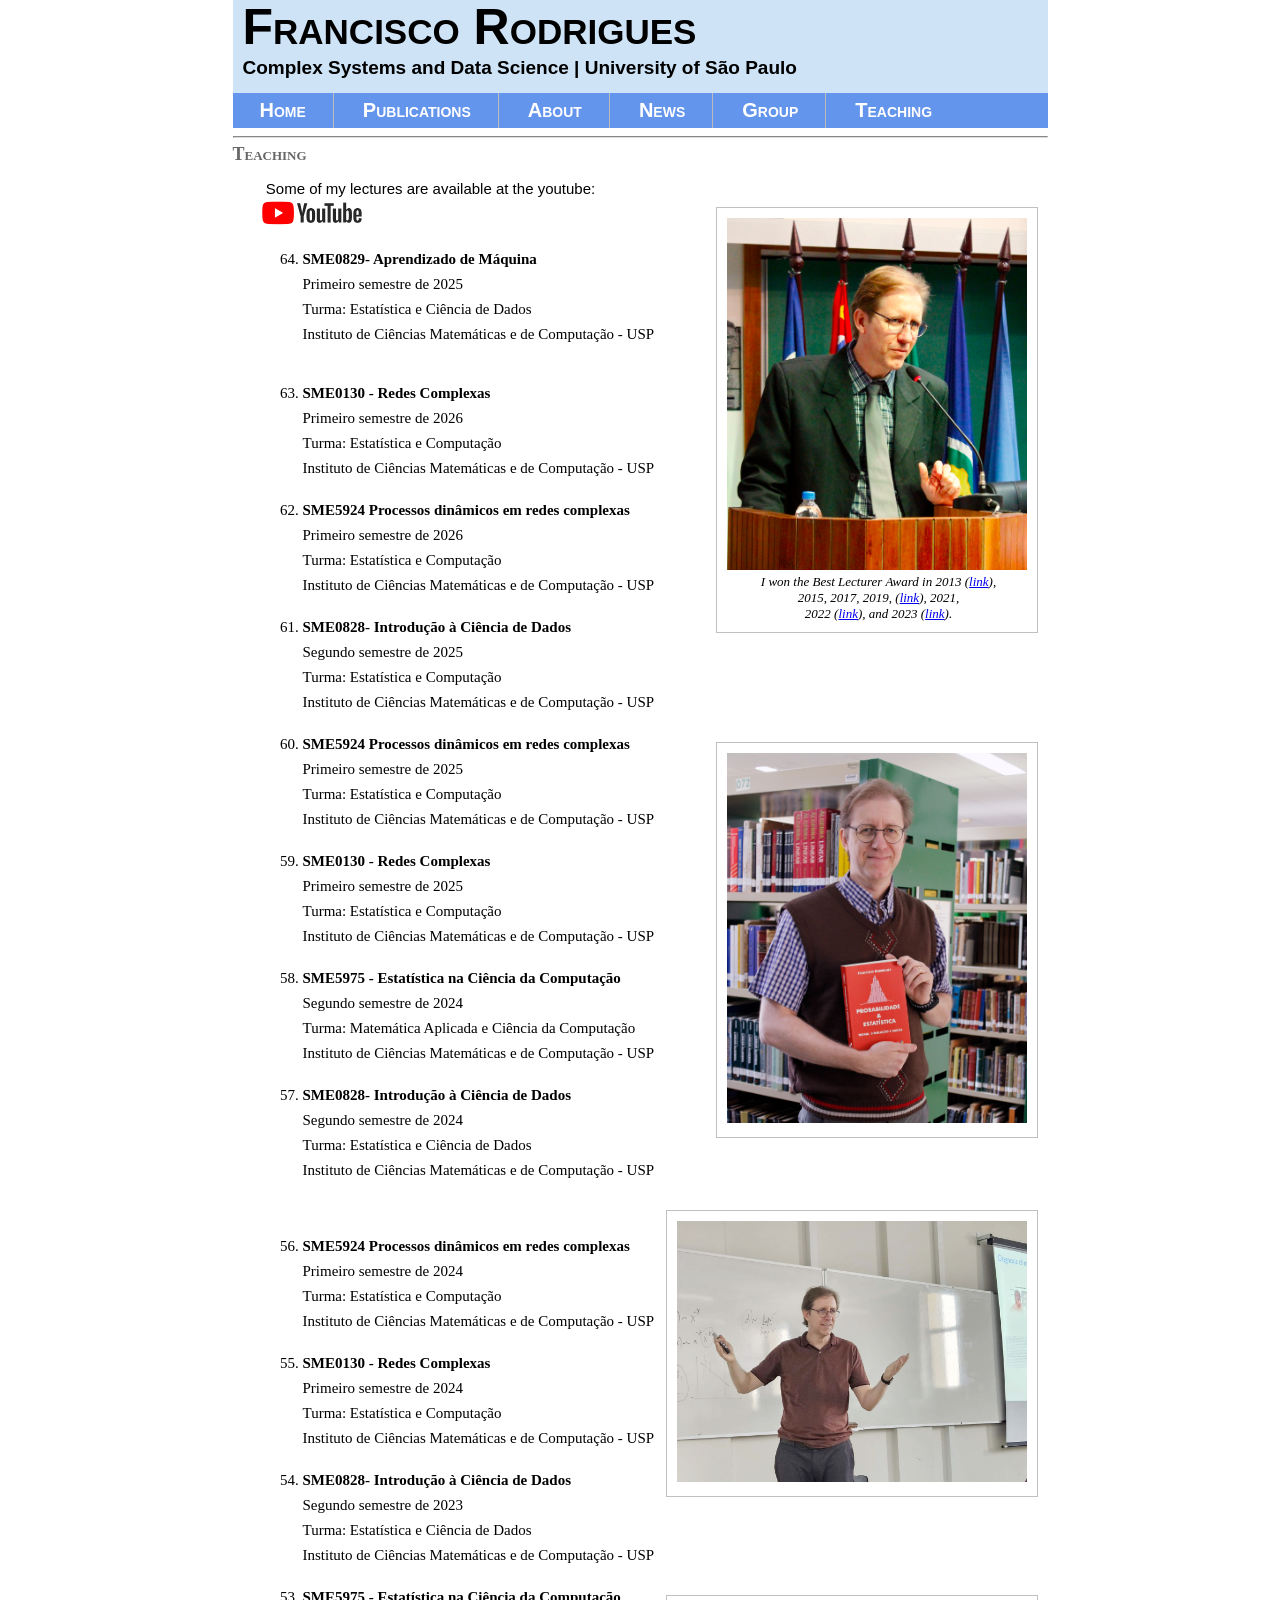
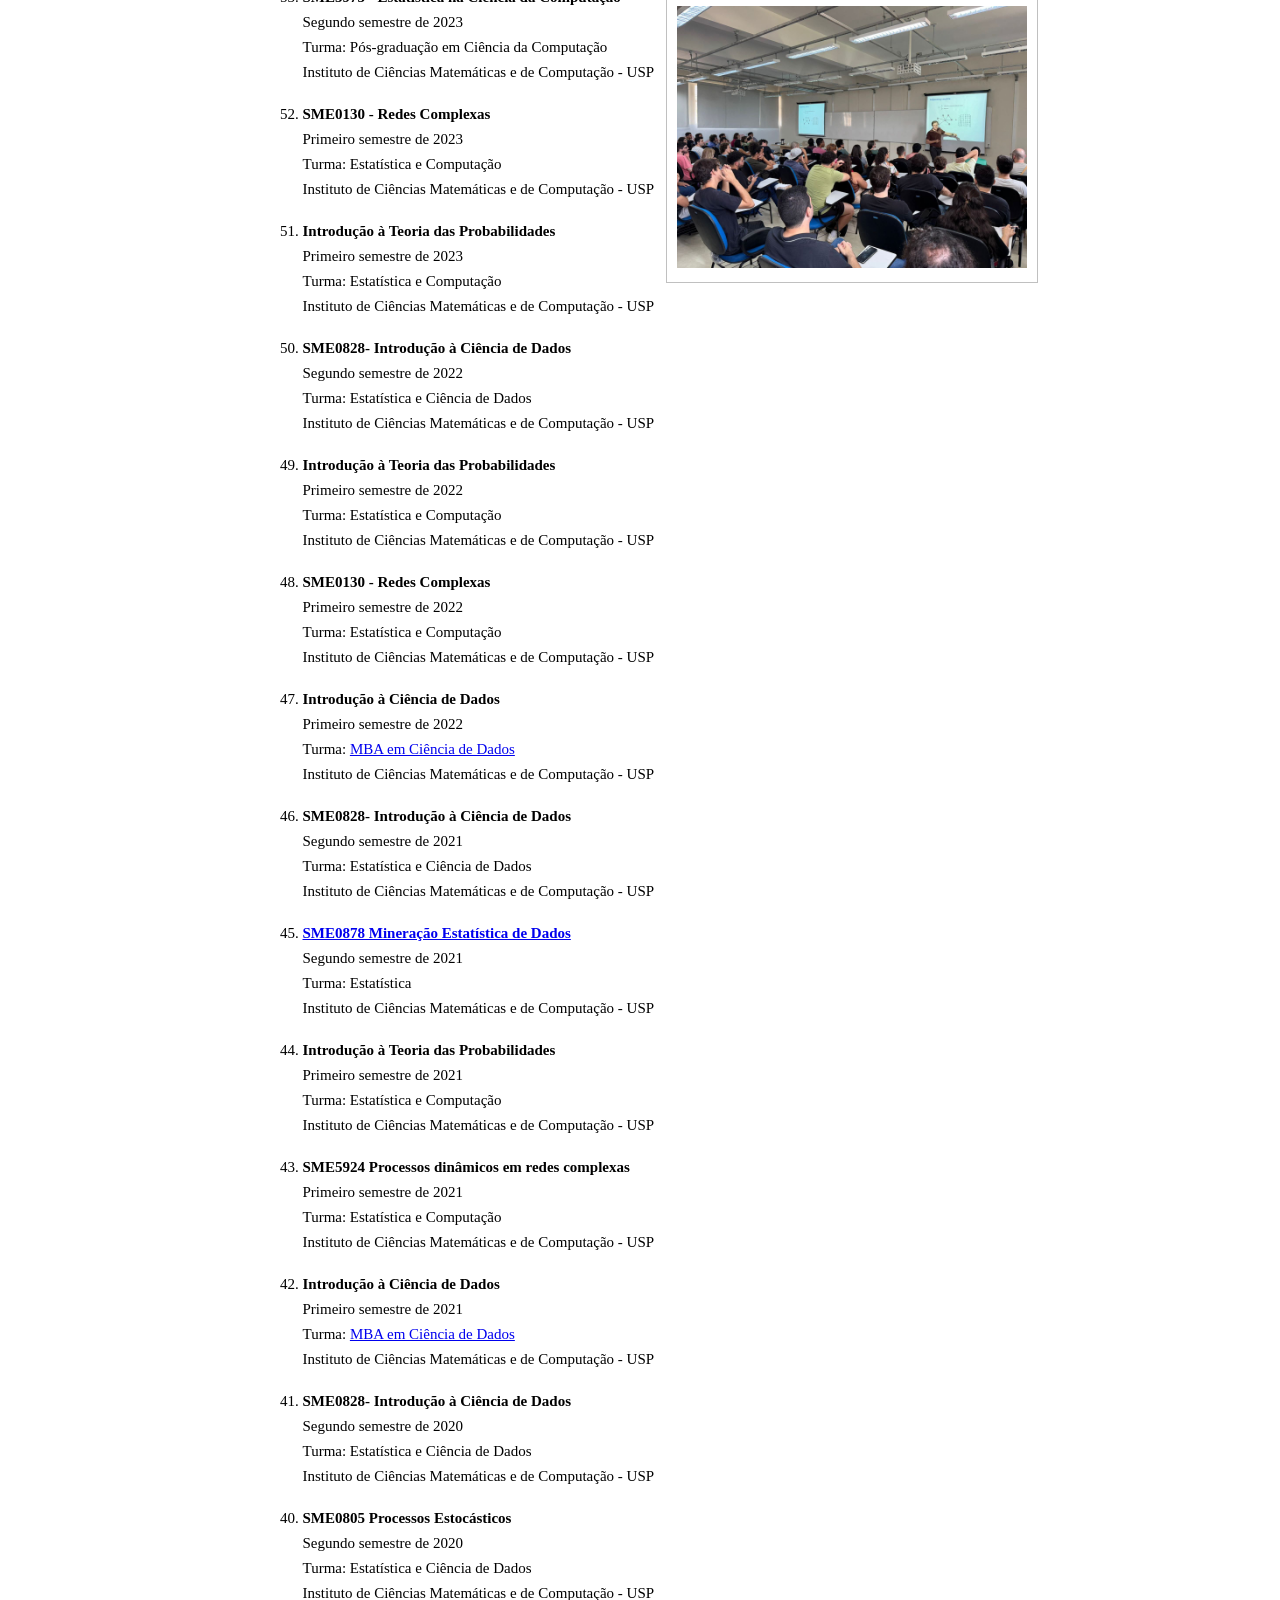
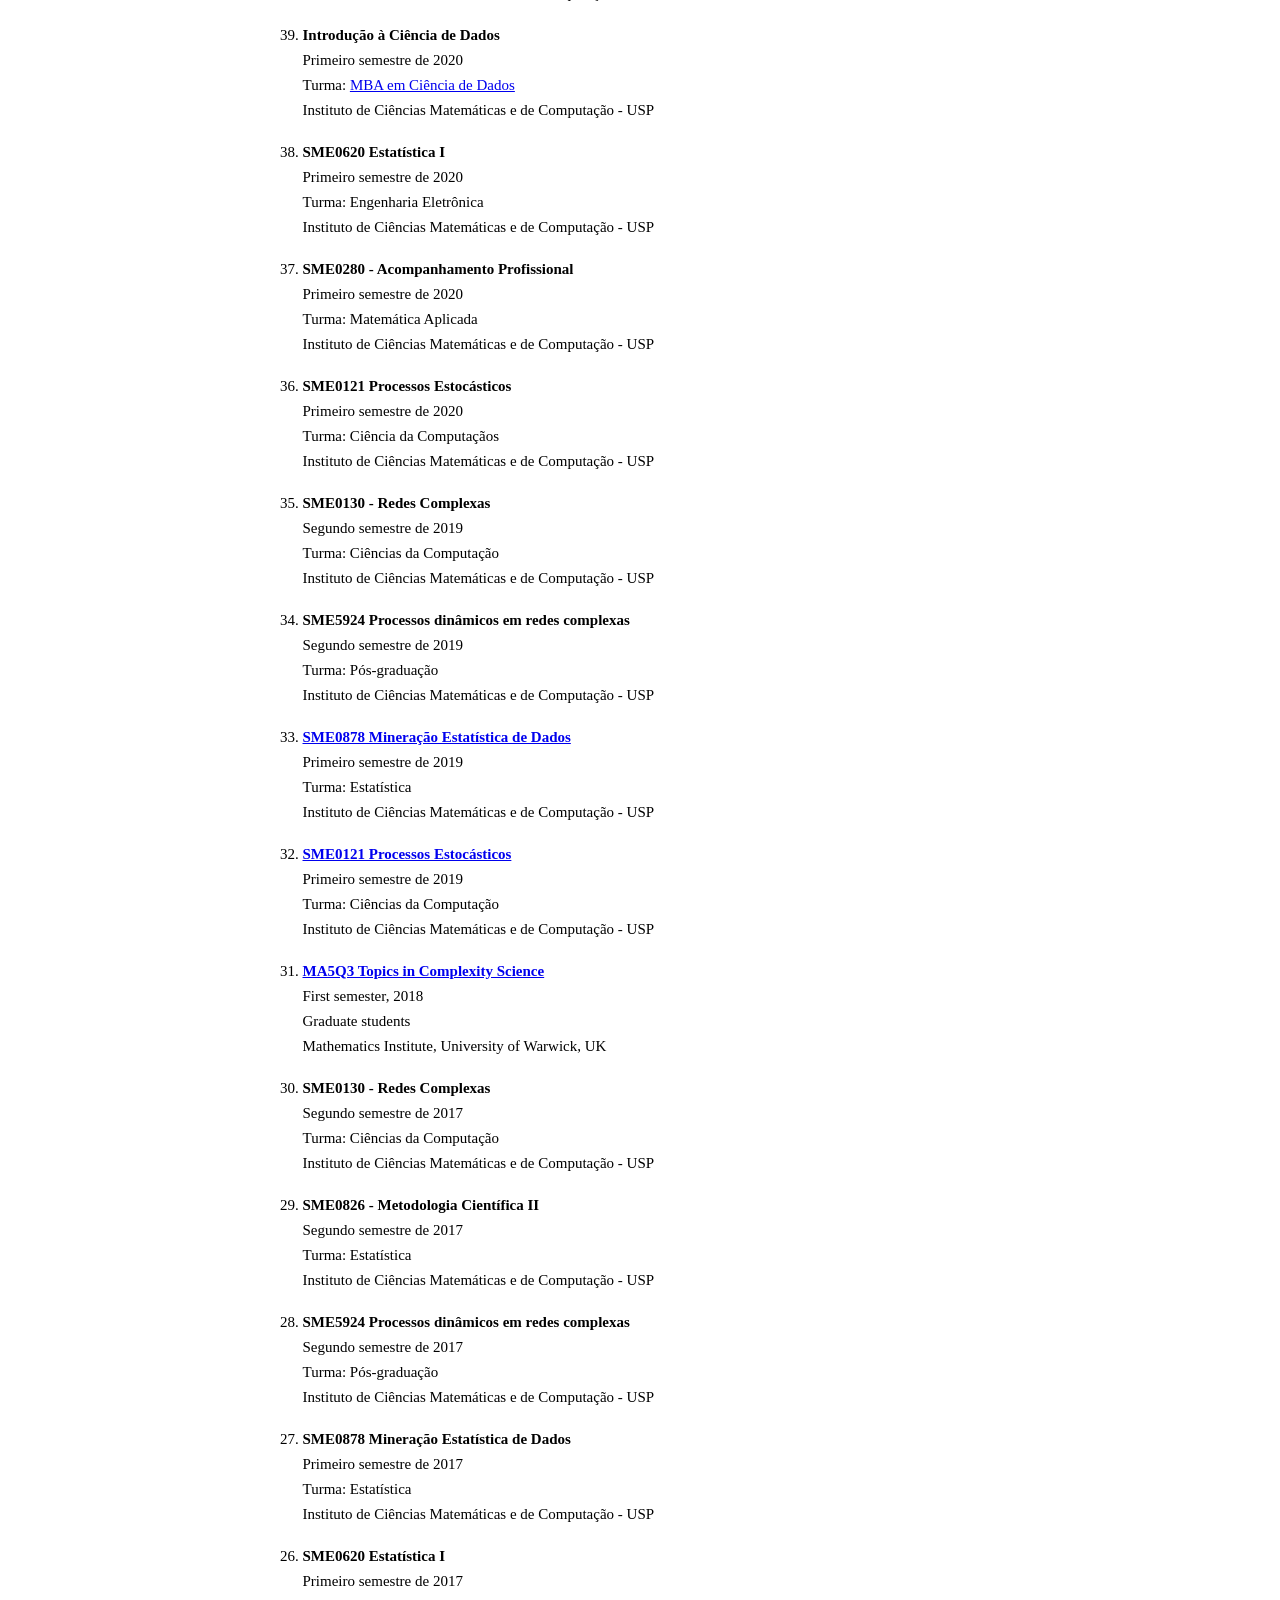
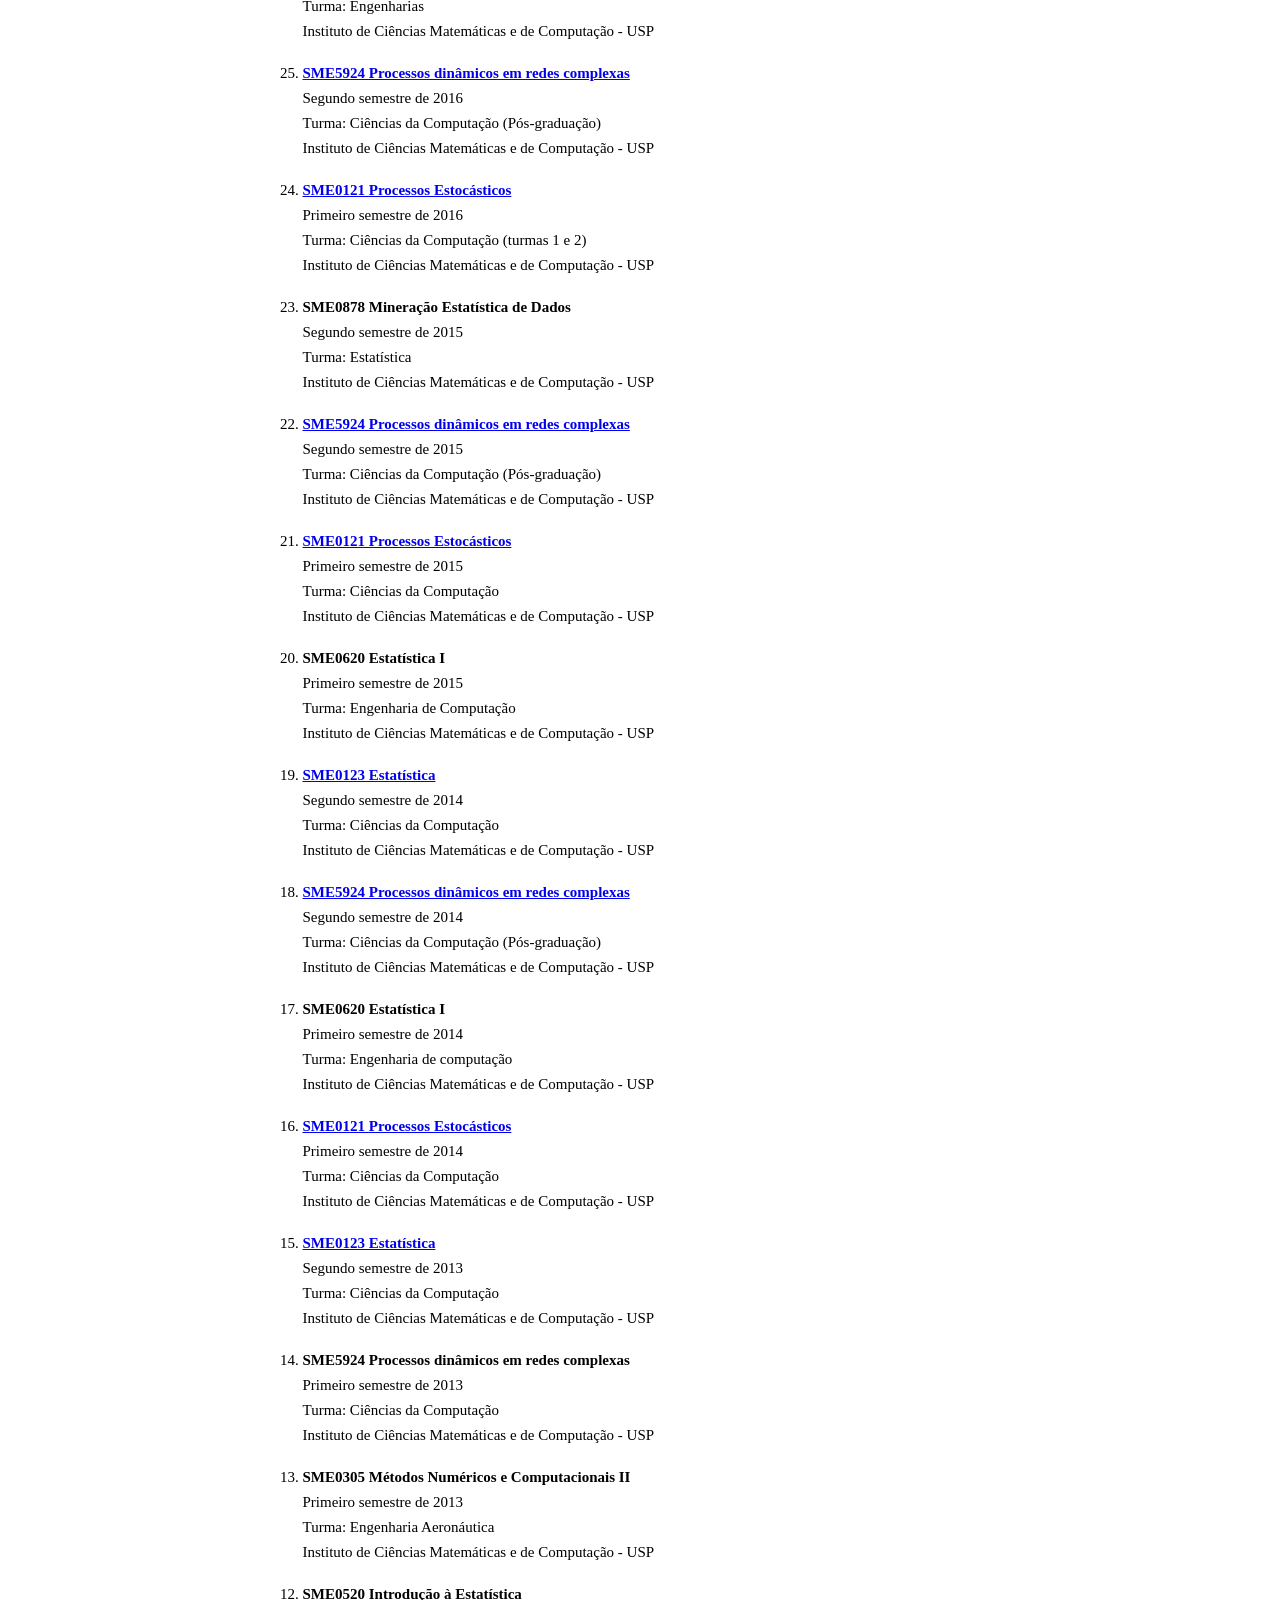
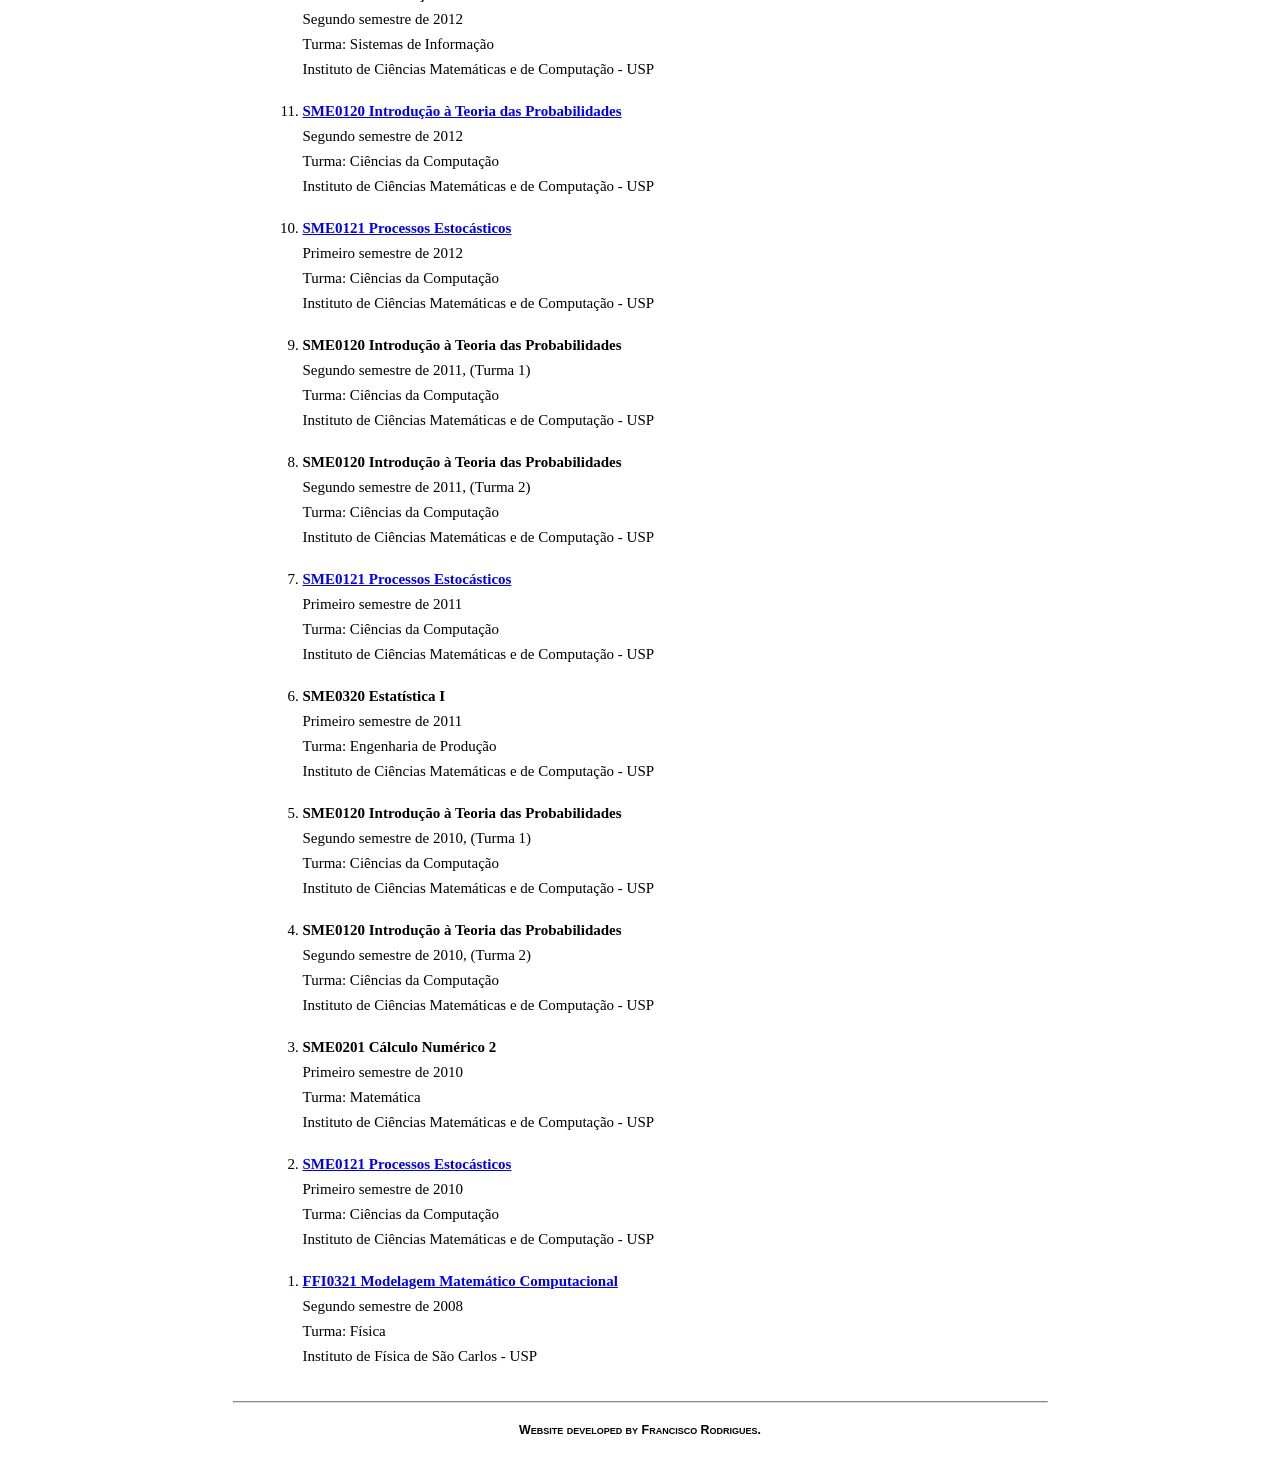
<file: teaching.html>
<!DOCTYPE html>
<html lang="en">
  <header>
    <meta charset="UTF-8">
    <title>Francisco A. Rodrigues Website</title>
    <link rel="stylesheet" type="text/css" href="style.css">
  </header>

  <body>
        
   <h1 class="banner"> Francisco Rodrigues	  
	<subheader class="sb">
		<p>Complex Systems and Data Science |  University of São Paulo</p>
	</subheader>
	</h1>

	  
<! Menu />
    <nav>
      <ul>
        <li class="l1"><a href="index.html">Home</a></li>
        <li class="l1"><a href="publications.html">Publications</a></li>
        <li class="l1"><a href="about.html">About</a></li>
        <li class="l1"><a href="news.html">News</a></li>
        <li class="l1"><a href="group.html">Group</a></li>
        <li class="l1"><a href="teaching.html">Teaching</a></li>
        </ul>
    </nav>
	  
	  <hr>
<! ****************** />	  
	<rsec>Teaching</rsec>  
	  <br><br>
      

      &nbsp &nbsp &nbsp &nbsp Some of my lectures are available at the youtube:<br>
      &nbsp &nbsp &nbsp &nbsp<a href="https://www.youtube.com/franciscorodrigues" target="_blank"><img style="width: 100px; height: auto;" alt="";  src="Figures/youtube.png"></a>

            
      <figure class="fig">
	  	<img src="Figures/patrono2.jpg" alt="" title="" class="figure" height="auto" width="300"/>
		<figcaption>I won the Best Lecturer Award in 2013 (<a href="https://www.icmc.usp.br/en/noticias/1044-areas-de-computacao-e-matematica-contam-com-novos-bachareis-e-licenciados" target="_blank">link</a>),<br> 2015, 2017, 2019, (<a href="https://www.linkedin.com/embed/feed/update/urn:li:share:6587781423971737602" target="_blank">link</a>),  2021, <br> 2022 (<a href="https://www.instagram.com/p/Cw1EG-stgLl/" target="_blank">link</a>), and 2023 (<a href="https://www.instagram.com/p/C3QEJXwOUW5/?img_index=1" target="_blank">link</a>).</figcaption>
	 </figure>

	  <ol reversed>
          <li class="teach"> 
          <b>SME0829- Aprendizado de Máquina</b><br>
			  Primeiro semestre de 2025<br>
			  Turma: Estatística e Ciência de Dados<br>
			  Instituto de Ciências Matemáticas e de Computação - USP<br>
		  </li>
          <br>
    		<br>
                   
           <li class="teach">     
			  <b>SME0130 - Redes Complexas</b><br>
			  Primeiro semestre de 2026<br>
			  Turma: Estatística e Computação<br>
			  Instituto de Ciências Matemáticas e de Computação - USP<br>
		  </li>
          <br>
		  
         <li class="teach"> 
			  <b>SME5924 Processos dinâmicos em redes complexas</b><br>
			  Primeiro semestre de 2026<br>
			  Turma: Estatística e Computação<br>
			  Instituto de Ciências Matemáticas e de Computação - USP<br>
		  </li>
          <br>

            <li class="teach"> 
          <b>SME0828- Introdução à Ciência de Dados</b><br>
			  Segundo semestre de 2025<br>
			  Turma: Estatística e Computação<br>
			  Instituto de Ciências Matemáticas e de Computação - USP<br>
		  </li>
          <br>
               
                  
	    <figure class="fig">
	  	<img src="Figures/foto-livro.jpg" alt="" title="" class="figure" height="auto" width="300"/>
		<figcaption></figcaption>
	 	</figure>
		       
		 
            <li class="teach"> 
			  <b>SME5924 Processos dinâmicos em redes complexas</b><br>
			  Primeiro semestre de 2025<br>
			  Turma: Estatística e Computação<br>
			  Instituto de Ciências Matemáticas e de Computação - USP<br>
		  </li>
          <br>

         
         <li class="teach">     
			  <b>SME0130 - Redes Complexas</b><br>
			  Primeiro semestre de 2025<br>
			  Turma: Estatística e Computação<br>
			  Instituto de Ciências Matemáticas e de Computação - USP<br>
		  </li>
          <br>
          
          <li class="teach">   
          <b>SME5975 - Estatística na Ciência da Computação</b><br>
			  Segundo semestre de 2024<br>
			  Turma: Matemática Aplicada e Ciência da Computação<br>
			  Instituto de Ciências Matemáticas e de Computação - USP<br>
		  </li>
		  <br>



          <li class="teach">   
          <b>SME0828- Introdução à Ciência de Dados</b><br>
			  Segundo semestre de 2024<br>
			  Turma: Estatística e Ciência de Dados<br>
			  Instituto de Ciências Matemáticas e de Computação - USP<br>
		  </li>
		  <br>
          
                
     <figure class="fig">
	  	<img src="Figures/foto-aula.jpg" alt="" title="" class="figure" height="auto" width="350"/><br>
	 </figure>
    <br><br>
        
    
          <li class="teach"> 
			  <b>SME5924 Processos dinâmicos em redes complexas</b><br>
			  Primeiro semestre de 2024<br>
			  Turma: Estatística e Computação<br>
			  Instituto de Ciências Matemáticas e de Computação - USP<br>
		  </li>
          <br>

         
         <li class="teach">     
			  <b>SME0130 - Redes Complexas</b><br>
			  Primeiro semestre de 2024<br>
			  Turma: Estatística e Computação<br>
			  Instituto de Ciências Matemáticas e de Computação - USP<br>
		  </li>
          <br>
              
          <li class="teach">   
          <b>SME0828- Introdução à Ciência de Dados</b><br>
			  Segundo semestre de 2023<br>
			  Turma: Estatística e Ciência de Dados<br>
			  Instituto de Ciências Matemáticas e de Computação - USP<br>
		  </li>
		  <br>
          

        <figure class="fig">
	  	<img src="Figures/aula10.jpg" alt="" title="" class="figure" height="auto" width="350"/><br>
	     </figure>
          
          <li class="teach"> 
          <b>SME5975 - Estatística na Ciência da Computação</b><br>
			  Segundo semestre de 2023<br>
			  Turma: Pós-graduação em Ciência da Computação<br>
			  Instituto de Ciências Matemáticas e de Computação - USP<br>
		  </li>
		  <br>
          <li class="teach">     
			  <b>SME0130 - Redes Complexas</b><br>
			  Primeiro semestre de 2023<br>
			  Turma: Estatística e Computação<br>
			  Instituto de Ciências Matemáticas e de Computação - USP<br>
		  </li>
          <br>
          
          <li class="teach"> 
			  <b>Introdução à Teoria das Probabilidades</b><br>
			  Primeiro semestre de 2023<br>
			  Turma: Estatística e Computação<br>
			  Instituto de Ciências Matemáticas e de Computação - USP<br>
		  </li>
          <br>
          
          <li class="teach"> 
          <b>SME0828- Introdução à Ciência de Dados</b><br>
			  Segundo semestre de 2022<br>
			  Turma: Estatística e Ciência de Dados<br>
			  Instituto de Ciências Matemáticas e de Computação - USP<br>
		  </li>
		  <br>
          
          <li class="teach"> 
			  <b>Introdução à Teoria das Probabilidades</b><br>
			  Primeiro semestre de 2022<br>
			  Turma: Estatística e Computação<br>
			  Instituto de Ciências Matemáticas e de Computação - USP<br>
		  </li>
          <br>
          
          <li class="teach"> 
			  <b>SME0130 - Redes Complexas</b><br>
			  Primeiro semestre de 2022<br>
			  Turma: Estatística e Computação<br>
			  Instituto de Ciências Matemáticas e de Computação - USP<br>
		  </li>
          <br>
          
          <li class="teach"> 
			  <b>Introdução à Ciência de Dados</b><br>
			  Primeiro semestre de 2022<br>
			  Turma: <a href="http://cemeai.icmc.usp.br/MBA/" target="_blank">MBA em Ciência de Dados</a><br>
			  Instituto de Ciências Matemáticas e de Computação - USP<br>
		  </li>
		  <br>
        
          <li class="teach"> 
          <b>SME0828- Introdução à Ciência de Dados</b><br>
			  Segundo semestre de 2021<br>
			  Turma: Estatística e Ciência de Dados<br>
			  Instituto de Ciências Matemáticas e de Computação - USP<br>
		  </li>
		  <br>
          
         <li class="teach"> 
			  <b><a href="https://edisciplinas.usp.br/course/view.php?id=68226" target="_blank">SME0878 Mineração Estatística de Dados</a></b><br>
			  Segundo semestre de 2021<br>
			  Turma: Estatística<br>
			  Instituto de Ciências Matemáticas e de Computação - USP
		  </li>
		  <br>
          
          
          <li class="teach"> 
			  <b>Introdução à Teoria das Probabilidades</b><br>
			  Primeiro semestre de 2021<br>
			  Turma: Estatística e Computação<br>
			  Instituto de Ciências Matemáticas e de Computação - USP<br>
		  </li>
          <br>
          
          <li class="teach"> 
			  <b>SME5924 Processos dinâmicos em redes complexas</b><br>
			  Primeiro semestre de 2021<br>
			  Turma: Estatística e Computação<br>
			  Instituto de Ciências Matemáticas e de Computação - USP<br>
		  </li>
          <br>
          
         <li class="teach"> 
			  <b>Introdução à Ciência de Dados</b><br>
			  Primeiro semestre de 2021<br>
			  Turma: <a href="http://cemeai.icmc.usp.br/MBA/" target="_blank">MBA em Ciência de Dados</a><br>
			  Instituto de Ciências Matemáticas e de Computação - USP<br>
		  </li>
		  <br>
          
           <li class="teach"> 
               <b>SME0828- Introdução à Ciência de Dados</b><br>
			  Segundo semestre de 2020<br>
			  Turma: Estatística e Ciência de Dados<br>
			  Instituto de Ciências Matemáticas e de Computação - USP<br>
		  </li>
		  <br>
          
          <li class="teach"> 
			  <b>SME0805 Processos Estocásticos</b><br>
			  Segundo semestre de 2020<br>
			  Turma: Estatística e Ciência de Dados<br>
			  Instituto de Ciências Matemáticas e de Computação - USP<br>
		  </li>
		  <br>
          
          <li class="teach"> 
			  <b>Introdução à Ciência de Dados</b><br>
			  Primeiro semestre de 2020<br>
			  Turma: <a href="http://cemeai.icmc.usp.br/MBA/" target="_blank">MBA em Ciência de Dados</a><br>
			  Instituto de Ciências Matemáticas e de Computação - USP<br>
		  </li>
		  <br>
          
          <li class="teach"> 
			  <b>SME0620 Estatística I</b><br>
			  Primeiro semestre de 2020<br>
			  Turma: Engenharia Eletrônica<br>
			  Instituto de Ciências Matemáticas e de Computação - USP<br>
		  </li>
		  <br>
          
          <li class="teach"> 
			  <b>SME0280 - Acompanhamento Profissional</b><br>
			  Primeiro semestre de 2020<br>
			  Turma: Matemática Aplicada<br>
			  Instituto de Ciências Matemáticas e de Computação - USP<br>
		  </li>
		  <br>
          
          <li class="teach"> 
			  <b>SME0121 Processos Estocásticos</b><br>
			  Primeiro semestre de 2020<br>
			  Turma: Ciência da Computaçãos<br>
			  Instituto de Ciências Matemáticas e de Computação - USP<br>
		  </li>
		  <br>
          
          <li class="teach"> 
			  <b>SME0130 - Redes Complexas</b><br>
			  Segundo semestre de 2019<br>
			  Turma: Ciências da Computação<br>
			  Instituto de Ciências Matemáticas e de Computação - USP
		  </li>
		  <br>
          
          <li class="teach"> 
			  <b>SME5924 Processos dinâmicos em redes complexas</b><br>
			  Segundo semestre de 2019<br>
			  Turma: Pós-graduação<br>
			  Instituto de Ciências Matemáticas e de Computação - USP
		  </li>
		  <br>
          
		  <li class="teach"> 
			  <b><a href="https://edisciplinas.usp.br/course/view.php?id=68226" target="_blank">SME0878 Mineração Estatística de Dados</a></b><br>
			  Primeiro semestre de 2019<br>
			  Turma: Estatística<br>
			  Instituto de Ciências Matemáticas e de Computação - USP
		  </li>
		  <br>
          
		  <li class="teach">
              <b><a href="https://edisciplinas.usp.br/course/view.php?id=68222" target="_blank">SME0121 Processos Estocásticos</a></b><br>
			  Primeiro semestre de 2019<br>
			  Turma: Ciências da Computação<br>
			  Instituto de Ciências Matemáticas e de Computação - USP
		  </li>
		  <br>
          
        <li class="teach"> 
            <b><a href="https://warwick.ac.uk/fac/sci/maths/people/staff/stefan_grosskinsky/ma5q3/" target="_blank">MA5Q3 Topics in Complexity Science</a></b><br>
			  First semester, 2018<br>
			  Graduate students<br>
			  Mathematics Institute, University of Warwick, UK
		  </li>
		  <br>
		  
		  <li class="teach"> 
			  <b>SME0130 - Redes Complexas</b><br>
			  Segundo semestre de 2017<br>
			  Turma: Ciências da Computação<br>
			  Instituto de Ciências Matemáticas e de Computação - USP
		  </li>
		  <br>
		  
		  <li class="teach"> 
			  <b>SME0826 - Metodologia Científica II</b><br>
			  Segundo semestre de 2017<br>
			  Turma: Estatística<br>
			  Instituto de Ciências Matemáticas e de Computação - USP
		  </li>
		  <br>

		  <li class="teach"> 
			  <b>SME5924 Processos dinâmicos em redes complexas</b><br>
			  Segundo semestre de 2017<br>
			  Turma: Pós-graduação<br>
			  Instituto de Ciências Matemáticas e de Computação - USP
		  </li>
		  <br>

		  <li class="teach"> 
			  <b>SME0878 Mineração Estatística de Dados</b><br>
			  Primeiro semestre de 2017<br>
			  Turma: Estatística<br>
			  Instituto de Ciências Matemáticas e de Computação - USP
		  </li>
		  <br>
		  
		  <li class="teach"> 
			  <b>SME0620 Estatística I</b><br>
			  Primeiro semestre de 2017<br>
			  Turma: Engenharias<br>
			  Instituto de Ciências Matemáticas e de Computação - USP<br>
		  </li>
		  <br>
		  
		  <li class="teach"> 
			  <a href="http://conteudo.icmc.usp.br/pessoas/francisco/redes/"
				 target="_blank"><b>SME5924 Processos dinâmicos em redes complexas</b></a><br>
			  Segundo semestre de 2016<br>
			  Turma: Ciências da Computação (Pós-graduação)<br>
			  Instituto de Ciências Matemáticas e de Computação - USP 
		  </li>
		  <br>
		  <li class="teach">
			  <a href="http://conteudo.icmc.usp.br/pessoas/francisco/sme0121/" target="_blank"><b>SME0121 Processos Estocásticos</b></a><br>
			  Primeiro semestre de 2016<br>
			  Turma: Ciências da Computação (turmas 1 e 2)<br>
			  Instituto de Ciências Matemáticas e de Computação - USP
		  </li>
		  <br>
		  
		  <li class="teach"> 
			  <b>SME0878 Mineração Estatística de Dados</b><br>
			  Segundo semestre de 2015<br>
			  Turma: Estatística<br>
			  Instituto de Ciências Matemáticas e de Computação - USP
		  </li>
		  <br>
		  
		  <li class="teach"> 
			  <a href="http://conteudo.icmc.usp.br/pessoas/francisco/redes/"
				 target="_blank"><b>SME5924 Processos dinâmicos em redes complexas</b></a><br>
			  Segundo semestre de 2015<br>
			  Turma: Ciências da Computação (Pós-graduação)<br>
			  Instituto de Ciências Matemáticas e de Computação - USP
		  </li>
		  <br>
		  
		  <li class="teach"> 
			  <a href="http://conteudo.icmc.usp.br/pessoas/francisco/sme0121/" target="_blank"><b>SME0121 Processos Estocásticos</b></a><br>
			  Primeiro semestre de 2015<br>
			  Turma: Ciências da Computação<br>
			  Instituto de Ciências Matemáticas e de Computação - USP
		  </li>
		  <br>
		  
		  <li class="teach"> 
			  <b>SME0620 Estatística I</b><br>
			  Primeiro semestre de 2015<br>
			  Turma: Engenharia de Computação<br>
			  Instituto de Ciências Matemáticas e de Computação - USP<br>
		  </li>
		  <br>
		  
		  <li class="teach"> 
			  <a href="http://conteudo.icmc.usp.br/pessoas/francisco/SME0123/" target="_blank"><b>SME0123 Estatística</b></a><br>
			  Segundo semestre de 2014<br>
			  Turma: Ciências da Computação<br>
			  Instituto de Ciências Matemáticas e de Computação - USP
		  </li>
		  <br>
		  
		  <li class="teach"> 
			  <a href="http://conteudo.icmc.usp.br/pessoas/francisco/redes/"
				 target="_blank"><b>SME5924 Processos dinâmicos em redes complexas</b></a><br>
			  Segundo semestre de 2014<br>
			  Turma: Ciências da Computação (Pós-graduação)<br>
			  Instituto de Ciências Matemáticas e de Computação - USP
		  </li>
		  <br>
		  
		  <li class="teach"> 
			  <b>SME0620 Estatística I</b><br>
			  Primeiro semestre de 2014<br>
			  Turma: Engenharia de computação<br>
			  Instituto de Ciências Matemáticas e de Computação - USP
		  </li>
		  <br>
		  
		  <li class="teach"> 
			  <a href="http://conteudo.icmc.usp.br/pessoas/francisco/sme0121/" target="_blank"><b>SME0121 Processos Estocásticos</b></a><br>
			  Primeiro semestre de 2014<br>
			  Turma: Ciências da Computação<br>
			  Instituto de Ciências Matemáticas e de Computação - USP
		  </li>
		  <br>
		  
		  <li class="teach"> 
			  <a href="http://conteudo.icmc.usp.br/pessoas/francisco/SME0123/" target="_blank"><b>SME0123 Estatística</b></a><br>
			  Segundo semestre de 2013<br>
			  Turma: Ciências da Computação<br>
			  Instituto de Ciências Matemáticas e de Computação - USP
		  </li>
		  <br>
		  
		  <li class="teach"> 
			  <b>SME5924 Processos dinâmicos em redes complexas</b><br>
			  Primeiro semestre de 2013<br>
			  Turma: Ciências da Computação<br>
			  Instituto de Ciências Matemáticas e de Computação - USP
		  </li>
		  <br>
		  
		  <li class="teach"> 
			  <b>SME0305 Métodos Numéricos e Computacionais II</b><br>
			  Primeiro semestre de 2013<br>
			  Turma: Engenharia Aeronáutica<br>
			  Instituto de Ciências Matemáticas e de Computação - USP
		  </li>
		  <br>
		  
		  <li class="teach"> 
			  <b>SME0520 Introdução à Estatística</b><br>
			  Segundo semestre de 2012<br>
			  Turma: Sistemas de Informação<br>
			  Instituto de Ciências Matemáticas e de Computação - USP
		  </li>
		  <br>
		  
		  <li class="teach"> 
			  <a href="SME0120/index.htm"
				 target="_blank"><b>SME0120 Introdução à Teoria das Probabilidades</b></a><br>
				  Segundo semestre de 2012<br>
			  Turma: Ciências da Computação<br>
			  Instituto de Ciências Matemáticas e de Computação - USP
		  </li>
		  <br>
		  
		  <li class="teach"> 
			  <a href="http://conteudo.icmc.usp.br/pessoas/francisco/sme0121/" target="_blank"><b>SME0121 Processos Estocásticos</b></a><br>
			  Primeiro semestre de 2012<br>
			  Turma: Ciências da Computação<br>
			  Instituto de Ciências Matemáticas e de Computação - USP
		  </li>
		  <br>
		  
		  <li class="teach"> 
			  <b>SME0120 Introdução à Teoria das Probabilidades</b><br>
			  Segundo semestre de 2011, (Turma 1)<br>
			  Turma: Ciências da Computação<br>
			  Instituto de Ciências Matemáticas e de Computação - USP
		  </li>
		  <br>
		  
		  <li class="teach"> 
			  <b>SME0120 Introdução à Teoria das Probabilidades</b><br>
			  Segundo semestre de 2011, (Turma 2)<br>
			  Turma: Ciências da Computação<br>
			  Instituto de Ciências Matemáticas e de Computação - USP
		  </li>
		  <br>
		  
		  <li class="teach"> 
			  <a href="http://conteudo.icmc.usp.br/pessoas/francisco/sme0121/" target="_blank"><b>SME0121 Processos Estocásticos</b></a><br>
			  Primeiro semestre de 2011<br>
			  Turma: Ciências da Computação<br>
			  Instituto de Ciências Matemáticas e de Computação - USP
		  </li>
		  <br>
		  
		  <li class="teach"> 
			  <b>SME0320 Estatística I</b><br>
			  Primeiro semestre de 2011<br>
			  Turma: Engenharia de Produção<br>
			  Instituto de Ciências Matemáticas e de Computação - USP
		  </li>
		  <br>
	 
		  <li class="teach"> 
			  <b>SME0120 Introdução à Teoria das Probabilidades</b><br>
			  Segundo semestre de 2010, (Turma 1)<br>
			  Turma: Ciências da Computação<br>
			  Instituto de Ciências Matemáticas e de Computação - USP
		  </li>
		  <br>
	 
		  <li class="teach"> 
			  <b>SME0120 Introdução à Teoria das Probabilidades</b><br>
			  Segundo semestre de 2010, (Turma 2)<br>
			  Turma: Ciências da Computação<br>
			  Instituto de Ciências Matemáticas e de Computação - USP
		  </li>
		  <br>
	 
		  <li class="teach"> 
			  <b>SME0201 Cálculo Numérico 2</b><br>
			  Primeiro semestre de 2010<br>
			  Turma: Matemática<br>
			  Instituto de Ciências Matemáticas e de Computação - USP
		  </li>
		  <br>
	 
		  <li class="teach"> 
			  <a href="http://conteudo.icmc.usp.br/pessoas/francisco/sme0121/" target="_blank"><b>SME0121 Processos Estocásticos</b></a><br>
			  Primeiro semestre de 2010<br>
			  Turma: Ciências da Computação<br>
			  Instituto de Ciências Matemáticas e de Computação - USP
		  </li>
		  <br>
	 
		  <li class="teach"> 
			  <a href="http://conteudo.icmc.usp.br/pessoas/francisco/modelagem/" target="_blank"><b>FFI0321 Modelagem Matemático Computacional</b></a><br>
			  Segundo semestre de 2008<br>
			  Turma: Física<br>
			  Instituto de Física de São Carlos - USP 
		  </li>
		  <br>
	 
	  </ol>
	  
	  
	  
   <hr>
    
    
    <aside>
        <h5 align="center">Website developed by Francisco Rodrigues.</h5>
    </aside>

        
   </body>

</html>
</file>
<file: style.css>
@charset "UTF-8";


article, aside, footer, head, main, nav, section {
  display: block;
}

html, body, h1, h2, h3, ul, li, a, p, 
article, aside, footer, header, main, nav, section {
  padding: 0;
  margin: 0;
}

/* Title of the page*/
h1.banner{
  background-color:#CEE3F6;
  color: black;
  padding: 10px;
  font-size: 50px;
  font-family: Verdana, sans-serif;
  font-variant: small-caps;
  font-weight: bold;
  line-height: 35px; /*espacamento entre linhas*/
  margin: 0;
}

/* Define the sub-header style */
subheader.sb{
    padding: 0px;  /* altura da barra */
    margin: 0;
    font-family: Verdana, Sans-serif;
	font-size: 19px;
	font-variant: normal;	
	line-height: 30px;
}

/***********MAIN MENU ***/
/* Define the style of the main menu */
nav {
    list-style-type: none;
    margin: 0;
    padding: 0;
    overflow: hidden;
    text-align: left;
    background-color:#6495ED;
}

/* Format the text style of the main menu */
li.l1{
    float: left;
    display: inline;
    margin-left: 0px;
    margin-right: 2px;
    font-size: 20px;
    font-variant: small-caps;
    font-weight: bold;
    font-family: sans-serif;
	border-right: 1px solid #bbb;
}

/* Format the text style of the main menu */
li.l1 a {
    display: inline-block;
    color: white;
    text-align: center;
    padding: 6px 27px;  /* altura da barra */
    text-decoration: none;
}

/* the last item of the menu */
li:last-child {
    border-right: none;
}

/* Menu changes the color according to the mouse movement */
li.l1 a:hover {
    background-color:lightslategray;
}

/***********/


/* Define the body of the page */
body {
  width: 815px;
  margin-left: auto;
  margin-right: auto;
  background-color:white;
  font-family: Helvetica, Arial, sans-serif;
  font-size: 15px;
}

hr {/* horizontal bar */
    display: block;
    margin-top: 0.5em;
    margin-bottom: 0.5em;
    margin-left: auto;
    margin-right: auto;
    border-style: inset;
    border-width: 1px;
	border-color: gainsboro;
}

/****************** TABLE *********************/
/* Table */
table {
	display: table-row;
	border-collapse: collapse;
	border-style: outset;
	border-width: 0px;
}

tr.t1, td.t1 {
	width: 370px;
	height: auto;
    padding: 5px;
	border-style:hidden;
	/*background-color:#e6e6e6;	*/
	background-color:#F5F5F5;
}

tr.t2, td.t2 {
	width: 450px;
	height: 450px;
    padding: 10px;
	border-style:hidden;
	/*background-color: #e6e6e6;*/
	background-color:#F5F5F5;
	
}

tr.tm, td.tm {
	background-color:white;
	width=20px;
	height: 450px;
	padding: 3px;

}

tr.ml, td.ml {
	background-color:#white;
	border-style:hidden;

}

/****************** TABLE *********************/


/****************** MAIN TEXT *********************/

/* Main text of the page */
section {
  background-color: darkgray;
  margin-top: 10px;
  padding: 5px;
}


/* list on the main text */
li.l2{
    margin-left: 30px;
    margin-right: 5px;
    font-size: 15px;
    font-family: Georgia,Times,Times New Roman,serif;
	list-style-position: inside;	
	line-height: 25px; /*espacamento entre linhas*/
}

h10 {/*text describe the page */
	font-family: Georgia,Times,Times New Roman,serif;
	font-size: 15px;
	font-style: normal;
	font-variant: normal;
	line-height: 25px; /*espacamento entre linhas*/
	margin-left: 30px;

}

h11 {/* text under the photo*/
	font-family: Georgia,Times,Times New Roman,serif;
	font-size: 15px;
	font-style: normal;
	font-variant: normal;
	line-height: 20px; /*espacamento entre linhas*/
}

/****************** MAIN TEXT *********************/


aside{
	font-family: Arial,Times,Times New Roman,serif;
	font-size: 15px;
	font-style: normal;
	font-variant: small-caps;

}

psec{ /*publication year*/
	font-family: Verdana,Times,Times New Roman,serif;
	font-size: 18px;
	font-style: normal;
	font-variant:small-caps;
	font-weight: 400;
	line-height: 18px;
	font-weight: bold;
	color: #676769 ;
	margin-left: -30px;
}

/****** PUBLICATIONS ******/
li.lpub{
    margin-left: 0px;
    margin-right: 0px;
	font-family: Verdana,Times,Times New Roman,serif;
	list-style-position:outside;
	font-size: 13px;
}

me {
	font-family: Verdana,Times,Times New Roman,serif;
	font-size: 13px;
	font-style: normal;
	font-variant: normal;
	font-weight: 400;
	line-height: 18.5667px;
	color:cornflowerblue;
}

names {
	font-family: Verdana,Times,Times New Roman,serif;
	font-size: 13px;
	font-style: normal;
	font-variant: normal;
	font-weight: 400;
	line-height: 18.5667px;
	color:black;
}

jtitle{
	font-family: Verdana,Times,Times New Roman,serif;
	font-size: 15px;
	font-style: normal;
	font-variant: normal;
	font-weight: 400;
	line-height: 18.5667px;
	color:brown;
	font-weight: bold;
}

jjournal {
	font-family: Verdana,Times,Times New Roman,serif;
	font-size: 13px;
	font-style: normal;
	font-variant: normal;
	font-weight: 400;
	line-height: 18.5667px;
	font-weight: bold;
	color:darkblue

}

subm {
	font-family: Verdana,Times,Times New Roman,serif;
	font-size: 13px;
	font-style: normal;
	font-variant: normal;
	font-weight: 400;
	line-height: 18.5667px;
	font-weight:100;
	color:gray;

}


jlink{
	font-family: Verdana,Times,Times New Roman,serif;
	font-size: 13px;
	font-style: normal;
	font-variant: normal;
	font-weight: 400;
	line-height: 18.5667px;
	color:cornflowerblue;
}

/************ RESEARCH ***********/

rsec{ /*publication year*/
	font-family: Verdana,Times,Times New Roman,serif;
	font-size: 18px;
	font-style: normal;
	font-variant:small-caps;
	font-weight: 400;
	line-height: 18px;
	font-weight: bold;
	color: #676769 ;
	margin-left: 0px;
	text-align:left;
}

rseclarge{ /*publication year*/
	font-family: Verdana,Times,Times New Roman,serif;
	font-size: 25px;
	font-style: normal;
	font-variant:small-caps;
	font-weight: 400;
	line-height: 18px;
	font-weight: bold;
	color: black;
	margin-left: 0px;
	text-align:left;
}

ptext.text {
	font-family: Georgia,Times,Times New Roman,serif;
	font-size: 15px;
	font-style: normal;
	font-variant: normal;
	font-weight: 500;
	line-height: 15.4px;
	line-height: 25px; /*espacamento entre linhas*/
	text-align: justify;
	display:block;
	margin-left: 15px;
	margin-right: 10px;
	text-indent: 50px; /* espaco da primeira linha*/
}

prefs.refs {
	font-family: Georgia,Times,Times New Roman,serif;
	font-size: 15px;
	font-style: normal;
	font-variant: normal;
	font-weight: 500;
	line-height: 15.4px;
	line-height: 25px; /*espacamento entre linhas*/
	text-align: justify;
	display:block;
	margin-left: 10px;
	text-indent: 0px; /* espaco da primeira linha*/
}


/**** FIGURE ****/

figure {
	/*background: #b2b2b2;*/
	border: thin silver solid;
	display: block;
   	float: right;
   	padding: 10px;
   	margin: 10px 10px 10px 0;
   	text-align: center;
	font-style: italic;
	font-size: 13px;
	font-family: Georgia,Times,Times New Roman,serif;
	margin-left: 10px; 
	margin-right: 10px;		
}

figcaption{
	display:block;
	vertical-align: bottom;
	padding-left: 4px;
}



/***************** ABOUT ***********/

li.cv{
    margin-left: 30px;
    margin-right: 0px;
    font-size: 15px;
    font-family: Georgia,Times,Times New Roman,serif;
	list-style-position: outside;	
	line-height: 25px; /*espacamento entre linhas*/
}

figure.fig {
	/*background: #b2b2b2;*/
	border: thin silver solid;
	display: block;
   	float: right;
   	padding: 10px;
   	margin: 10px 10px 10px 0;
   	text-align: center;
	font-style: italic;
	font-size: 13px;
	font-family: Georgia,Times,Times New Roman,serif;
	margin-left: 10px; 
	margin-right: 10px;		
}


/******* GROUP ********/

tr.std, td.std {
	padding: 5px;
	border-style:hidden;
	/*background-color:#e6e6e6;	*/
	background-color:white;
	align-content: left;
}


figure.student {
	border: thin silver solid;
	display: block;
   	float: right;
   	padding: 0px;
   	margin: 0px 0px 0px 0px;
   	text-align: center;
	font-style: italic;
	font-size: 13px;
	font-family: Georgia,Times,Times New Roman,serif;
	margin-left: 0px; 
	margin-right: 0px;
}


/************* TEACHING *********/
li.teach{
    margin-left: 30px;
    margin-right: 5px;
    font-size: 15px;
    font-family: Georgia,Times,Times New Roman,serif;
	list-style-position: outside;	
	line-height: 25px; /*espacamento entre linhas*/
	
}




/*




aside {
  background-color: #bbbbbb;
  width: 270px;
  float: right;
  padding: 20px;
  margin-top: 10px;
}


footer {
  clear: both;
  background-color: #20416c;
  color: white;
  padding: 5px 20px;
}

*/







/*

h3 {
	font-family: Georgia,Times,Times New Roman,serif;
	font-size: 14px;
	font-style: normal;
	font-variant: normal;
	font-weight: 500;
	line-height: 15.4px;
}
p {
	font-family: Georgia,Times,Times New Roman,serif;
	font-size: 14px;
	font-style: normal;
	font-variant: normal;
	font-weight: 400;
	line-height: 20px;
}
blockquote {
	font-family: Georgia,Times,Times New Roman,serif;
	font-size: 21px;
	font-style: normal;
	font-variant: normal;
	font-weight: 400;
	line-height: 30px;
}
pre {
	font-family: Georgia,Times,Times New Roman,serif;
	font-size: 13px;
	font-style: normal;
	font-variant: normal;
	font-weight: 400;
	line-height: 18.5667px;
}
*/
</file>
